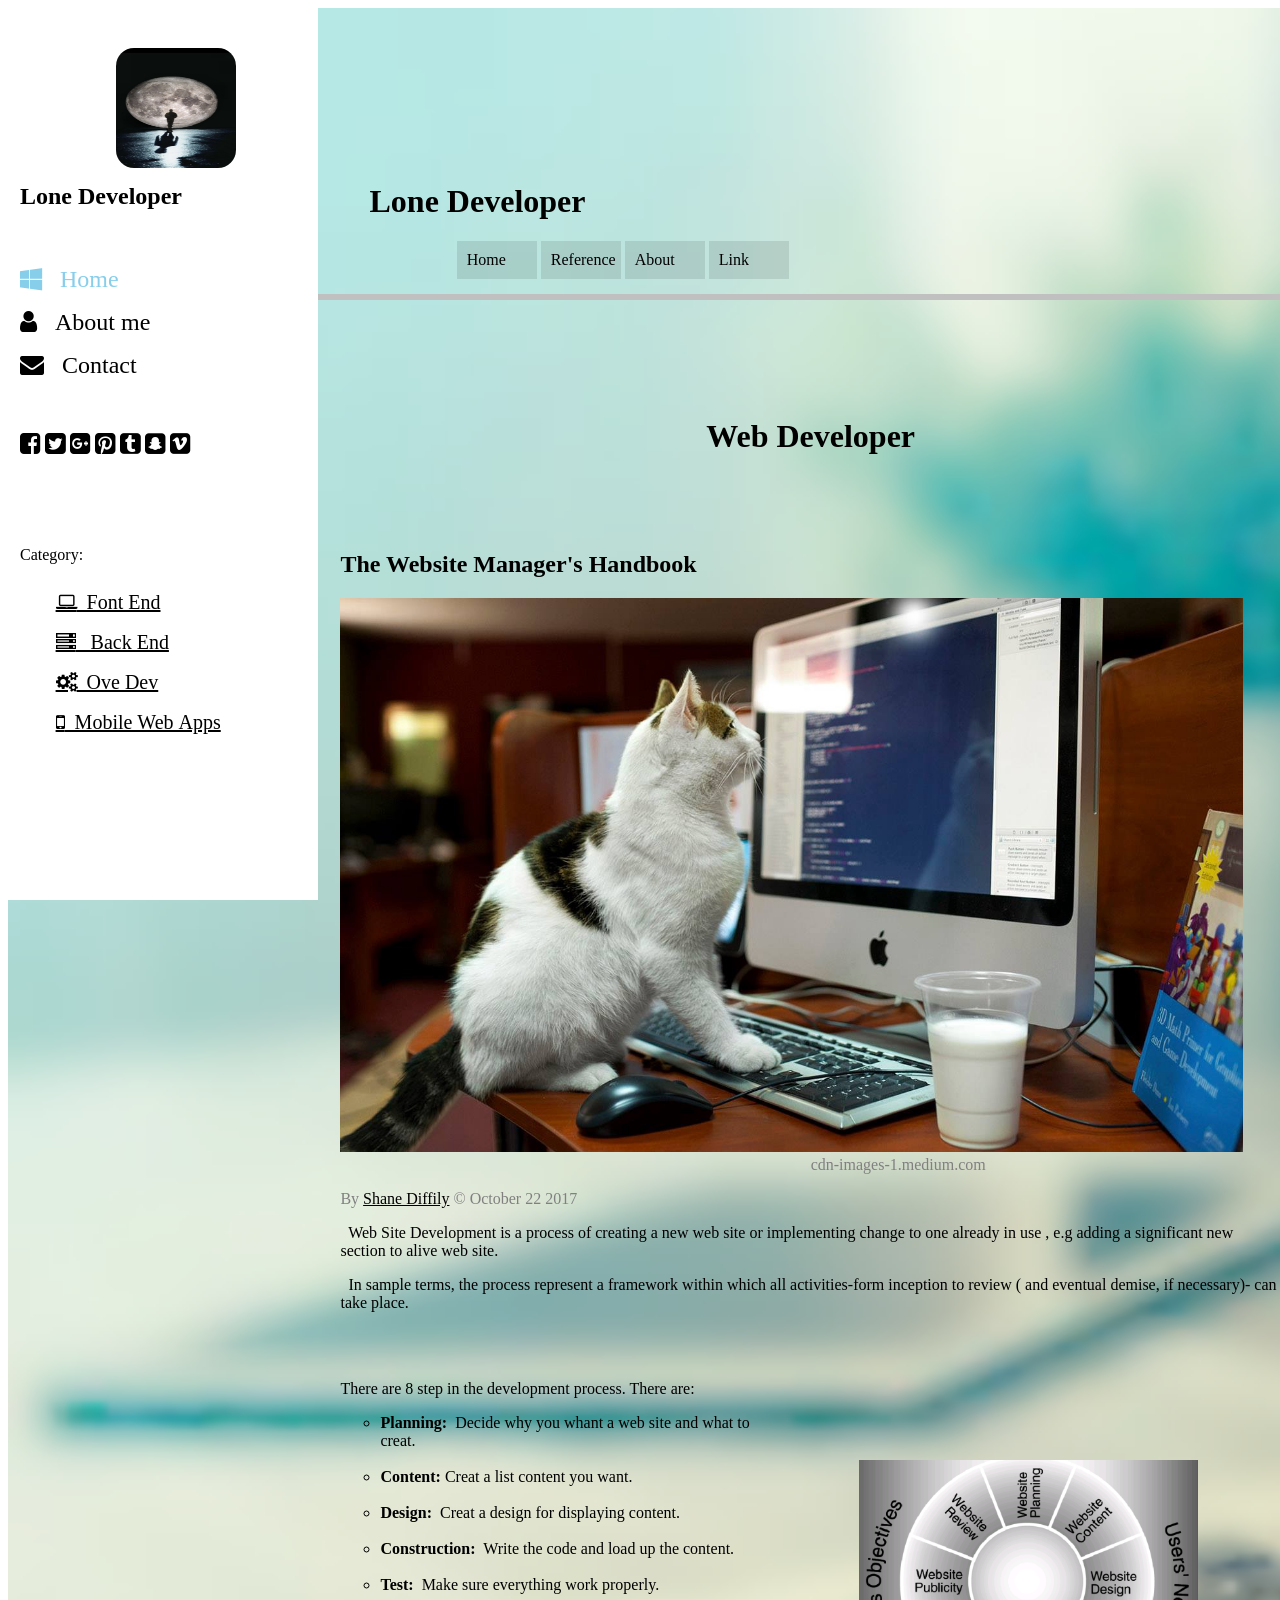
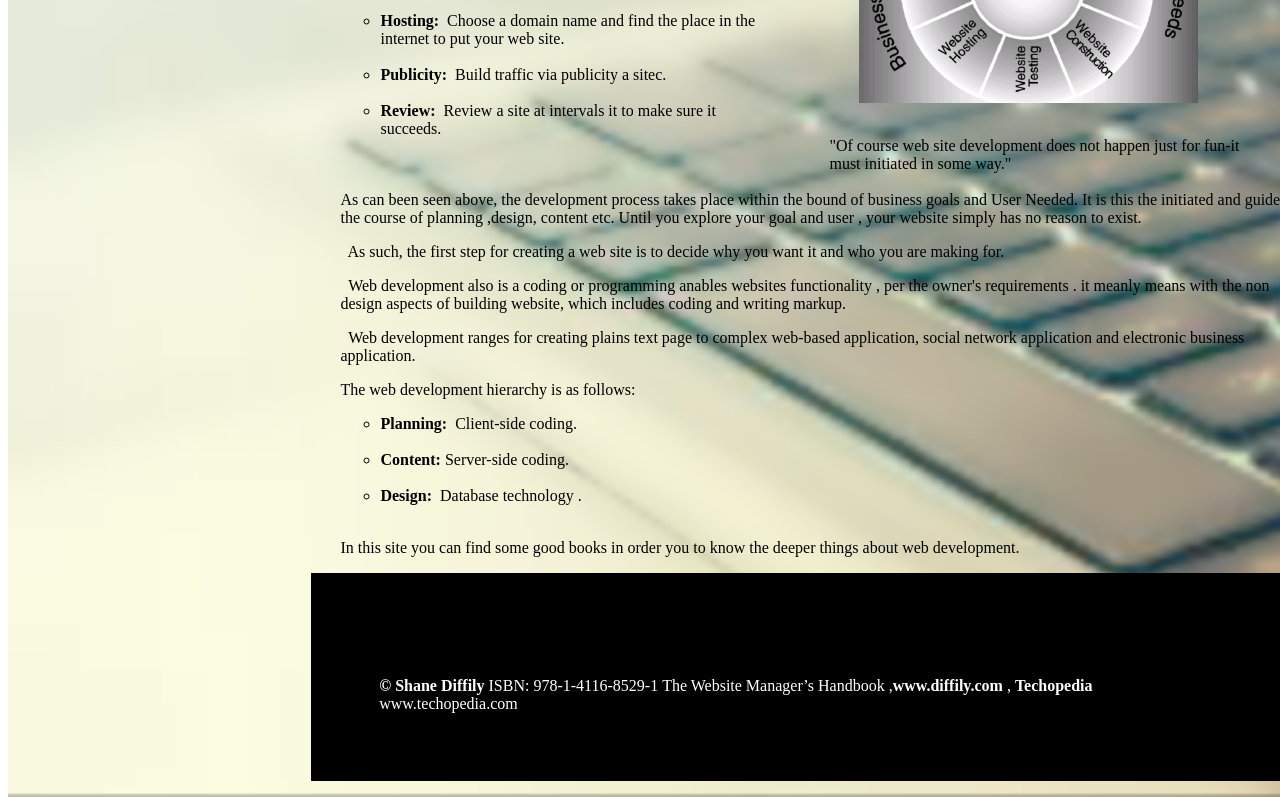
<file: index.html>
<!DOCTYPE html>
<html>
 <head>
  <title>Page Title</title>
  <meta charset="utf-8">
  <meta http-equiv="X-UA-Compatible" content="IE=edge">
  <meta name="viewport" content="width=device-width, initial-scale=1">
  <meta name="description" content="">
  <meta name="author" content=""> 
  <link href="css/styles.css" rel="stylesheet">
  <link href="https://cdnjs.cloudflare.com/ajax/libs/font-awesome/4.7.0/css/font-awesome.min.css" rel="stylesheet" >
 </head>


 <body>
  <div id="partOne" scroll="no" style="overflow: hidden"  >
   <div id="onefirstNav">
    <div>
     <img class="onepic1" src="picture/1.png">

    </div>
    <div class="oneslidelink">
     <h2 class="onetitleNav">Lone Developer</h2>
     <br>
     <br>
     <a href="#" class=" fa fa-windows onehomeicon" style="font-size:24px; margin-left:10%;" >  &nbsp; Home </a>
     <br>
     <br>
     <a href="#" class="fa fa-user oneicon" style="font-size:24px; margin-left:10%;">    &nbsp; About me </a>
     <br>
     <br>
     <a href="#" class="fa fa-envelope oneicon" style="font-size:24px; margin-left:10%;">  &nbsp; Contact </a>
     <br>
     <br>
     <br>
     <br>
     <i class="fa fa-facebook-square" style="font-size:24px; margin-left:10%;"></i>
     <i class="fa fa-twitter-square" style="font-size:24px"></i>
     <i class="fa fa-google-plus-square" style="font-size:24px"></i>
     <i class="fa fa-pinterest-square" style="font-size:24px"></i>
     <i class="fa fa-tumblr-square" style="font-size:24px"></i>
     <i class="fa fa-snapchat-square" style="font-size:24px"></i>
     <i class="fa fa-vimeo-square" style="font-size:24px"></i>    <br>

     <br>
     <br>
     <br>
     <br>
     <br>
     <h7>Category:</h7>
     <br>
     <br>
     <div class="onecategory">
      <a class="fa fa-laptop" href="fontend.html">&nbsp; Font End</a>
      <a href="backend.html" class="fa fa-server  " id="decoration" > &nbsp; Back End</a>
      <a id="decoration" class="fa fa-cogs" href="ov.html">&nbsp; Ove Dev</a>
      <a id="decoration" class="fa fa-mobile-phone" href="mobilewebapps.html">&nbsp; Mobile Web Apps</a>
     </div>

    </div>
   </div>
  </div>
  <div id="partTwo" scroll="no" style="overflow: hidden; background-image:url(/picture/background.png); background-size:cover;" >
       <!--Container-->
  <div class="rigth">
   <div class="container">
    
    
    
    
    
    
    
    
    
    
    
    
    
    
    
    
    <!--/*  ///////////////////////////////////////////////////////
    /////////////////////////////////////////////////////
    ////////////////////////////////////////////////////
    ///////////////////////////////////////////////// /////////////////
    ///////////////////////////////////////////////////////////
    /////.            Small Device Content            ////////////////////////
    ////////////////////////////////////////////////////
    ///////////////////////////////////////////////////////////
    ////////////////////////////////////////////
    //////////////////////////////////////////////////
    ////////////////////////////////////////////////////
    ///////////////////////////////////////////////////////*/-->
    
    
    
    
    
    
    <div class="smMainNav" id="smMainNav">
     </div>
    <div id="firstNav" >
    <div>
    <button href="#" class="times" onclick="closeNav()">&times;</button>
    <img class="pic1" src="picture/1.png">
    
    </div>
   <div class="slidelink">
    <h2 class="titleNav">Lone Developer</h2>
    <br>
    <br>
    <a href="#" class=" fa fa-windows homeicon" style="font-size:24px; margin-left:10%;" >  &nbsp; Home </a>
    <br>
    <br>
    <a href="#" class="fa fa-user icon" style="font-size:24px; margin-left:10%;">    &nbsp; About me </a>
    <br>
    <br>
    <a href="#" class="fa fa-envelope icon" style="font-size:24px; margin-left:10%;">  &nbsp; Contact </a>
    <br>
    <br>
    <br>
    <br>
    <i class="fa fa-facebook-square" style="font-size:24px; margin-left:10%;"></i>
    <i class="fa fa-twitter-square" style="font-size:24px"></i>
    <i class="fa fa-google-plus-square" style="font-size:24px"></i>
    <i class="fa fa-pinterest-square" style="font-size:24px"></i>
    <i class="fa fa-tumblr-square" style="font-size:24px"></i>
    <i class="fa fa-snapchat-square" style="font-size:24px"></i>
    <i class="fa fa-vimeo-square" style="font-size:24px"></i>    <br>
    
    <br>
    <br>
    <br>
    <br>
    <br>
    <h7>Category:</h7>
    <br>
    <br>
      <div class="category">
      <a class="fa fa-laptop" href="fontend.html">&nbsp; Font End</a>
       <a href="backend.html" class="fa fa-server  " id="decoration" > &nbsp; Back End</a>
       <a id="decoration" class="fa fa-cogs" href="ov.html">&nbsp; Ove Dev</a>
       <a id="decoration" class="fa fa-mobile-phone" href="mobilewebapps.html">&nbsp; Mobile Web Apps</a>
      </div>
    
   </div>
    </div>
    <!--
    <div class="slidePut" id="slidePut">
     <button class="button1" onclick="slideNav()">&#9776;</button>
    </div>
    -->
    <div class="slidePutSm" id="slidePutSm" style="padding-bottom:30%;">
     <button class="button1" id="butSm" onclick="slideSm()">&#9776;</button>
     <!--
     <span class="pic"> <img src="picture/1.png" alt="Norway" style="margin-top:3%; margin-right:10%; float:right; height :70px; width:70px; border-radius:50%;"></span>
     -->
    </div>

    <div class="slidePutMd" id="slidePutMd" style="padding-bottom:25%;" >
     <button class="button1" id="butMd" onclick="slideMd()">&#9776;</button>
     <!--
     <span class="pic"> <img src="picture/1.png" alt="Norway" style="margin-top:3%; margin-right:10%; float:right; height :70px; width:70px; border-radius:50%;"></span>
     -->
    </div>


    <div class="slidePutLs" id="slidePutLs"  style="padding-bottom:25%;" >
     <button class="button1" id="butMd" onclick="slideLs()">&#9776;</button>
     <!--
     <span class="pic"> <img src="picture/1.png" alt="Norway" style="margin-top:3%; margin-right:10%; float:right; height :70px; width:70px; border-radius:50%;"></span>
     -->
    </div>
   
    <header><h1 class="title">Lone Developer</h1></header>

    <!--Slide Nav for sm xm-->
    <!-- Drop Down-->
    <div class="dropdown" >
    
     <span class="spanBlack"><a class="black">All</a></span>
     <span class="spanHome">  <a href="#" class="noneHide" class="activeBut" onclick="openCont(event,'home')">Home</a></span>
    <div class="dropdown-content">
     <a href="#" class="activeBut" onclick="openCont(event,'mission')" >Reference</a>
     <a href="#" class="activeBut" onclick="openCont(event,'vision')">About</a>
     <a href="#" class="activeBut" onclick="openCont(event,'about')">Link</a>
     
    </div>
    
    
    </div>
 
    
    
    
    
    
    
    
    
    
    
    
    
    
    
    
    
    
    

    <nav class="homeNav">
     
     <a href="#" class="noneHide activeBot1" id="bot1 home" onclick="openCont(event,'home' )">Home</a>
     <a href="#" class="activeBot2" id="bot2 mission " onclick="openCont(event,'mission')" >Reference </a>
     <a href="#" class="activeBot3" id="bot3 vision" onclick="openCont(event,'vision')">About</a>
     <a href="#" class="activeBot4" id="bot4 about " onclick="openCont(event,'about')">Link</a>
     
    </nav>
    <span class="lineDiv" style="color:rgba(0,0,0,0);">g </span>
  <!--  <div class="smcont">
     &nbsp;Don't be too confident when someone tells you they like you.The real question is,until when? Because just like seasons,people changeDon't be too confident when someone tells you they like you.The real question is,until when? Because just like seasons,people change.Don't be too confident when someone tells you they like you.The real question is,until when? Because just like seasons,people change.Don't be too confident when someone tells you they like you.The real question is,until when? Because just like seasons,people changeDon't be too confident when someone tells you they like you.The real question is,until when? Because just like seasons,people change.Don't be too confident when someone tells you they like you.The real question is,until when? Because just like seasons,people change.

    </div>-->

    
    
    
   <div class="lgconts">


    <!--/*  ///////////////////////////////////////////////////////
    /////////////////////////////////////////////////////
    ////////////////////////////////////////////////////
    ///////////////////////////////////////////////// /////////////////
    ///////////////////////////////////////////////////////////
    /////.            Home Content           ////////////////////////
    ////////////////////////////////////////////////////
    ///////////////////////////////////////////////////////////
    ////////////////////////////////////////////
    //////////////////////////////////////////////////
    ////////////////////////////////////////////////////
    ///////////////////////////////////////////////////////*/-->

    
    <div class="tabCont contHome" id="home" style="padding-top:10%; padding-left:3%;">
     <h1 style="text-align:center;">Web Developer</h1>
     <br>
     <br>
     <br>
     
     <h2 style="margin-left:;">
      The Website Manager's Handbook
     </h2>
     <img src="/picture/webdeveloper.jpeg" style="width:96%; height:65%;">
     <span style="color:gray; padding-left:50%;"> cdn-images-1.medium.com</span>
     <p style="color:gray;">By <a href="http://www.diffily.com/about/index.htm" style="color:black;">Shane Diffily</a>
      &copy; October 22 2017
     </p>
      <p>
       &nbsp; Web Site Development is a process of creating a new web site
       or implementing change to one already in use , e.g 
       adding a significant new section to alive web site. 
      </p>
       <p>
        &nbsp; In sample terms, the process represent a framework 
        within which all activities-form inception to review 
        ( and eventual demise, if necessary)- can take place.
       </p>
       <br>
       <br>
        <div class="divcontent1">
       <p>
        There are 8 step in the development process. There are:
        <ul>
         <li style="list-style-type:circle;"   ><span style="list-style-type:circle; font-weight:bold;">Planning:</span>&nbsp; Decide why you whant a web site and what to creat. </li>
         <br>
         <li style="list-style-type:circle;"   ><span style="list-style-type:circle; font-weight:bold;">Content:</span>&nbsp;Creat a list content you want. </li>
         <br>
         <li style="list-style-type:circle;"   ><span style="list-style-type:circle; font-weight:bold;">Design:</span>&nbsp; Creat a design for displaying content.</li>
         <br>
         <li style="list-style-type:circle;"   ><span style="list-style-type:circle; font-weight:bold;">Construction:</span>&nbsp; Write the code and load up the content.</li>
         <br>
         <li style="list-style-type:circle;"   ><span style="list-style-type:circle; font-weight:bold;">Test:</span>&nbsp; Make sure everything work properly.</li>
         <br>
         <li style="list-style-type:circle;"   ><span style="list-style-type:circle; font-weight:bold;">Hosting:</span>&nbsp; Choose a domain name and find the place in the internet to put your web site. </li>
         <br>
         <li style="list-style-type:circle;"   ><span style="list-style-type:circle; font-weight:bold;">Publicity:</span>&nbsp; Build traffic via publicity a sitec.</li>
         <br>
         <li style="list-style-type:circle;"   ><span style="list-style-type:circle; font-weight:bold;">Review:</span>&nbsp; Review a site at intervals it to make sure it succeeds.</li>
         
        </ul>
         </p>
        </div>
        <div class="divcontent2">
         <img src="/picture/h1.png" class="indeximg2" style="width:80%; height:50%; margin:7%;">
         <span style="font-family:serif;">"Of course web site development does not happen just for fun-it must initiated in some way." </span>

         
        </div>
        
     <p style="clear:both;">
           <br> As can been seen above,
      the development process takes place within the bound of 
      business goals and User Needed. It is this the initiated and guide
      the course of planning ,design, content etc.  
      Until you explore your goal and user , your website simply has no reason
      to exist. 
     </p>
     <p>
      &nbsp; As such, the first step for creating a web site 
      is to decide why you want it and who you are making for. 
     </p>
       <p>
        &nbsp; Web development also is a coding or programming anables websites functionality , per the owner's requirements .
        it meanly means with the non design aspects of building website, which includes coding and writing markup. 
       </p>
       <p>
        &nbsp; Web development ranges for creating plains text page to complex web-based application,
        social network application and electronic business application. 
        
       </p>
       <p>
        The web development hierarchy is as follows:
           <ul>
            <li style="list-style-type:circle;"   ><span style="list-style-type:circle; font-weight:bold;">Planning:</span>&nbsp; Client-side coding. </li>
            <br>
            <li style="list-style-type:circle;"   ><span style="list-style-type:circle; font-weight:bold;">Content:</span>&nbsp;Server-side coding. </li>
            <br>
            <li style="list-style-type:circle;"   ><span style="list-style-type:circle; font-weight:bold;">Design:</span>&nbsp; Database technology .</li>
            <br>
            
           </ul>
       </p>
       <p>
        In this site you can find some good books in order you to know the deeper things about web development. 
       </p>
     
    </div>


    <!--/*  ///////////////////////////////////////////////////////
    /////////////////////////////////////////////////////
    ////////////////////////////////////////////////////
    ///////////////////////////////////////////////// /////////////////
    ///////////////////////////////////////////////////////////
    /////.            Reference            ////////////////////////
    ////////////////////////////////////////////////////
    ///////////////////////////////////////////////////////////
    ////////////////////////////////////////////
    //////////////////////////////////////////////////
    ////////////////////////////////////////////////////
    ///////////////////////////////////////////////////////*/-->

    
    <div class="tabCont" id="mission" style="padding-top:10%; padding-left:3%;">
     <h1 style="text-align:center">Reference</h1>
     <br>
     <br>
     <h4>The Website Manager's Hand Book</h4>
     <span style="font-weight:bold;">This document contains abredge extract from "Chapter 3: Website Development  " of 
     'The Website Managerna's Hand Book' by Shane Diffily.</span>
     <div style="float:left; width:45%; height:60%; padding-top:12%; margin-left:5%;"><p>
      This Website Manager Hand book gives you a model management  and maintenance of your website
      or internet. Through it you can learn all the process people technology 
      and other resources you need to manages your website successfully. 
     </p>
     </div>
     <div style="float:left; width:40%; height:5%; padding-top:7%; padding-bottom:7%;">
      <img src="/picture/reference.png" style="width:60%; height:5%; padding-left:30%;">
     </div>
     <p style="clear:both; font-weight :bold;">
      &nbsp;&nbsp;&nbsp;&nbsp;Join the hundred of web professional  and university who realy on <span style="font-family:cursive; font-weight :bold;">The Website Manager Hand Book</span>
      for advice about online operation.
     </p>
     <p>Visit <a href="http://www.diffily.com/book" style=" color:black;">www.deffily/book.com</a>  for more. </p>
     <p><span  style="font-family:cursive;" >The Website Manager's Hand book</span><br>
     ISBN: 978-1-4116-8529-1<br>
     &copy; Copyright: Shane Diffily </p>
     <br>
     <p style="font-weight:bold;">
      Praise The Website Manager Handbook
     </p>
     <p>
      "Very clear and well written…a lot of practical depth…I'm sure that
      someone managing—particularly a large website—would find it
      genuinely useful to help them think through the key issues in website
      management."
     </p>
     <p style="font-weight:bold;">
      Gerry McGovern. Author of Content Critical.
     </p>
     </div>
    <!--/*  ///////////////////////////////////////////////////////
    /////////////////////////////////////////////////////
    ////////////////////////////////////////////////////
    ///////////////////////////////////////////////// /////////////////
    ///////////////////////////////////////////////////////////
    /////.               About.                   ////////////////////////
    ////////////////////////////////////////////////////
    ///////////////////////////////////////////////////////////
    ////////////////////////////////////////////
    //////////////////////////////////////////////////
    ////////////////////////////////////////////////////
    ///////////////////////////////////////////////////////*/-->

    
    <div class="tabCont" id="vision" style="padding-top:10%; padding-left:3%;">
  
     <h1 style="text-align:center;">About</h1>
     <br>
    <br>
     <p>
      <span style="font-weight:bold">
       Web Site Manager's Handbook
      </span>
      
      <br>
      ISBN 978-1-4116-8529-1
      <br>
       392 pages. 
       <br>
        9 inches x 6 inches 
       <br>
        Copyright &copy; 2016;
       <br>
        *Lulu.com is a highly reputable and fully source of online bookstore. 
        <br>
      <a href="http://www.diffily.com/about/index.htm" style=" color:black;">read the biography about the author, Shane Diffily. </a>
       
     </p>
     <p>
      <span style="font-weight:bold;">3 most resent sales</span>
      <ul>
       <li style="list-style-type:circle;"   >&nbsp; Sean in UK, 14-Oct </li>
      
       <li style="list-style-type:circle;"   >&nbsp;Jeanne in USA, 6-Oct </li>
      
       <li style="list-style-type:circle;"   >&nbsp;Viktor in France, 5-Jul </li>
      <br>
     </ul>
     </p>
     <div style="padding-left:7%;">
    <p >
     <h4>
      Review and comment
     </h4>
     <i> "Very clear and and well written ... a lot practical depth. "</i> <br>
     <a href="http://www.gerrymcgovern.com/" style="color:black;">-Gerry McGovern (Author)</a><br><br>
     <i>"A sound of many framework that help many organisation... to establish a better structure. "</i><br>
     <a href="http://www.ikmagazine.com/" style="color:black;">Inside Knowledge Magazine</a><br><br>
     <i>"A very useful book... does address the serious gap in the market. "</i><br>
     <a href="http://www.napier.ac.uk/" style="color:black">Les Morss (lecturer)</a>
     <br>
     <br>
      <i>"ExcellentE very comprehensive " </i><br>
     <a href="http://www.ncad.ie/" style="color:black;">Anthony Hobss(lecturer)</a>
    </p>
 
     </div>
     
     <p>
      <h4>PUBLISHED REFERENCE.. </h4>
      Research Challenge  in Management & Compliance in Policies in web.<br>
      <a href="http://adsabs.harvard.edu/abs/2008arXiv0807.4912K" style="color:black;">by Kienle & Muller, University of Victoria (Canada)</a><br><br>
      Global Website : Im Internationalen Umfeld<br>
      <a href="https://www.amazon.com/Global-Website-Webdesign-internationalen-Edition/dp/3658028661/ref=sr_1_4?ie=UTF8&qid=1393433641&sr=8-4&keywords=shane+diffily" style="color:black;"> Oliver Mield (Germany) </a>
     </p>
     <p>
      <h4>University Reading List</h4>
      <li style="list-style-type:circle;"   >&nbsp; University of Northampton</li>
      <br>
      <li style="list-style-type:circle;"   >&nbsp;  University of the West of England</li>
      <br>
      <li style="list-style-type:circle;"   >&nbsp; University College Cork </li>
      <br>
      <li style="list-style-type:circle;"   >&nbsp; Napier University (Edinburgh)  </li>
      <br>
      <li style="list-style-type:circle;"   >&nbsp; National College of Art & Design (Dublin)</li>
      <br>
      <li style="list-style-type:circle;"   >&nbsp; Dublin City University </li>
      
      <ul>
       
      </ul>
     </p>
     </div>
    <!--/*  ///////////////////////////////////////////////////////
    /////////////////////////////////////////////////////
    ////////////////////////////////////////////////////
    ///////////////////////////////////////////////// /////////////////
    ///////////////////////////////////////////////////////////
    /////.               LINK                   ////////////////////////
    ////////////////////////////////////////////////////
    ///////////////////////////////////////////////////////////
    ////////////////////////////////////////////
    //////////////////////////////////////////////////
    ////////////////////////////////////////////////////
    ///////////////////////////////////////////////////////*/-->
    
    <div class="tabCont" id="about" style="padding-left:3%;">
     <h1 style="padding-top:10%; text-align:center;">Link</h1>
    <br>
     <br>
     <p>
      <h4 style="padding-left:7%">Reference Link</h4>
     
      <li style="list-style-type:circle;"   >&nbsp; <a href="http://www.diffily.com/book" style=" color:black;">deffily.com</a>  </li>
      <br>
      <li style="list-style-type:circle;"   >&nbsp;  <a href="https://www.amazon.com/Global-Website-Webdesign-internationalen-Edition/dp/3658028661/ref=sr_1_4?ie=UTF8&qid=1393433641&sr=8-4&keywords=shane+diffily" style="color:black;"> Amazon.com </a>
      </li>
      <br>
      <li style="list-style-type:circle;"   >&nbsp; <a href="http://techopedia.com" style=" color:black;">techopedia.com</a>  </li>
     
     </p>
    </div>
   </div>
   </div>
  </div>
  <div>
  </div>
  <!--Footer-->
  <div class="footer">
   <p style="padding:7%;">
     <br>
   
   <br>
    <span style="font-weight :bold;">&copy; Shane Diffily </span>  ISBN: 978-1-4116-8529-1  <span style="font-family:cursive">The Website Manager’s Handbook</span> ,<span style="font-weight:bold;">www.diffily.com</span> , <span style="font-weight:bold;">Techopedia</span> <span style="font-family:cursive;">www.techopedia.com</span>
   <br>
    
   </p>
  </div>
 
  <!--Script-->
  <script type="text/javascript" src="js/scripts.js"></script>
 </div>
 </body>
</html>
</file>
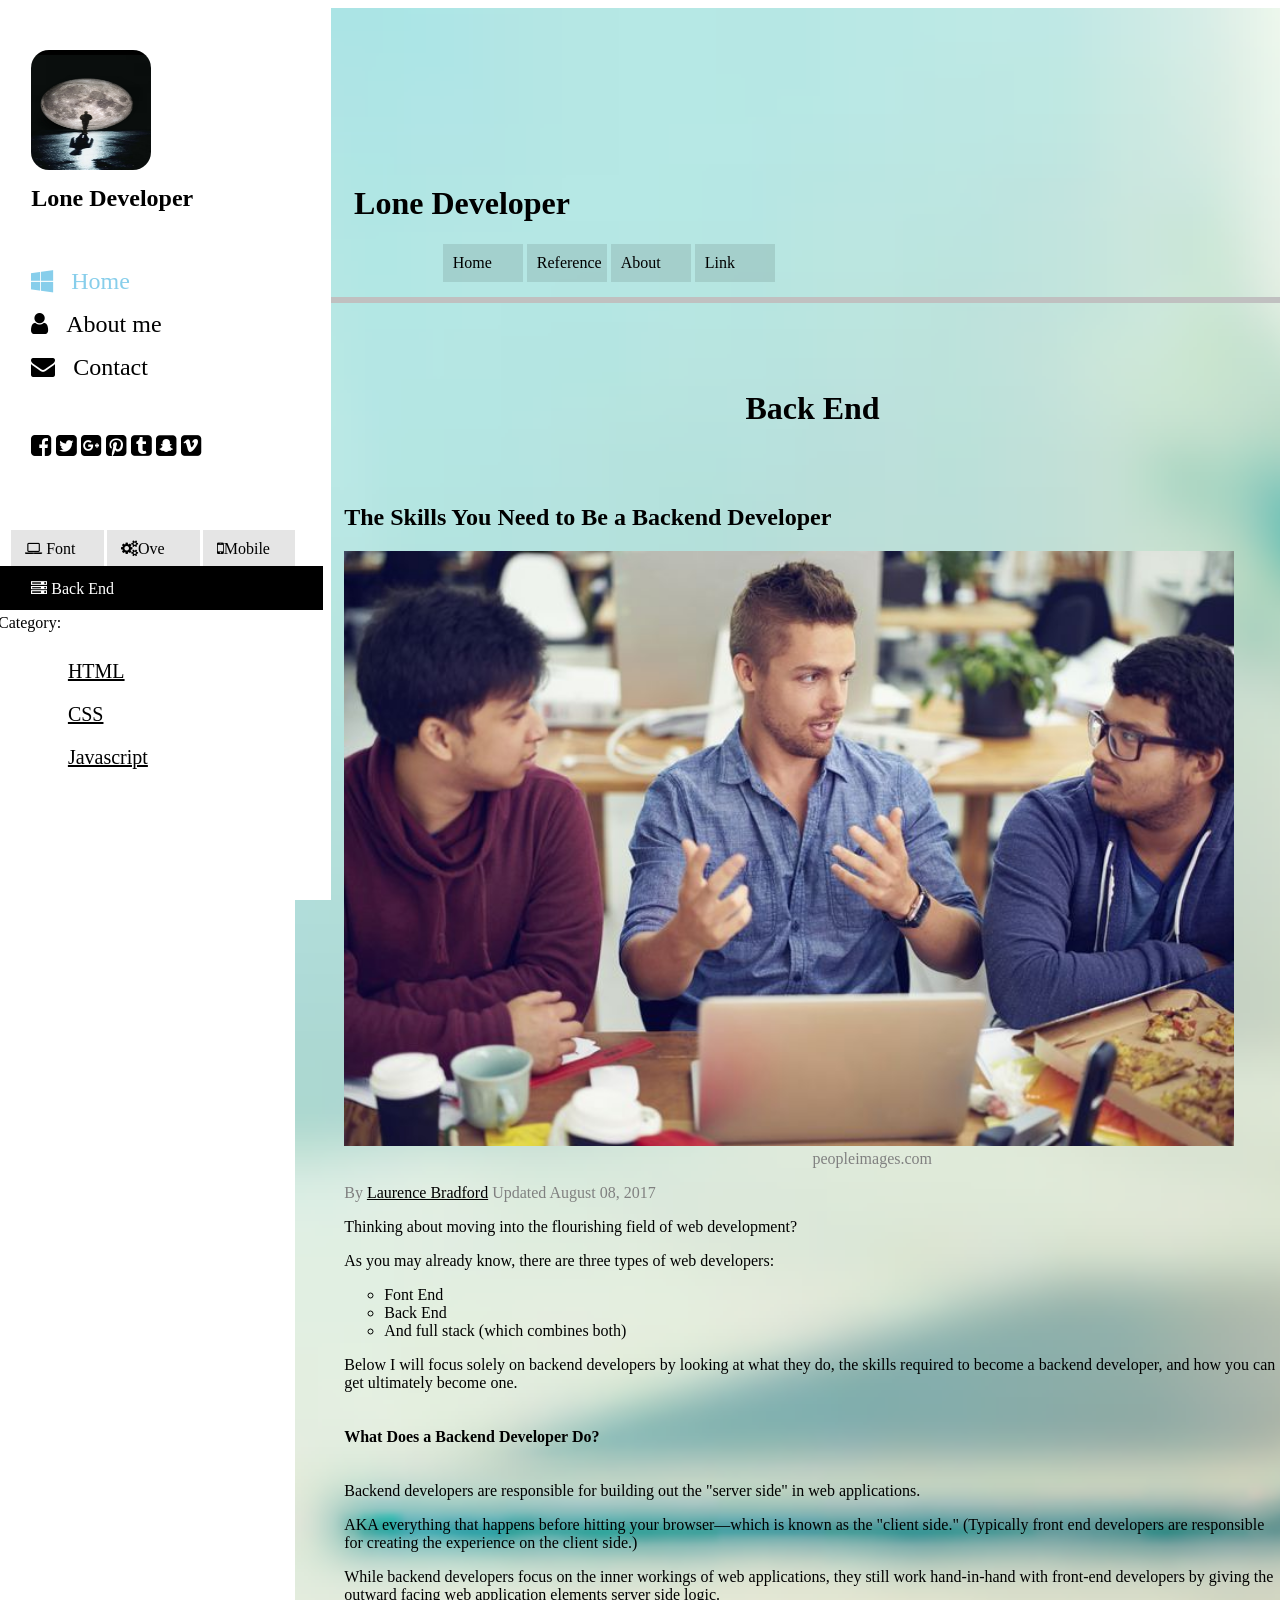
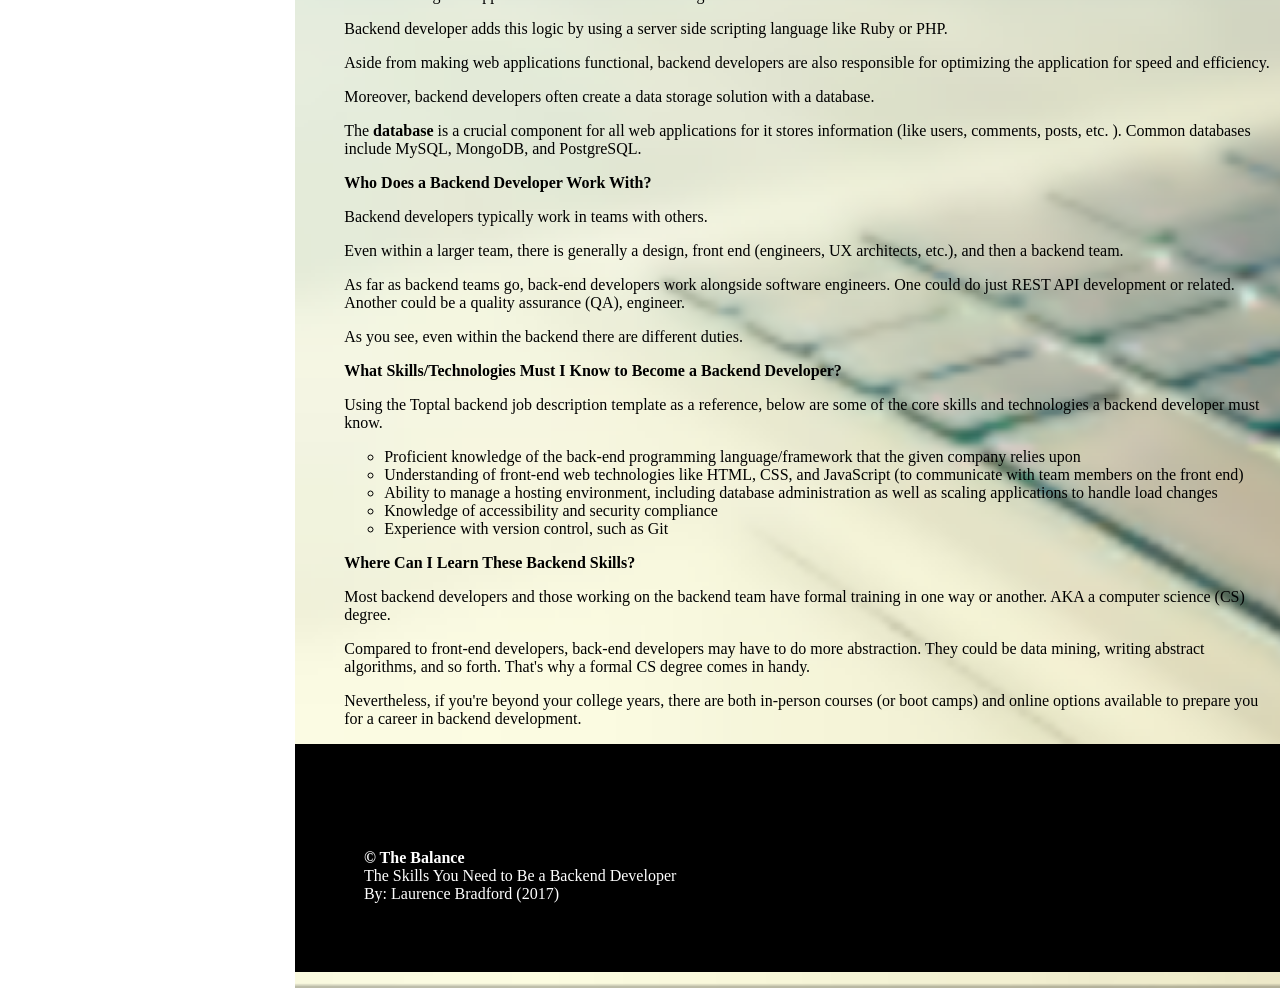
<file: backend.html>
<!DOCTYPE html>
<html>
 <head>
  <title>Page Title</title>
  
  <meta charset="utf-8">
  <meta http-equiv="X-UA-Compatible" content="IE=edge">
  <meta name="viewport" content="width=device-width, initial-scale=1">
  <meta name="description" content="">
  <meta name="author" content=""> 
 
  <link href="css/stylescategory.css" rel="stylesheet">

  <link href="https://cdnjs.cloudflare.com/ajax/libs/font-awesome/4.7.0/css/font-awesome.min.css" rel="stylesheet" >
 </head>


 <body>
  <div id="partOne">
   <div id="onefirstNav">
    <div>
       <img class="pic1" src="picture/1.png">

    </div>
    <div class="slidelink">
     <h2 class="titleNav">Lone Developer</h2>
     <br>
     <br>
     <a href="index.html" class=" fa fa-windows onehomeicon" style="font-size:24px; margin-left:10%;" >  &nbsp; Home </a>
     <br>
     <br>
     <a href="#" class="fa fa-user oneicon" style="font-size:24px; margin-left:10%;">    &nbsp; About me </a>
     <br>
     <br>
     <a href="#" class="fa fa-envelope oneicon" style="font-size:24px; margin-left:10%;">  &nbsp; Contact </a>
     <br>
     <br>
     <br>
     <br>
     <i class="fa fa-facebook-square" style="font-size:24px; margin-left:10%;"></i>
     <i class="fa fa-twitter-square" style="font-size:24px"></i>
     <i class="fa fa-google-plus-square" style="font-size:24px"></i>
     <i class="fa fa-pinterest-square" style="font-size:24px"></i>
     <i class="fa fa-tumblr-square" style="font-size:24px"></i>
     <i class="fa fa-snapchat-square" style="font-size:24px"></i>
     <i class="fa fa-vimeo-square" style="font-size:24px"></i>    <br>

     <br>
     <br>
     <br>
     <br>
     <div id="buttoncat">
      <a href="fontend.html" class="fa fa-laptop   " id="decoration" > Font</a>
      <a id="decoration" class="fa fa-cogs" href="ov.html">Ove</a>
      <a id="decoration" class="fa fa-mobile-phone" href="mobilewebapps.html">Mobile</a>
     </div>
     <div class="onecategory">
      <div class="selectedcat fa fa-server  "> Back End </div>
      <br>
      <h7>Category:</h7>
      <br>
      <br>
      <a href="fontend.html">HTML</a>
      <a href="lonedeveloper/backend.html">CSS</a>
      <a href="ov.html">Javascript</a>



     </div>
    </div>
    </div>
  </div>
  <div id="partTwo" style="background-image:url(/picture/background.png); background-size:cover; ">
       <!--Container-->
  <div class="rigth">
   <div class="container">
    
    
    
    
    
    
    
    
    
    
    
    
    
    
    
    
    <!--/*  ///////////////////////////////////////////////////////
    /////////////////////////////////////////////////////
    ////////////////////////////////////////////////////
    ///////////////////////////////////////////////// /////////////////
    ///////////////////////////////////////////////////////////
    /////.            Small Device Content            ////////////////////////
    ////////////////////////////////////////////////////
    ///////////////////////////////////////////////////////////
    ////////////////////////////////////////////
    //////////////////////////////////////////////////
    ////////////////////////////////////////////////////
    ///////////////////////////////////////////////////////*/-->
    
    
    
    
    
    
    <div class="smMainNav" id="smMainNav">
     </div>
   <div id="firstNav">
    <div>
    <button href="#" class="times" onclick="closeNav()">&times;</button>
    <img class="pic1" src="picture/1.png">
    
    </div>
   <div class="slidelink">
    <h2 class="titleNav">Lone Developer</h2>
    <br>
    <br>
    <a href="index.html" class=" fa fa-windows homeicon" style="font-size:24px; margin-left:10%;" >  &nbsp; Home </a>
    <br>
    <br>
    <a href="#" class="fa fa-user icon" style="font-size:24px; margin-left:10%;">    &nbsp; About me </a>
    <br>
    <br>
    <a href="#" class="fa fa-envelope icon" style="font-size:24px; margin-left:10%;">  &nbsp; Contact </a>
    <br>
    <br>
    <br>
    <br>
    <i class="fa fa-facebook-square" style="font-size:24px; margin-left:10%;"></i>
    <i class="fa fa-twitter-square" style="font-size:24px"></i>
    <i class="fa fa-google-plus-square" style="font-size:24px"></i>
    <i class="fa fa-pinterest-square" style="font-size:24px"></i>
    <i class="fa fa-tumblr-square" style="font-size:24px"></i>
    <i class="fa fa-snapchat-square" style="font-size:24px"></i>
    <i class="fa fa-vimeo-square" style="font-size:24px"></i>    <br>
    
    <br>
    <br>
    <br>
    <br>
    <div id="buttoncat">
     <a href="fontend.html" class="fa  fa-laptop " id="decoration" >Font</a>
     <a id="decoration" class="fa fa-cogs" href="ov.html">Ove</a>
     <a id="decoration" class="fa fa-mobile-phone" href="mobilewebapps.html">Mobile</a>
    </div>
      <div class="category">
       <div class="selectedcat fa fa-server  "> Back End </div>
       <br>
       <h7>Category:</h7>
       <br>
       <br>
      <a href="fontend.html">Server</a>
      <a href="lonedeveloper/backend.html">SQL</a>
      <a href="ov.html">Language</a>
     
     
      
      </div>
    
   </div>
    </div>
    <!--
    <div class="slidePut" id="slidePut">
     <button class="button1" onclick="slideNav()">&#9776;</button>
    </div>
    -->
    <div class="slidePutSm" id="slidePutSm" style="padding-bottom:30%;">
     <button class="button1" id="butSm" onclick="slideSm()">&#9776;</button>
     <!--
     <span class="pic"> <img src="picture/1.png" alt="Norway" style="margin-top:3%; margin-right:10%; float:right; height :70px; width:70px; border-radius:50%;"></span>
     -->
    </div>

    <div class="slidePutMd" id="slidePutMd" style="padding-bottom:25%;" >
     <button class="button1" id="butMd" onclick="slideMd()">&#9776;</button>
     <!--
     <span class="pic"> <img src="picture/1.png" alt="Norway" style="margin-top:3%; margin-right:10%; float:right; height :70px; width:70px; border-radius:50%;"></span>
     -->
    </div>


    <div class="slidePutLs" id="slidePutLs"  style="padding-bottom:25%;" >
     <button class="button1" id="butMd" onclick="slideLs()">&#9776;</button>
     <!--
     <span class="pic"> <img src="picture/1.png" alt="Norway" style="margin-top:3%; margin-right:10%; float:right; height :70px; width:70px; border-radius:50%;"></span>
     -->
    </div>
    
    <header><h1 class="title">Lone Developer</h1></header>

    <!--Slide Nav for sm xm-->
    <!-- Drop Down-->
    <div class="dropdown" >
    
     <span class="spanBlack"><a class="black">All</a></span>
     <span class="spanHome">  <a href="#" class="noneHide" onclick="openCont(event,'home')">Home</a></span>
    <div class="dropdown-content">
     <a href="#" onclick="openCont(event,'mission')" >Reference</a>
     <a href="#" onclick="openCont(event,'vision')">About</a>
     <a href="#" onclick="openCont(event,'about')">Link</a>
     
    </div>
    
    
    </div>
 
    
    
    
    
    
    
    
    
    
    
    
    
    
    
    
    
    
    

    <nav class="homeNav">
     
     <a href="#" class="noneHide activeBot" id="bot1" onclick="openCont(event,'home')">Home</a>
     <a href="#" class="activeBot" id="bot2" onclick="openCont(event,'mission')" >Reference</a>
     <a href="#" class="activeBot" id="bot3" onclick="openCont(event,'vision')">About</a>
     <a href="#" class="activeBot" id="bot4" onclick="openCont(event,'about')">Link</a>
     
    </nav>
    <span class="lineDiv" style="color:rgba(0,0,0,0);">g </span>
  <!--  <div class="smcont">
     &nbsp;Don't be too confident when someone tells you they like you.The real question is,until when? Because just like seasons,people changeDon't be too confident when someone tells you they like you.The real question is,until when? Because just like seasons,people change.Don't be too confident when someone tells you they like you.The real question is,until when? Because just like seasons,people change.Don't be too confident when someone tells you they like you.The real question is,until when? Because just like seasons,people changeDon't be too confident when someone tells you they like you.The real question is,until when? Because just like seasons,people change.Don't be too confident when someone tells you they like you.The real question is,until when? Because just like seasons,people change.

    </div>-->

    
    
    
   <div class="lgconts">
    <div class="tabCont contHome" id="home" style="padding-left:5%;">
     <h1 style="padding-top:7%; text-align:center;"> Back End </h1>
     <br>
     <br>
     <h2> The Skills You Need to Be a Backend Developer</h2>
     <img src="/picture/bimg.jpg" style="width:95%; height:65%;">
     <span style="color:gray; padding-left:50%;"> peopleimages.com</span>
     <p style="color:gray;">By <a href="https://www.thebalance.com/laurence-bradford-2070890" style="color:black;">Laurence Bradford</a>
     Updated August 08, 2017
     </p>
     <p> Thinking about moving into the flourishing field of web development? </p>

     <p>As you may already know, there are three types of web developers: </p>
     <ul>
      <li style="list-style-type:circle; "  > Font End</li>
      <li style="list-style-type:circle;"   >Back End</li>
      <li style="list-style-type:circle;"   >And full stack (which combines both)</li>
     
     </ul>
     
    
     
     <p>
     Below I will focus solely on backend developers by looking at what they do, the skills required to become a backend developer, and how you can get ultimately become one.
     <br>
      <br>
       <br>
      <span style="font-weight :bold;"> What Does a Backend Developer Do?</span>
      <br>
       <br>
        <br>
     Backend developers are responsible for building out the "server side" in web applications.
     </p>
<p>
     AKA everything that happens before hitting your browser—which is known as the "client side." (Typically front end developers are responsible for creating the experience on the client side.) 
</p>
<p>
     While backend developers focus on the inner workings of web applications, they still work hand-in-hand with front-end developers by giving the outward facing web application elements server side logic.
</p>
<p>
     Backend developer adds this logic by using a server side scripting language like Ruby or PHP.
</p>
<p>
     Aside from making web applications functional, backend developers are also responsible for optimizing the application for speed and efficiency.
</p>
<p>
     Moreover, backend developers often create a data storage solution with a database. 
</p>
<p>
The <span style="font-weight :bold;">database</span> is a crucial component for all web applications for it stores information (like users, comments, posts, etc. ). Common databases include MySQL,  MongoDB, and PostgreSQL.
</p>
     <span style="font-weight :bold;">  Who Does a Backend Developer Work With?</span>
    <p>
     Backend developers typically work in teams with others.
    </p>
    <p>
     Even within a larger team, there is generally a design, front end (engineers, UX architects, etc.), and then a backend team.   
    </p>
    <p>
     As far as backend teams go, back-end developers work alongside software engineers. One could do just REST API development or related. Another could be a quality assurance (QA), engineer.
    </p>
    <p>

     As you see, even within the backend there are different duties. 
    </p>
     <span style="font-weight :bold;">
     What Skills/Technologies Must I Know to Become a Backend Developer? 
     </span>
     <p>
     Using the Toptal backend job description template as a reference, below are some of the core skills and technologies a backend developer must know.  
     </p>
     <p>
      <ul>
       
       <li style="list-style-type:circle; "  >    Proficient knowledge of the back-end programming language/framework that the given company relies upon</li>
       <li style="list-style-type:circle; "  >   Understanding of front-end web technologies like HTML, CSS, and JavaScript (to communicate with team members on the front end) </li>
       <li style="list-style-type:circle; "  >   Ability to manage a hosting environment, including database administration as well as scaling applications to handle load changes</li>
       <li style="list-style-type:circle; "  >   Knowledge of accessibility and security compliance </li>
       <li style="list-style-type:circle; "  >  Experience with version control, such as Git</li>
      </ul>
     </p>
     <span style="font-weight :bold;">
     Where Can I Learn These Backend Skills?
     </span>
     <p>
     Most backend developers and those working on the backend team have formal training in one way or another. AKA a computer science (CS) degree. 
     </p>
     <p>
     Compared to front-end developers, back-end developers may have to do more abstraction. They could be data mining, writing abstract algorithms, and so forth. That's why a formal CS degree comes in handy. 
     </p>
     <p>
     Nevertheless, if you're beyond your college years, there are both in-person courses (or boot camps) and online options available to prepare you for a career in backend development.
     </p>
     
     </div>
    <div class="tabCont" id="mission" style="padding-left:5%;"  >
     <h1 style="padding-top:7%; text-align:center;">Reference</h1>
     <br>
     <br>
     <div class="fr1">
      <img class="fimg1" src="/picture/breference1.jpg" style="width:75%; height:85%;">
     </div>
     <div class="fr2">
      <p>
       <h5 style="text-align:center;"> The Skills You Need to Be a Backend Developer  <br>By:Laurence Bradford (2017) </h5>

      </p>
      <br>
      <p>
       <h5 style="text-align:center;"> Copyright &copy; : thebalance.com<br> </h5>

      </p>
     </div>
       </div>
    
    <div class="tabCont" id="vision" style="padding-left:5%;" >
     <h1 style="padding-top:7%; text-align:center;">About</h1>
     <br>
     <br>
     <p>
      <span style="font-weight :bold;">About 
       <a href="https://www.thebalance.com/" style="color:black;">  The Balance</a>
      </span>
      <br>
      <br>
      <img src="/picture/babout.png" style="width:2%; height:2%; padding-left:35%;">&nbsp;<span style="font-size:200%; color:blue;">The Balance</span>
      
      <br>
      <br>
     &nbsp;&nbsp;&nbsp;&nbsp; Financial empowerment doesn’t have to be complicated or scary.
      It can help you achieve amazing things.
      The Balance is home to experts who know what they’re talking about, but don’t assume that you know your dividends from your distributions. 
      They’re here to deliver clear, practical advice that will strengthen your lifelong relationship with money so you can earn more, spend smarter, invest well, and build a more secure future.
     </p>
     <p>
      The Balance. Make money personal.
     </p>
    </div>
    <div class="tabCont" id="about" style="padding-left:5%;"  >
     
     <h1>
      Link
     </h1>
     <br>
     <br>



     <p>
      <h4 style="padding-left:7%">Reference Link</h4>

      <li style="list-style-type:circle;"   >&nbsp; <a href="http://www.thebalance.com" style=" color:black;">thebalance.com</a>  </li>
      <br>
      <li style="list-style-type:circle;"   >&nbsp;  <a href="https://www.thebalance.com/about-us" style="color:black;"> About: The Balance</a>
      </li>
      <br>
      <li style="list-style-type:circle;"   >&nbsp; <a href=" https://www.thebalance.com/laurence-bradford-2070890  " style=" color:black;"> About: Laurence Bradford    </a>  </li>

     </p>
    </div>
   </div>
   </div>
  </div>
  <div>
  </div>
  <!--Footer-->
   <div class="footer">
    <p style="padding:7%;">
     <br>

     <br>
     <span style="font-weight :bold;">&copy; The Balance</span>     <br><span style="font-family:cursive">The Skills You Need to Be a Backend Developer   </span> <br>By: Laurence Bradford (2017)
     <br>

    </p>
   </div>
   
 
  <!--Script-->
  <script type="text/javascript" src="js/scripts.js"></script>
 </div>
 </body>
</html>
</file>
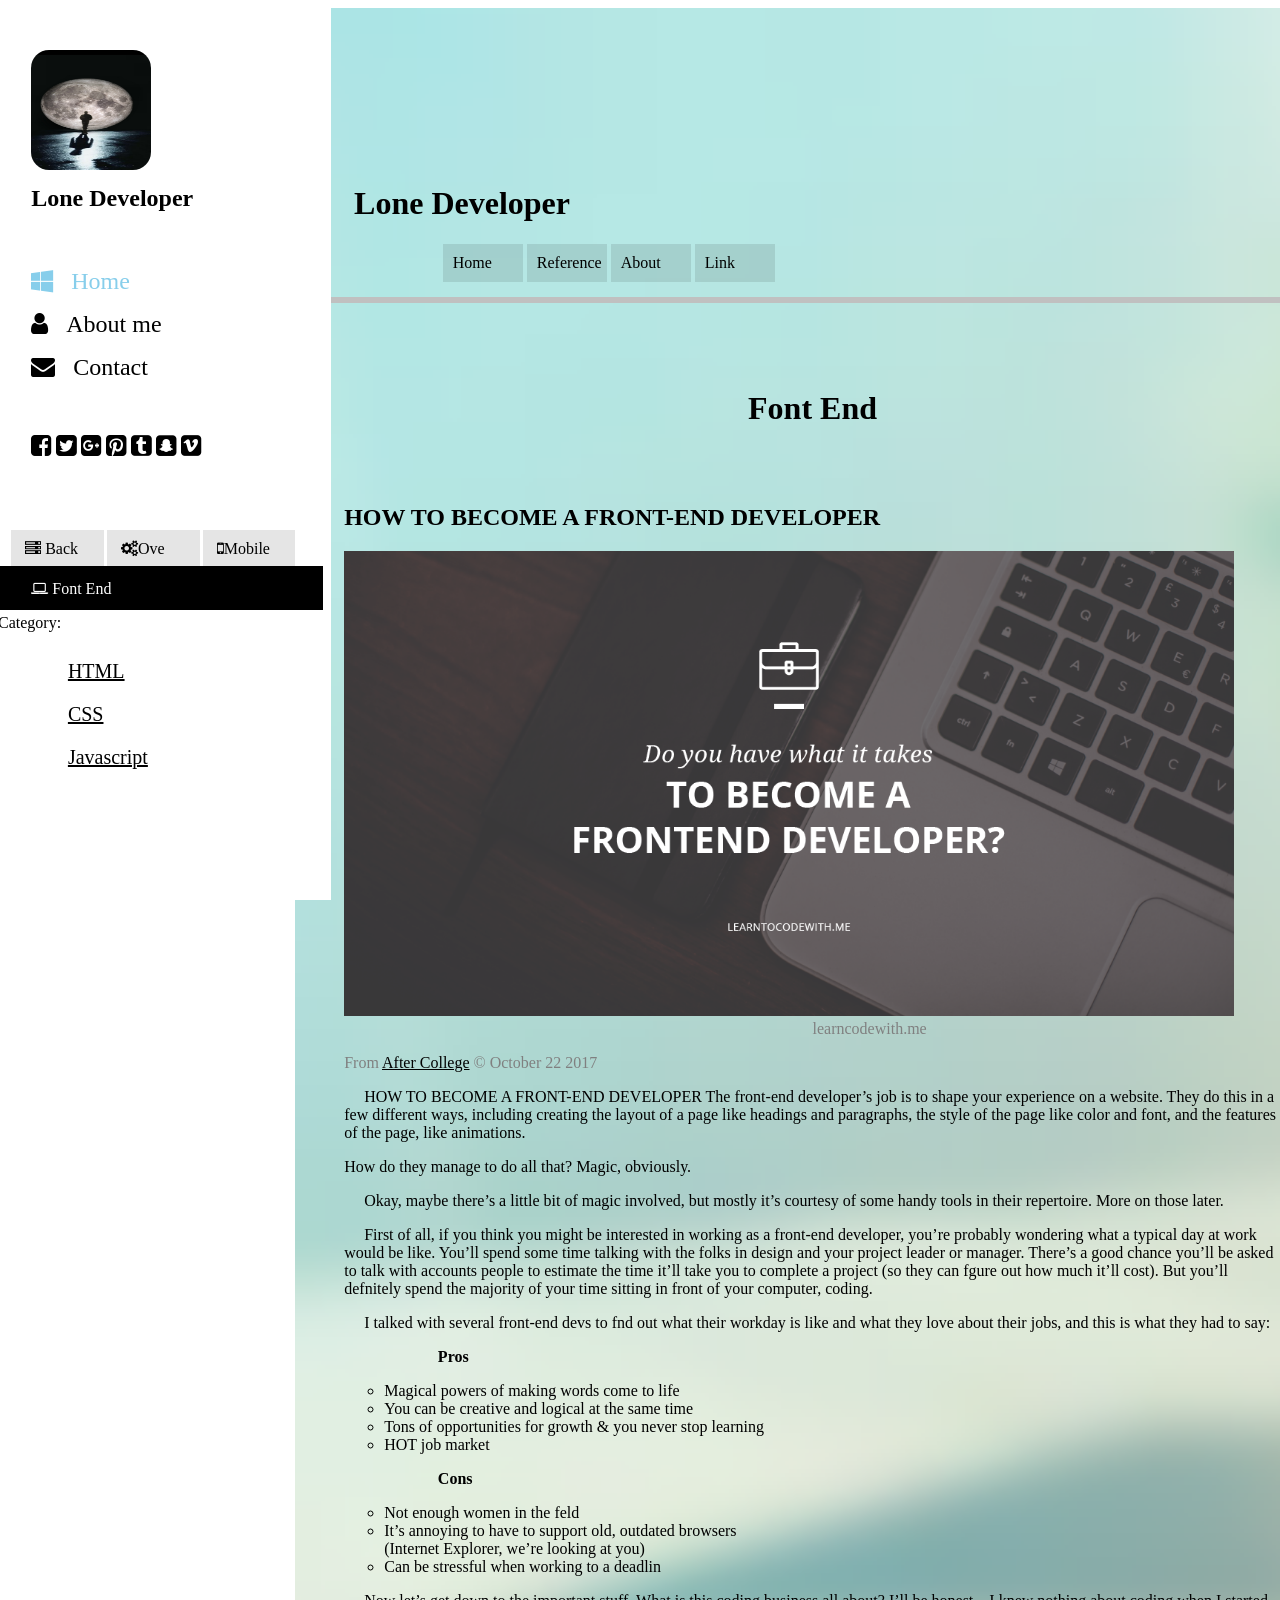
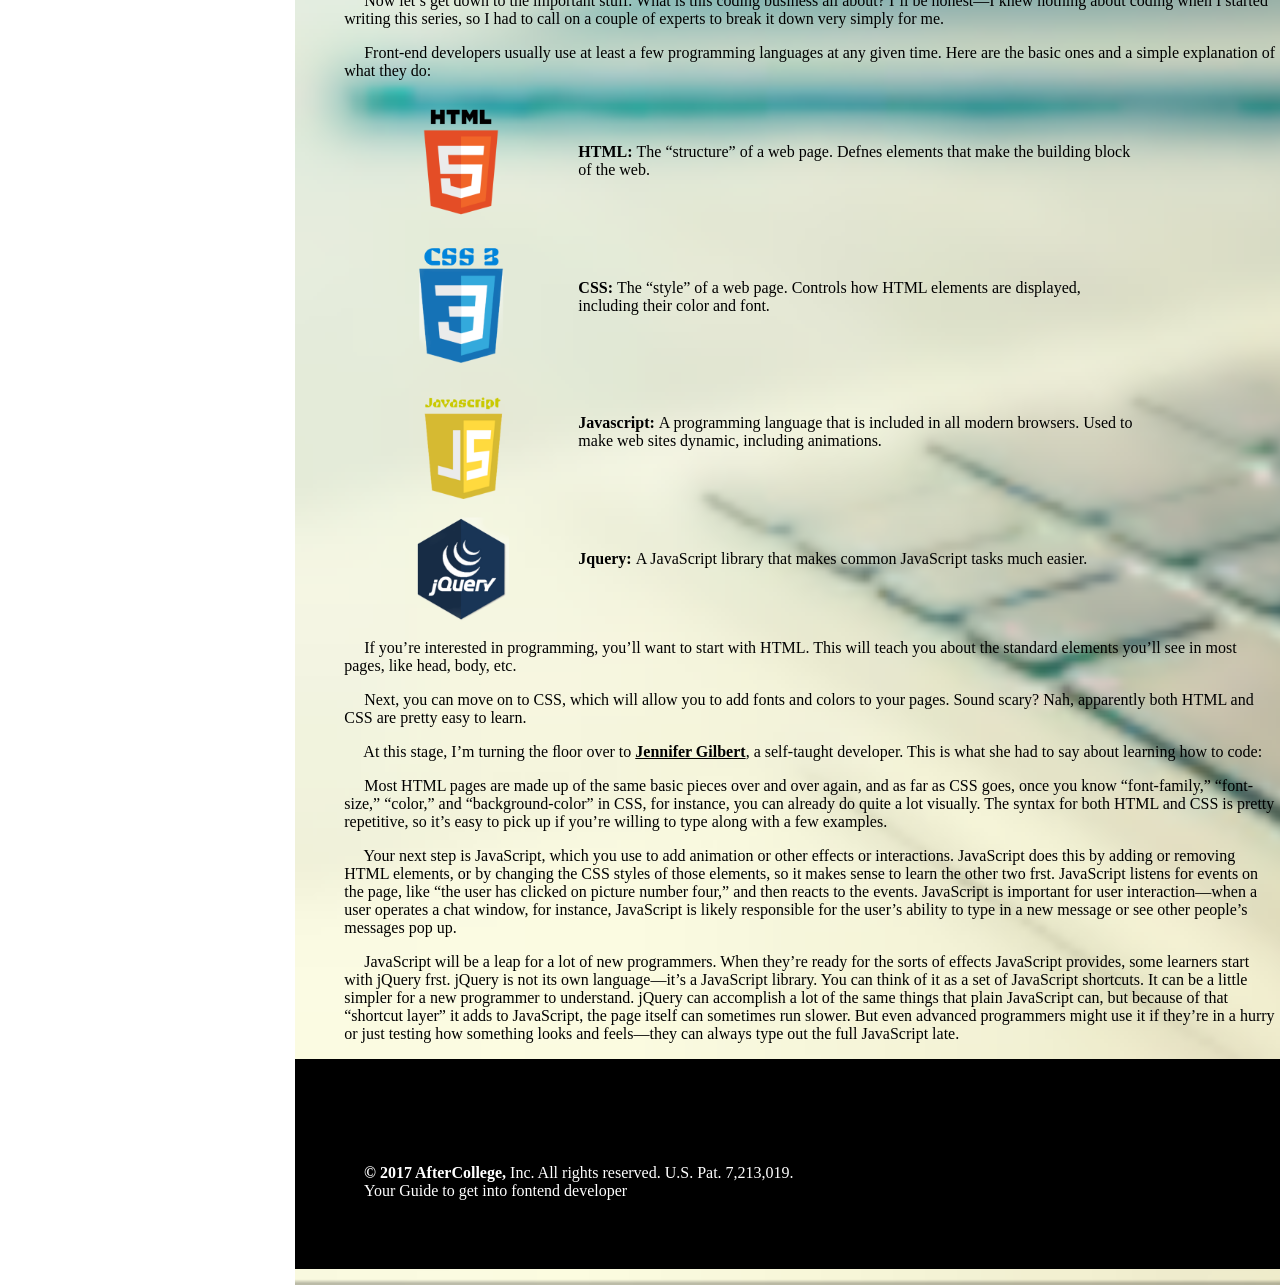
<file: fontend.html>
<!DOCTYPE html>
<html>
 <head>
  <title>Page Title</title>
  
  <meta charset="utf-8">
  <meta http-equiv="X-UA-Compatible" content="IE=edge">
  <meta name="viewport" content="width=device-width, initial-scale=1">
  <meta name="description" content="">
  <meta name="author" content=""> 
 
  <link href="css/stylescategory.css" rel="stylesheet">
 
  <link href="https://cdnjs.cloudflare.com/ajax/libs/font-awesome/4.7.0/css/font-awesome.min.css" rel="stylesheet" >
 </head>


 <body>
  <div id="partOne">
   <div id="onefirstNav">
    <div>
       <img class="pic1" src="picture/1.png">

    </div>
    <div class="slidelink">
     <h2 class="titleNav">Lone Developer</h2>
     <br>
     <br>
     <a href="index.html" class=" fa fa-windows onehomeicon" style="font-size:24px; margin-left:10%;" >  &nbsp; Home </a>
     <br>
     <br>
     <a href="#" class="fa fa-user oneicon" style="font-size:24px; margin-left:10%;">    &nbsp; About me </a>
     <br>
     <br>
     <a href="#" class="fa fa-envelope oneicon" style="font-size:24px; margin-left:10%;">  &nbsp; Contact </a>
     <br>
     <br>
     <br>
     <br>
     <i class="fa fa-facebook-square" style="font-size:24px; margin-left:10%;"></i>
     <i class="fa fa-twitter-square" style="font-size:24px"></i>
     <i class="fa fa-google-plus-square" style="font-size:24px"></i>
     <i class="fa fa-pinterest-square" style="font-size:24px"></i>
     <i class="fa fa-tumblr-square" style="font-size:24px"></i>
     <i class="fa fa-snapchat-square" style="font-size:24px"></i>
     <i class="fa fa-vimeo-square" style="font-size:24px"></i>    <br>

     <br>
     <br>
     <br>
     <br>
     <div id="buttoncat">
      <a href="backend.html" class="fa fa-server  " id="decoration" > Back</a>
      <a id="decoration" class="fa fa-cogs" href="ov.html">Ove</a>
      <a id="decoration" class="fa fa-mobile-phone" href="mobilewebapps.html">Mobile</a>
     </div>
     <div class="onecategory">
      <div class="selectedcat fa fa-laptop "> Font End </div>
      <br>
      <h7>Category:</h7>
      <br>
      <br>
      <a href="fontend.html">HTML</a>
      <a href="lonedeveloper/backend.html">CSS</a>
      <a href="ov.html">Javascript</a>



     </div>
    </div>
    </div>
  </div>
  <div id="partTwo" style="background-image:url(/picture/background.png); background-size:cover; ">
       <!--Container-->
  <div class="rigth">
   <div class="container">
    
    
    
    
    
    
    
    
    
    
    
    
    
    
    
    
    <!--/*  ///////////////////////////////////////////////////////
    /////////////////////////////////////////////////////
    ////////////////////////////////////////////////////
    ///////////////////////////////////////////////// /////////////////
    ///////////////////////////////////////////////////////////
    /////.            Small Device Content            ////////////////////////
    ////////////////////////////////////////////////////
    ///////////////////////////////////////////////////////////
    ////////////////////////////////////////////
    //////////////////////////////////////////////////
    ////////////////////////////////////////////////////
    ///////////////////////////////////////////////////////*/-->
    
    
    
    
    
    
    <div class="smMainNav" id="smMainNav">
     </div>
   <div id="firstNav">
    <div>
    <button href="#" class="times" onclick="closeNav()">&times;</button>
    <img class="pic1" src="picture/1.png">
    
    </div>
   <div class="slidelink">
    <h2 class="titleNav">Lone Developer</h2>
    <br>
    <br>
    <a href="index.html" class=" fa fa-windows homeicon" style="font-size:24px; margin-left:10%;" >  &nbsp; Home </a>
    <br>
    <br>
    <a href="#" class="fa fa-user icon" style="font-size:24px; margin-left:10%;">    &nbsp; About me </a>
    <br>
    <br>
    <a href="#" class="fa fa-envelope icon" style="font-size:24px; margin-left:10%;">  &nbsp; Contact </a>
    <br>
    <br>
    <br>
    <br>
    <i class="fa fa-facebook-square" style="font-size:24px; margin-left:10%;"></i>
    <i class="fa fa-twitter-square" style="font-size:24px"></i>
    <i class="fa fa-google-plus-square" style="font-size:24px"></i>
    <i class="fa fa-pinterest-square" style="font-size:24px"></i>
    <i class="fa fa-tumblr-square" style="font-size:24px"></i>
    <i class="fa fa-snapchat-square" style="font-size:24px"></i>
    <i class="fa fa-vimeo-square" style="font-size:24px"></i>    <br>
    
    <br>
    <br>
    <br>
    <br>
    <div id="buttoncat">
     <a href="backend.html" class="fa fa-server  " id="decoration" >Back</a>
     <a id="decoration" class="fa fa-cogs" href="ov.html">Ove</a>
     <a id="decoration" class="fa fa-mobile-phone" href="mobilewebapps.html">Mobile</a>
    </div>
      <div class="category">
       <div class="selectedcat fa fa-laptop "> Font End </div>
       <br>
       <h7>Category:</h7>
       <br>
       <br>
      <a href="fontend.html">HTML</a>
      <a href="lonedeveloper/backend.html">CSS</a>
      <a href="ov.html">Javascript</a>
     
     
      
      </div>
    
   </div>
    </div>
    <!--
    <div class="slidePut" id="slidePut">
     <button class="button1" onclick="slideNav()">&#9776;</button>
    </div>
    -->
    <div class="slidePutSm" id="slidePutSm" style="padding-bottom:30%;">
     <button class="button1" id="butSm" onclick="slideSm()">&#9776;</button>
     <!--
     <span class="pic"> <img src="picture/1.png" alt="Norway" style="margin-top:3%; margin-right:10%; float:right; height :70px; width:70px; border-radius:50%;"></span>
     -->
    </div>

    <div class="slidePutMd" id="slidePutMd" style="padding-bottom:25%;" >
     <button class="button1" id="butMd" onclick="slideMd()">&#9776;</button>
     <!--
     <span class="pic"> <img src="picture/1.png" alt="Norway" style="margin-top:3%; margin-right:10%; float:right; height :70px; width:70px; border-radius:50%;"></span>
     -->
    </div>


    <div class="slidePutLs" id="slidePutLs"  style="padding-bottom:25%;" >
     <button class="button1" id="butMd" onclick="slideLs()">&#9776;</button>
     <!--
     <span class="pic"> <img src="picture/1.png" alt="Norway" style="margin-top:3%; margin-right:10%; float:right; height :70px; width:70px; border-radius:50%;"></span>
     -->
    </div>
    
    <header><h1 class="title">Lone Developer</h1></header>

    <!--Slide Nav for sm xm-->
    <!-- Drop Down-->
    <div class="dropdown" >
    
     <span class="spanBlack"><a class="black">All</a></span>
     <span class="spanHome">  <a href="#" class="noneHide" onclick="openCont(event,'home')">Home</a></span>
    <div class="dropdown-content">
     <a href="#" onclick="openCont(event,'mission')" >Reference</a>
     <a href="#" onclick="openCont(event,'vision')">About</a>
     <a href="#" onclick="openCont(event,'about')">Link</a>
     
    </div>
    
    
    </div>
 
    
    
    
    
    
    
    
    
    
    
    
    
    
    
    
    
    
    

    <nav class="homeNav">
     
     <a href="#" class="noneHide activeBot" id="bot1" onclick="openCont(event,'home')">Home</a>
     <a href="#" class="activeBot" id="bot2" onclick="openCont(event,'mission')" >Reference</a>
     <a href="#" class="activeBot" id="bot3" onclick="openCont(event,'vision')">About</a>
     <a href="#" class="activeBot" id="bot4" onclick="openCont(event,'about')">Link</a>
     
    </nav>
    <span class="lineDiv" style="color:rgba(0,0,0,0);">g </span>
  <!--  <div class="smcont">
     &nbsp;Don't be too confident when someone tells you they like you.The real question is,until when? Because just like seasons,people changeDon't be too confident when someone tells you they like you.The real question is,until when? Because just like seasons,people change.Don't be too confident when someone tells you they like you.The real question is,until when? Because just like seasons,people change.Don't be too confident when someone tells you they like you.The real question is,until when? Because just like seasons,people changeDon't be too confident when someone tells you they like you.The real question is,until when? Because just like seasons,people change.Don't be too confident when someone tells you they like you.The real question is,until when? Because just like seasons,people change.

    </div>-->

    
    
    
   <div class="lgconts">
    <div class="tabCont contHome" id="home"  style="padding-left:5%;" >
     <h1 style="padding-top:7%; text-align:center;"> Font End </h1>
     <br>
     <br>
     <h2>HOW TO BECOME A FRONT-END DEVELOPER</h2>
     <img src="/picture/frontend-dev-1.png"style="width:95%; height:65%;" >
     <span style="color:gray; padding-left:50%;"> learncodewith.me</span>
     <p style="color:gray;">From <a href="https://www.aftercollege.com" style="color:black;">After College</a>
       &copy; October 22 2017
     </p>
     
     <p>
    &nbsp;&nbsp;&nbsp;&nbsp; HOW TO BECOME A FRONT-END DEVELOPER
     The front-end developer’s job is to shape your experience on a website. They
     do this in a few different ways, including creating the layout of a page like
     headings and paragraphs, the style of the page like color and font, and the
     features of the page, like animations.
     </p>
     <p>
     How do they manage to do all that? Magic, obviously.
     </p>
     <p>
      &nbsp;&nbsp;&nbsp;&nbsp;  Okay, maybe there’s a little bit of magic involved, but mostly it’s courtesy of
     some handy tools in their repertoire. More on those later.
     </p>
     <p>
      
      &nbsp;&nbsp;&nbsp;&nbsp;  First of all, if you think you might be interested in working as a front-end
     developer, you’re probably wondering what a typical day at work would be like.
     You’ll spend some time talking with the folks in design and your project leader
     or manager. There’s a good chance you’ll be asked to talk with accounts people
     to estimate the time it’ll take you to complete a project (so they can fgure out
     how much it’ll cost). But you’ll defnitely spend the majority of your time sitting
     in front of your computer, coding.
     </p>
     <p>
      &nbsp;&nbsp;&nbsp;&nbsp;  I talked with several front-end devs to fnd out what their workday is like and
     what they love about their jobs, and this is what they had to say:
     </p>
     
     <span style="padding-left:10%; font-weight:bold;">Pros</span>
     <ul>
      <li style="list-style-type:circle; "  > Magical powers of making words come to life</li>
      <li style="list-style-type:circle;"   >You can be creative and logical at the same time</li>
      <li style="list-style-type:circle;"   >Tons of opportunities for growth & you never stop learning</li>
      <li style="list-style-type:circle;"   > HOT job market</li>
     </ul>
     <span style="padding-left:10%; font-weight:bold;"> Cons </span>
     <ul>
      <li style="list-style-type:circle;"   >Not enough women in the feld</li>
      <li style="list-style-type:circle;"   >It’s annoying to have to support old, outdated browsers</li>
      (Internet Explorer, we’re looking at you)
      <li style="list-style-type:circle;"   > Can be stressful when working to a deadlin </li>
      
    </ul>
    <p>
     &nbsp;&nbsp;&nbsp;&nbsp;    Now let’s get down to the important stuff. What is this coding business all
     about? I’ll be honest—I knew nothing about coding when I started writing this
     series, so I had to call on a couple of experts to break it down very simply for
     me.
    </p>
    <p>
     &nbsp;&nbsp;&nbsp;&nbsp;  Front-end developers usually use at least a few programming languages at any
     given time. Here are the basic ones and a simple explanation of what they do:
    </p>
    <p style="clear:both;">
    <div style="width:25%; height:25%; float:left; ">
     <img src="/picture/Html5.png" class="fontcontimg"style="width:100%; height:100%;"> 
    </div>
     <div style="width:60%; height:35%; float:left;  margin-top:5%;">
    <span style="font-weight :bold;"> HTML: </span>The “structure” of a web page. Defnes elements that make the building
     block of the web.
    </div>
    </p>
    
    
     <p style="clear:both;">
      <div style="width:25%; height:25%; float:left; ">
       <img src="/picture/CSS3.png" class="fontcontimg" style="width:100%; height:100%;"> 
      </div>
      <div style="width:60%; height:35%; float:left;  margin-top:5%;">
       <span style="font-weight :bold;"> CSS: </span>The “style” of a web page. Controls how HTML elements are displayed,
       including their color and font.
       
      </div>
     </p>
     
     
     
     
     <p style="clear:both;">
      <div style="width:25%; height:25%; float:left; ">
       <img src="/picture/Javascript.png" class="fontcontimg"  style="width:100%; height:100%;"> 
      </div>
      <div style="width:60%; height:35%; float:left;  margin-top:5%;">
       <span style="font-weight :bold;"> Javascript: </span>A programming language that is included in all modern browsers.
       Used to make web sites dynamic, including animations.
      
      </div>
     </p>
     
     
     
     
     <p style="clear:both;">
      <div style="width:25%; height:25%; float:left; ">
       <img src="/picture/JQEURY.png" class="fontcontimg"  style="width:100%; height:100%;"> 
      </div>
      <div style="width:60%; height:35%; float:left;  margin-top:5%;">
       <span style="font-weight :bold;"> Jquery: </span> A JavaScript library that makes common JavaScript tasks much easier.
      </div>
     </p>
     
     
    
     
    <p style="clear:both;">
     &nbsp;&nbsp;&nbsp;&nbsp;  If you’re interested in programming, you’ll want to start with HTML. This will
     teach you about the standard elements you’ll see in most pages, like head,
     body, etc.
    </p>
    <p>
     &nbsp;&nbsp;&nbsp;&nbsp;   Next, you can move on to CSS, which will allow you to add fonts and colors to
     your pages. Sound scary? Nah, apparently both HTML and CSS are pretty easy
     to learn.
    </p>
    <p>
     &nbsp;&nbsp;&nbsp;&nbsp;   At this stage, I’m turning the ﬂoor over to <a href="https://www.linkedin.com/in/jenniferhgilbert" style="color:black; font-weight:bold;">Jennifer Gilbert</a>, a self-taught
     developer. This is what she had to say about learning how to code:
    </p>
    <p>
     &nbsp;&nbsp;&nbsp;&nbsp;  Most HTML pages are made up of the same basic pieces over and over again,
     and as far as CSS goes, once you know “font-family,” “font-size,” “color,” and
     “background-color” in CSS, for instance, you can already do quite a lot visually.
     The syntax for both HTML and CSS is pretty repetitive, so it’s easy to pick up if
     you’re willing to type along with a few examples.
    </p>
    <p>
     &nbsp;&nbsp;&nbsp;&nbsp;  Your next step is JavaScript, which you use to add animation or other effects or
     interactions. JavaScript does this by adding or removing HTML elements, or by changing the CSS styles of those elements, so it makes sense to learn the other
     two frst. JavaScript listens for events on the page, like “the user has clicked on
     picture number four,” and then reacts to the events. JavaScript is important for
     user interaction—when a user operates a chat window, for instance, JavaScript
     is likely responsible for the user’s ability to type in a new message or see other
     people’s messages pop up.
    </p>
    <p>
     &nbsp;&nbsp;&nbsp;&nbsp;    JavaScript will be a leap for a lot of new programmers. When they’re ready for
     the sorts of effects JavaScript provides, some learners start with jQuery frst.
     jQuery is not its own language—it’s a JavaScript library. You can think of it as
     a set of JavaScript shortcuts. It can be a little simpler for a new programmer
     to understand. jQuery can accomplish a lot of the same things that plain
     JavaScript can, but because of that “shortcut layer” it adds to JavaScript, the
     page itself can sometimes run slower. But even advanced programmers might
     use it if they’re in a hurry or just testing how something looks and feels—they
     can always type out the full JavaScript late.
    </p>
    
     </div>
    <div class="tabCont" id="mission"  style="padding-left:5%;" >
     <h1 style="padding-top:7%; text-align:center;">Reference</h1>
     <br>
     <br>
     
      <div class="fr1">
     <img class="fimg1" src="/picture/freference.png" style="width:75%; height:85%;">
      </div>
    <div class="fr2">
     <img src="/picture/freference2.png" class="fimg2" >
       <p>
        <h5 style="text-align:center;"> All content in this ebook originally <br> appeared on the AfterCollege Blog.</h5>
  
       </p>
       <br>
       <br>
       <br>
       <p>
        <h5 style="text-align:center;"> Copyright &copy; 2014 AfterCollege <br> All Rights Reserved </h5>
  
       </p>
    </div>
    </div>
    
    <div class="tabCont" id="vision"    style="padding-left:5%;">
     <h1 style="padding-top:7%; text-align:center;">About</h1>
     <br>
     <br>
     <h3>About AfterCollege</h3>

    <p> We have a lofty vision: to help every college student and recent graduate discover their career path. In our 15 year history, AfterCollege has become the largest career network for college students and recent graduates. Featuring 400,000 entry-level jobs and internships from 25,000+ employers, AfterCollege reaches more than 5,000,000 students each year, including 18,000 faculty, student group and administrative contacts at over 2,000 colleges and universities. Our patented job-matching algorithm pairs new job seekers with opportunities that fit their degree, school, skills and interests making the job search and the candidate search more efficient for everyone.</p>

     <span style="font-weight:bold;"> Our values</span>
     <p> 
      <span style="font-weight:bold;"> Students First:</span> We make every decision with students in mind, first. We believe what’s good for students is good for all: schools, employers, community, and society. We focus on the student because all good things will come from that.</p>

     <p> <span style="font-weight:bold;">    Success:</span> We are successful when a student finds a job or an employer hires a student.</p>

     <p> <span style="font-weight:bold;">  Ease-of-use and easy to engage with:</span> We strive to make our products easy to use and our customer service top-notch.</p>

     <p> <span style="font-weight:bold;">  Use student data for student's benefit only:</span> We value students’ data, using it only for the benefit of the student, never giving it to a third party without the student’s consent.</p>

     <p>  <span style="font-weight:bold;">     Growth & Development: </span>We consistently strive to promote growth and development. We help job seekers successfully navigate the challenges of the job search and give employers the tools they need to meet and exceed their recruitment goals.</p>
     
    </div>
    <div class="tabCont" id="about"    style="padding-left:5%;">
   <h1>
    Link
   </h1>
   <br>
   <br>
   
    
    
    <p>
      <h4 style="padding-left:7%">Reference Link</h4>

      <li style="list-style-type:circle;"   >&nbsp; <a href="http://www.aftercollege.com" style=" color:black;">aftercollege.com</a>  </li>
      <br>
     <li style="list-style-type:circle;"   >&nbsp;  <a href="http://blog.aftercollege.com/wp-content/uploads/2014/10/AC_FEDevelopers-ebook-6.pdf" style="color:black;"> After College PDF</a>
      </li>
      <br>
     <li style="list-style-type:circle;"   >&nbsp; <a href="https://www.aftercollege.com/about/" style=" color:black;">about aftercollege</a>  </li>

     </p>
 </div>
   </div>
   </div>
  </div>
  <div>
  </div>
  <!--Footer-->
   <div class="footer">
    <p style="padding:7%;">
     <br>

     <br>
     <span style="font-weight :bold;">&copy; 2017 AfterCollege,</span>      Inc. All rights reserved. U.S. Pat. 7,213,019.<br><span style="font-family:cursive">Your Guide to get into fontend developer</span> 
     <br>
    
    </p>
   </div>
   
 
  <!--Script-->
  <script type="text/javascript" src="js/scripts.js"></script>
 </div>
 </body>
</html>
</file>
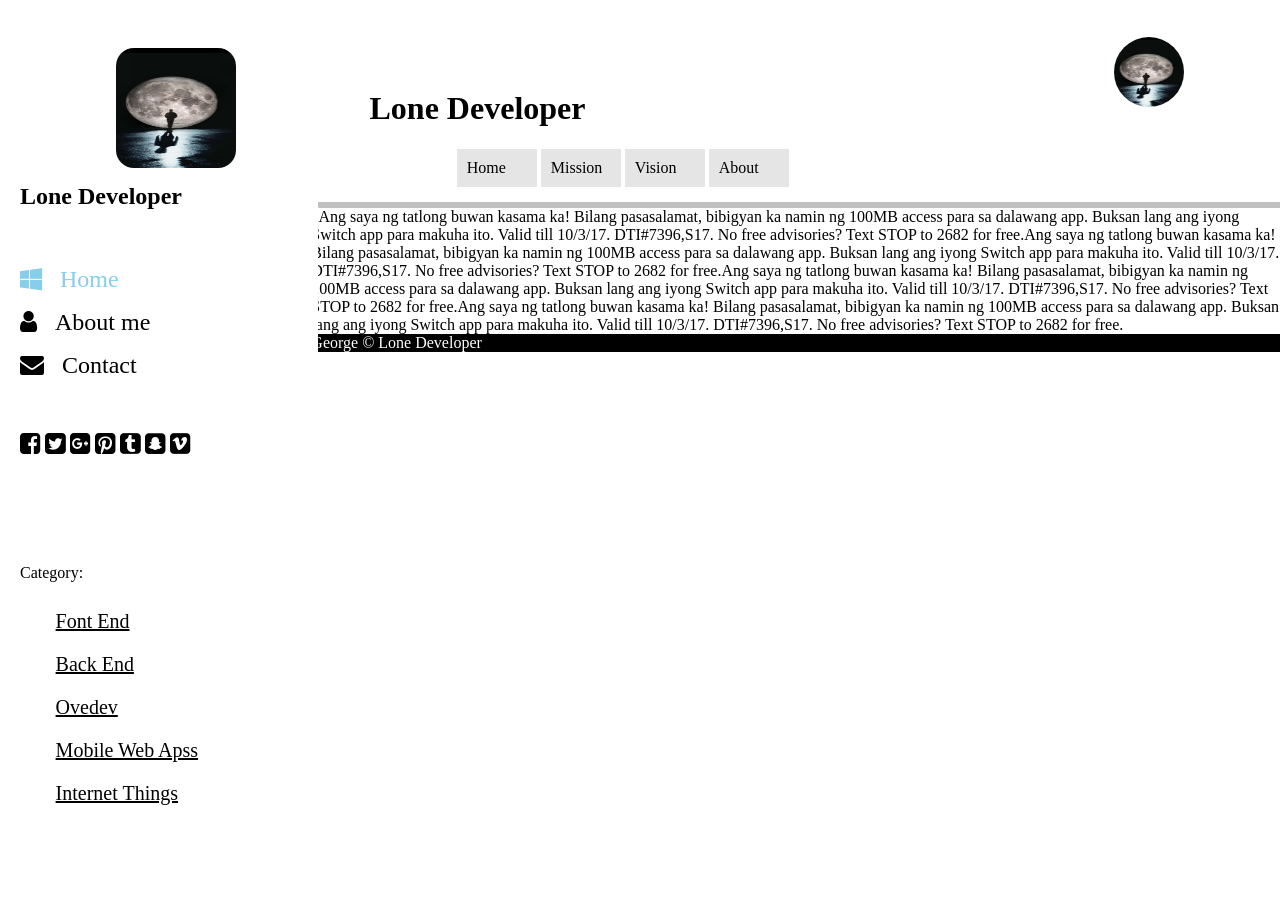
<file: lonedeveloper.html>
<!DOCTYPE html>
<html>
 <head>
  <title>Page Title</title>

  <meta charset="utf-8">
  <meta http-equiv="X-UA-Compatible" content="IE=edge">
  <meta name="viewport" content="width=device-width, initial-scale=1">
  <meta name="description" content="">
  <meta name="author" content=""> 

  <link href="css/styles.css" rel="stylesheet">
  <link href="https://cdnjs.cloudflare.com/ajax/libs/font-awesome/4.7.0/css/font-awesome.min.css" rel="stylesheet" >
 </head>

 <body>
  <div id="partOne">
   <div id="onefirstNav">
    <div>
     <button href="#" class="onetimes" onclick="closeNav()">&times;</button>
     <img class="onepic1" src="picture/1.png">

    </div>
    <div class="oneslidelink">
     <h2 class="onetitleNav">Lone Developer</h2>
     <br>
     <br>
     <i class=" fa fa-windows homeicon" style="font-size:24px; margin-left:10%;" >  &nbsp; Home </i>
     <br>
     <br>
     <i class="fa fa-user" style="font-size:24px; margin-left:10%;">    &nbsp; About me </i>
     <br>
     <br>
     <i class="fa fa-envelope" style="font-size:24px; margin-left:10%;">  &nbsp; Contact </i>
     <br>
     <br>
     <br>
     <br>
     <i class="fa fa-facebook-square" style="font-size:24px; margin-left:10%;"></i>
     <i class="fa fa-twitter-square" style="font-size:24px"></i>
     <i class="fa fa-google-plus-square" style="font-size:24px"></i>
     <i class="fa fa-pinterest-square" style="font-size:24px"></i>
     <i class="fa fa-tumblr-square" style="font-size:24px"></i>
     <i class="fa fa-snapchat-square" style="font-size:24px"></i>
     <i class="fa fa-vimeo-square" style="font-size:24px"></i>    <br>

     <br>
     <br>
     <br>
     <br>
     <br>
     <br>
     <h7>Category:</h7>
     <br>
     <br>
     <div class="onecategory">
      <a href="#">Font End</a>
      <a href="#">Back End</a>
      <a href="#">Ovedev</a>
      <a href="#">Mobile Web Apss</a>
      <a href="#">Internet Things</a>
     </div>

    </div>
   </div>
  </div>
  <div id="partTwo">
   <!--Container-->
   <div class="rigth">
    <div class="container">
















     <!--/*  ///////////////////////////////////////////////////////
     /////////////////////////////////////////////////////
     ////////////////////////////////////////////////////
     ///////////////////////////////////////////////// /////////////////
     ///////////////////////////////////////////////////////////
     /////.            Small Device Content            ////////////////////////
     ////////////////////////////////////////////////////
     ///////////////////////////////////////////////////////////
     ////////////////////////////////////////////
     //////////////////////////////////////////////////
     ////////////////////////////////////////////////////
     ///////////////////////////////////////////////////////*/-->






     <div class="smMainNav" id="smMainNav">
     </div>
     <div id="firstNav">
      <div>
       <button href="#" class="times" onclick="closeNav()">&times;</button>
       <img class="pic1" src="picture/1.png">

      </div>
      <div class="slidelink">
       <h2 class="titleNav">Lone Developer</h2>
       <br>
       <br>
       <a href="#" class=" fa fa-windows homeicon" style="font-size:24px; margin-left:10%;" >  &nbsp; Home </a>
       <br>
       <br>
       <a href="#" class="fa fa-user icon" style="font-size:24px; margin-left:10%;">    &nbsp; About me </a>
       <br>
       <br>
       <a href="#" class="fa fa-envelope icon" style="font-size:24px; margin-left:10%;">  &nbsp; Contact </a>
       <br>
       <br>
       <br>
       <br>
       <i class="fa fa-facebook-square" style="font-size:24px; margin-left:10%;"></i>
       <i class="fa fa-twitter-square" style="font-size:24px"></i>
       <i class="fa fa-google-plus-square" style="font-size:24px"></i>
       <i class="fa fa-pinterest-square" style="font-size:24px"></i>
       <i class="fa fa-tumblr-square" style="font-size:24px"></i>
       <i class="fa fa-snapchat-square" style="font-size:24px"></i>
       <i class="fa fa-vimeo-square" style="font-size:24px"></i>    <br>

       <br>
       <br>
       <br>
       <br>
       <br>
       <h7>Category:</h7>
       <br>
       <br>
       <div class="category">
        <a class="fa fa-laptop" href="fontend.html">&nbsp; Font End</a>
        <a href="backend.html" class="fa fa-server  " id="decoration" > &nbsp; Back End</a>
        <a id="decoration" class="fa fa-cogs" href="ov.html">&nbsp; Ove Dev</a>
        <a id="decoration" class="fa fa-mobile-phone" href="mobilewebapps.html">&nbsp; Mobile Web Apps</a>
       </div>

      </div>
     </div>
     <div class="slidePut" id="slidePut">
      <button class="button1" onclick="slideNav()">&#9776;</button>
      <span class="pic"> <img src="picture/1.png" alt="Norway" style="margin-top:3%; margin-right:10%; float:right; height :70px; width:70px; border-radius:50%;"></span>
     </div>
     <header><h1 class="title">Lone Developer</h1></header>

     <!--Slide Nav for sm xm-->
     <!-- Drop Down-->
     <div class="dropdown" >

      <span class="spanBlack"><a class="black">All</a></span>
      <span class="spanHome">  <a href="#" class="noneHide" onclick="openCont(event,'home')">Home</a></span>
      <div class="dropdown-content">
       <a href="#" onclick="openCont(event,'mission')" >Mission</a>
       <a href="#" onclick="openCont(event,'vision')">Vision</a>
       <a href="#" onclick="openCont(event,'about')">About</a>

      </div>


     </div>




















     <nav class="homeNav">

      <a href="#" class="noneHide activeBot" id="bot1" onclick="openCont(event,'home')">Home</a>
      <a href="#" class="activeBot" id="bot2" onclick="openCont(event,'mission')" >Mission</a>
      <a href="#" class="activeBot" id="bot3" onclick="openCont(event,'vision')">Vision</a>
      <a href="#" class="activeBot" id="bot4" onclick="openCont(event,'about')">About</a>

     </nav>
     <span class="lineDiv">g </span>
     <!--  <div class="smcont">
     &nbsp;Don't be too confident when someone tells you they like you.The real question is,until when? Because just like seasons,people changeDon't be too confident when someone tells you they like you.The real question is,until when? Because just like seasons,people change.Don't be too confident when someone tells you they like you.The real question is,until when? Because just like seasons,people change.Don't be too confident when someone tells you they like you.The real question is,until when? Because just like seasons,people changeDon't be too confident when someone tells you they like you.The real question is,until when? Because just like seasons,people change.Don't be too confident when someone tells you they like you.The real question is,until when? Because just like seasons,people change.

     </div>-->




     <div class="lgconts">
      <div class="tabCont contHome" id="home">

       &nbsp; Ang saya ng tatlong buwan kasama ka! Bilang pasasalamat, bibigyan ka namin ng 100MB access para sa dalawang app. Buksan lang ang iyong Switch app para makuha ito. Valid till 10/3/17. DTI#7396,S17. No free advisories? Text STOP to 2682 for free.Ang saya ng tatlong buwan kasama ka! Bilang pasasalamat, bibigyan ka namin ng 100MB access para sa dalawang app. Buksan lang ang iyong Switch app para makuha ito. Valid till 10/3/17. DTI#7396,S17. No free advisories? Text STOP to 2682 for free.Ang saya ng tatlong buwan kasama ka! Bilang pasasalamat, bibigyan ka namin ng 100MB access para sa dalawang app. Buksan lang ang iyong Switch app para makuha ito. Valid till 10/3/17. DTI#7396,S17. No free advisories? Text STOP to 2682 for free.Ang saya ng tatlong buwan kasama ka! Bilang pasasalamat, bibigyan ka namin ng 100MB access para sa dalawang app. Buksan lang ang iyong Switch app para makuha ito. Valid till 10/3/17. DTI#7396,S17. No free advisories? Text STOP to 2682 for free.
      </div>
      <div class="tabCont" id="mission">
       &nbsp;Don't be too confident when someone tells you they like you.The real question is,until when? Because just like seasons,people changeDon't be too confident when someone tells you they like you.The real question is,until when? Because just like seasons,people change.Don't be too confident when someone tells you they like you.The real question is,until when? Because just like seasons,people change.Don't be too confident when someone tells you they like you.The real question is,until when? Because just like seasons,people changeDon't be too confident when someone tells you they like you.The real question is,until when? Because just like seasons,people change.Don't be too confident when someone tells you they like you.The real question is,until when? Because just like seasons,people change.

      </div>

      <div class="tabCont" id="vision">
       &nbsp;"faith does not make things easy it make them possible "

       good morning.
       #yey! way filipino dmeh ka oral. .
       #cmba unya! games napd .
       #text??

       gm  "faith does not make things easy it make them possible "

       good morning.
       #yey! way filipino dmeh ka oral. .
       #cmba unya! games napd .
       #text??

       gm  "faith does not make things easy it make them possible "

       good morning.
       #yey! way filipino dmeh ka oral. .
       #cmba unya! games napd .
       #text??

       gm  "faith does not make things easy it make them possible "

       good morning.
       #yey! way filipino dmeh ka oral. .
       #cmba unya! games napd .
       #text??

       gm  "faith does not make things easy it make them possible "

       good morning.
       #yey! way filipino dmeh ka oral. .
       #cmba unya! games napd .
       #text??

       gm  
      </div>
      <div class="tabCont" id="about">

       &nbsp;People say Follow your heart, but which way do you go when your heart, breaks into two....

       --te cecile.

       haahaha! inlove na cya. 

       gd evez!
       #jd ligo! kapiso kung mama dah. .agey!
       #text??

       gmPeople say Follow your heart, but which way do you go when your heart, breaks into two....

       --te cecile.

       haahaha! inlove na cya. 

       gd evez!
       #jd ligo! kapiso kung mama dah. .agey!
       #text??

       gmPeople say Follow your heart, but which way do you go when your heart, breaks into two....

       --te cecile.

       haahaha! inlove na cya. 

       gd evez!
       #jd ligo! kapiso kung mama dah. .agey!
       #text??

       gmPeople say Follow your heart, but which way do you go when your heart, breaks into two....

       --te cecile.

       haahaha! inlove na cya. 

       gd evez!
       #jd ligo! kapiso kung mama dah. .agey!
       #text??

       gm
      </div>
     </div>
    </div>
   </div>
   <div>
   </div>
   <!--Footer-->
   <div class="footer">
    George &copy; Lone Developer
   </div>

   <!--Script-->
   <script type="text/javascript" src="js/scripts.js"></script>
  </div>
 </body>
</html>
</file>
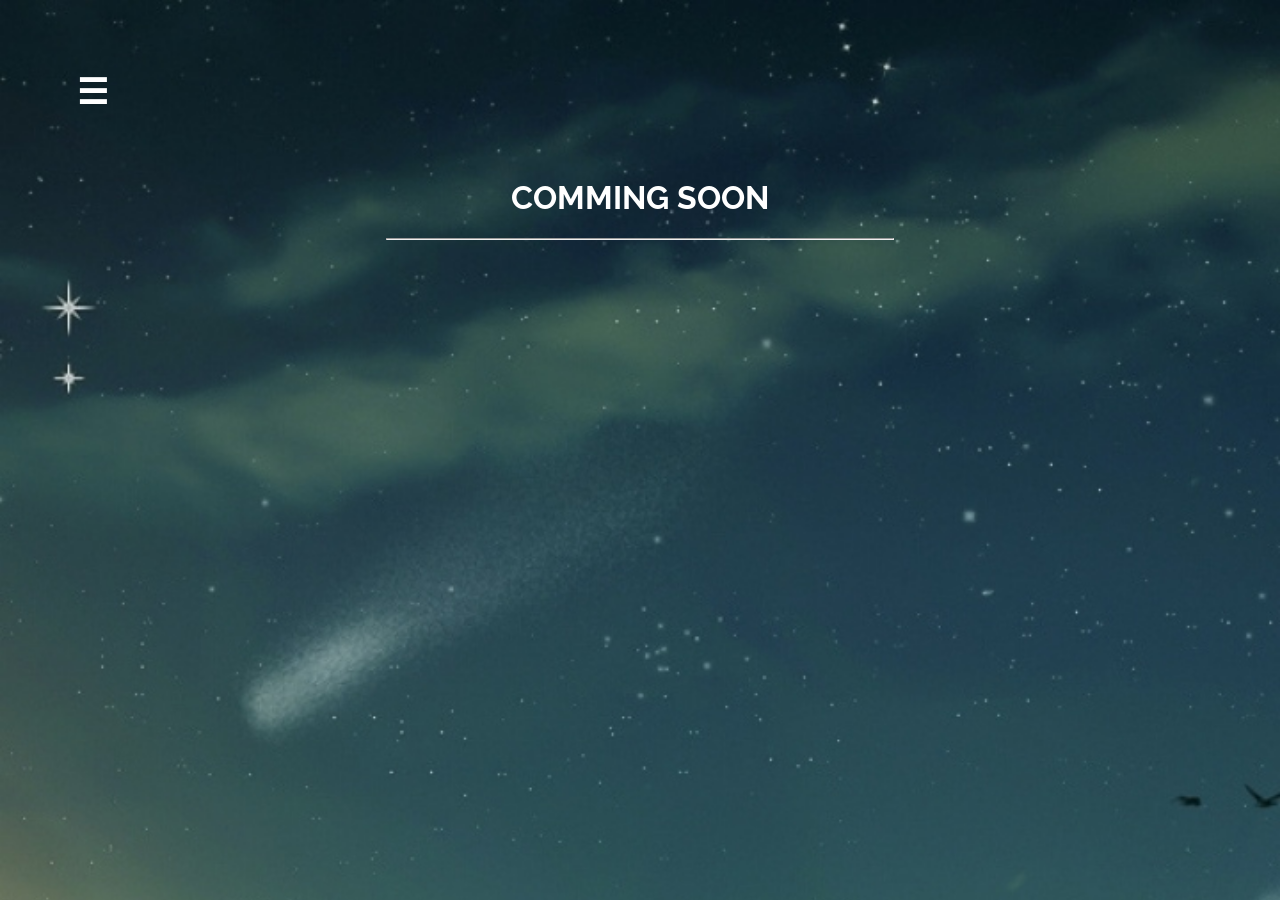
<file: mobilewebapps.html>
<!DOCTYPE html>
<html>
 <title>W3.CSS Template</title>
 <meta charset="UTF-8">
 <meta name="viewport" content="width=device-width, initial-scale=1">
 <link rel="stylesheet" href="css/comming.css">
 <link href="css/stylescategory.css" rel="stylesheet">
 <link rel="stylesheet" href="https://fonts.googleapis.com/css?family=Raleway">
 <link href="https://cdnjs.cloudflare.com/ajax/libs/font-awesome/4.7.0/css/font-awesome.min.css" rel="stylesheet" >
 
 <body>
  <div class="smMainNav" id="smMainNav">
  </div>
  <div id="firstNav">
   <div>
    <button href="#" class="times" onclick="closeNav()">&times;</button>
    <img class="pic1" src="picture/1.png">

   </div>
   <div class="slidelink">
    <h2 class="titleNav">Lone Developer</h2>
    <br>
    <br>
    <a href="index.html" class=" fa fa-windows homeicon" style="font-size:24px; margin-left:10%;" >  &nbsp; Home </a>
    <br>
    <br>
    <a href="#" class="fa fa-user icon" style="font-size:24px; margin-left:10%;">    &nbsp; About me </a>
    <br>
    <br>
    <a href="#" class="fa fa-envelope icon" style="font-size:24px; margin-left:10%;">  &nbsp; Contact </a>
    <br>
    <br>
    <br>
    <br>
    <i class="fa fa-facebook-square" style="font-size:24px; margin-left:10%;"></i>
    <i class="fa fa-twitter-square" style="font-size:24px"></i>
    <i class="fa fa-google-plus-square" style="font-size:24px"></i>
    <i class="fa fa-pinterest-square" style="font-size:24px"></i>
    <i class="fa fa-tumblr-square" style="font-size:24px"></i>
    <i class="fa fa-snapchat-square" style="font-size:24px"></i>
    <i class="fa fa-vimeo-square" style="font-size:24px"></i>    <br>

    <br>
    <br>
    <br>
    <br>
    <div id="buttoncat">
     <a href="fontend.html" class="fa fa-laptop  " id="decoration" >Font</a>
     <a id="decoration" class=" fa fa-server   " href="back.html">Back</a>
     <a id="decoration" class=" fa fa-cogs " href="ov.html">OveDev</a>
    </div>
    <div class="category">
     <div class="selectedcat  fa fa-mobile-phone  "> Mobile Web Pass </div>
     <br>
     <h7>Category:</h7>
     <br>
     <br>
     <span class="soon">Coming</span>
     <span class="soon">Soon</span>


    </div>

   </div>
  </div>
  
  
  <div class="slidePut" id="slidePut">
   <button class="button2" id="" onclick="slideNav()">&#9776;</button>
   <!--
    <span class="pic"> <img src="picture/1.png" alt="Norway" style="margin-top:3%; margin-right:10%; float:right; height :70px; width:70px; border-radius:50%;"></span>
   -->
  </div>
  
  
  
  <div class="">
   <div class="">
    <h1 class="comming">COMMING SOON</h1>
    <hr style="margin:auto;width:40%">
   </div>
  </div>
  <script type="text/javascript" src="js/scripts.js"></script>
  
 </body>
</html>
</file>
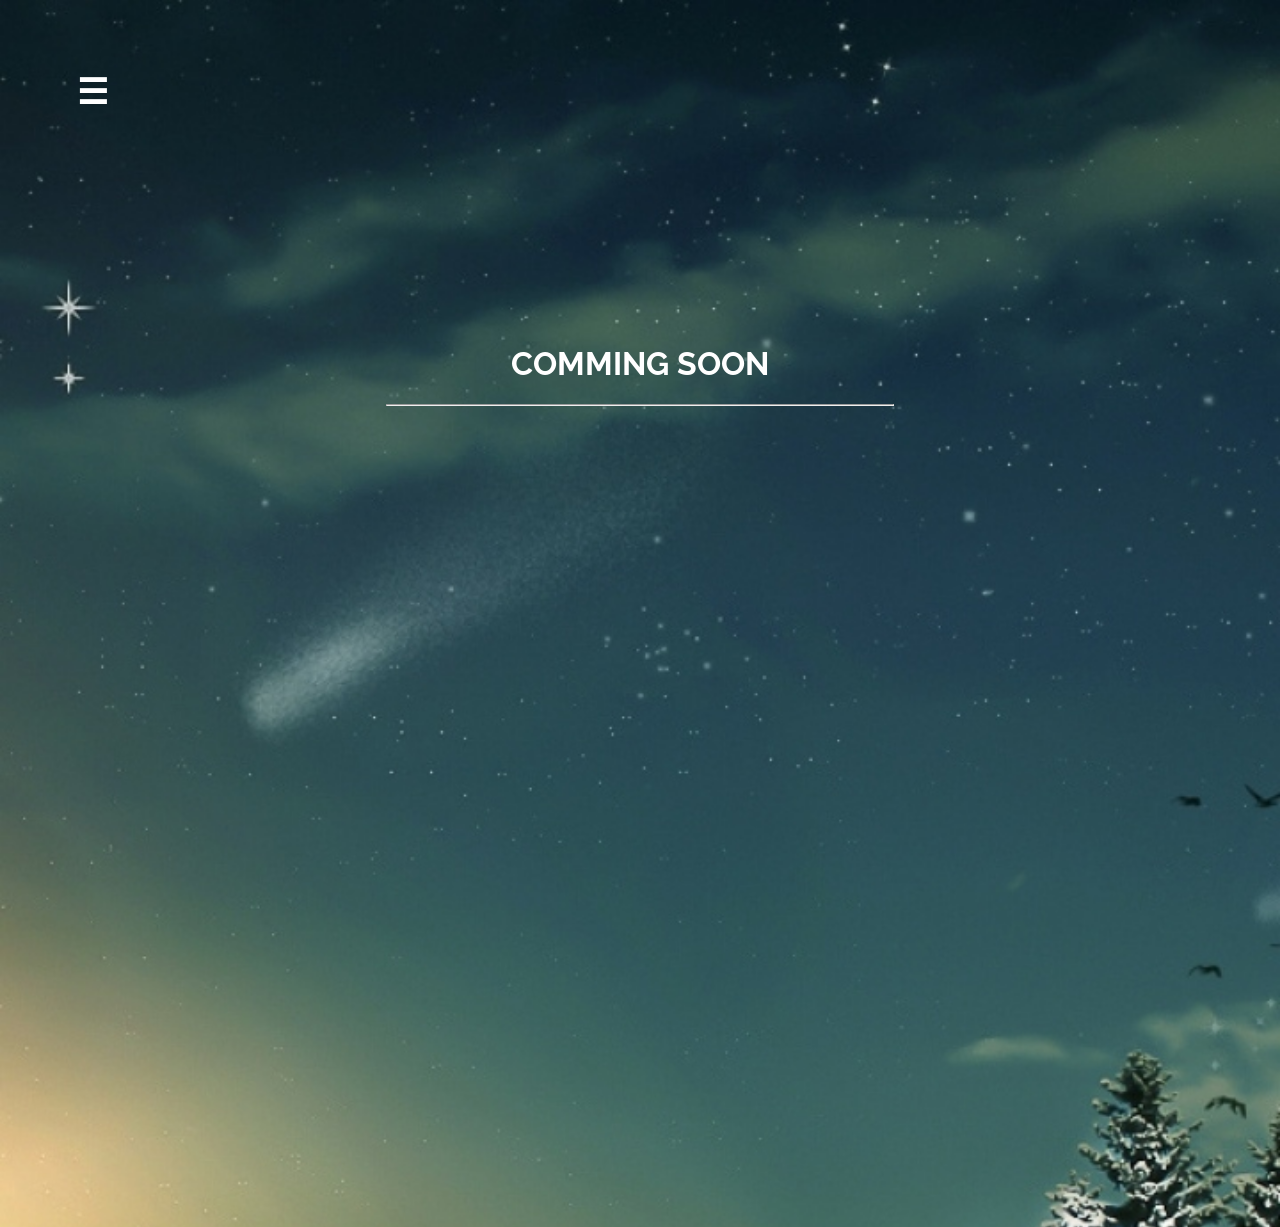
<file: ov.html>
<!DOCTYPE html>
<html>
 <title>W3.CSS Template</title>
 <meta charset="UTF-8">
 <meta name="viewport" content="width=device-width, initial-scale=1">
 <link rel="stylesheet" href="css/comming.css">
 <link rel="stylesheet" href="https://fonts.googleapis.com/css?family=Raleway">
 <link href="https://cdnjs.cloudflare.com/ajax/libs/font-awesome/4.7.0/css/font-awesome.min.css" rel="stylesheet" >

 <body scroll="no" style="overflow: hidden">
  <div class="smMainNav" id="smMainNav">
  </div>
  <div id="firstNav">
   <div>
    <button href="#" class="times" onclick="closeNav()">&times;</button>
    <img class="pic1" src="picture/1.png">

   </div>
   <div class="slidelink">
    <h2 class="titleNav">Lone Developer</h2>
    <br>
    <br>
    <a href="index.html" class=" fa fa-windows homeicon" style="font-size:24px; margin-left:10%;" >  &nbsp; Home </a>
    <br>
    <br>
    <a href="#" class="fa fa-user icon" style="font-size:24px; margin-left:10%;">    &nbsp; About me </a>
    <br>
    <br>
    <a href="#" class="fa fa-envelope icon" style="font-size:24px; margin-left:10%;">  &nbsp; Contact </a>
    <br>
    <br>
    <br>
    <br>
    <i class="fa fa-facebook-square" style="font-size:24px; margin-left:10%;"></i>
    <i class="fa fa-twitter-square" style="font-size:24px"></i>
    <i class="fa fa-google-plus-square" style="font-size:24px"></i>
    <i class="fa fa-pinterest-square" style="font-size:24px"></i>
    <i class="fa fa-tumblr-square" style="font-size:24px"></i>
    <i class="fa fa-snapchat-square" style="font-size:24px"></i>
    <i class="fa fa-vimeo-square" style="font-size:24px"></i>    <br>

    <br>
    <br>
    <br>
    <br>
    <div id="buttoncat">
     <a href="fontend.html" class="fa fa-laptop  " id="decoration" >Font</a>
     <a id="decoration" class=" fa fa-server   " href="backend.html">Back</a>
     <a id="decoration" class="fa fa-mobile-phone" href="mobilewebapps.html">Mobile</a>
    </div>
    <div class="category">
     <div class="selectedcat   fa fa-cogs "> Ove Dev </div>
     <br>
     <h7>Category:</h7>
     <br>
     <br>
     <span class="soon">Coming</span>
     <span class="soon">Soon</span>


    </div>

   </div>
  </div>
  
  

  <div class="slidePutSm" id="slidePutSm">
   <button class="button2" id="butSm" onclick="slideSm()">&#9776;</button>
   <!--
   <span class="pic"> <img src="picture/1.png" alt="Norway" style="margin-top:3%; margin-right:10%; float:right; height :70px; width:70px; border-radius:50%;"></span>
   -->
  </div>

  <div class="slidePutMd" id="slidePutMd">
   <button class="button2" id="butMd" onclick="slideMd()">&#9776;</button>
   <!--
   <span class="pic"> <img src="picture/1.png" alt="Norway" style="margin-top:3%; margin-right:10%; float:right; height :70px; width:70px; border-radius:50%;"></span>
   -->
  </div>


  <div class="slidePutLs" id="slidePutLs">
   <button class="button2" id="butMd" onclick="slideLs()">&#9776;</button>
   <!--
   <span class="pic"> <img src="picture/1.png" alt="Norway" style="margin-top:3%; margin-right:10%; float:right; height :70px; width:70px; border-radius:50%;"></span>
   -->
  </div>

  <div class="slidePutLg" id="slidePutLg">
   <button class="button2" id="butLg" onclick="slideLg()">&#9776;</button>
   <!--
   <span class="pic"> <img src="picture/1.png" alt="Norway" style="margin-top:3%; margin-right:10%; float:right; height :70px; width:70px; border-radius:50%;"></span>
   -->
  </div>
  <div class="slidePutXl" id="slidePutXl">
   <button class="button2" id="butXl" onclick="slideXl()">&#9776;</button>
   <!--
   <span class="pic"> <img src="picture/1.png" alt="Norway" style="margin-top:3%; margin-right:10%; float:right; height :70px; width:70px; border-radius:50%;"></span>
   -->
  </div>


  <div class="Com" style="padding-top:25%; padding-bottom:65%;">
   
   <div class="">
    <h1 class="comming">COMMING SOON</h1>
    <hr style="margin:auto;width:40%">
   </div>
  </div>
  <script type="text/javascript" src="js/scripts.js"></script>
  
 </body>
</html>
</file>
<file: css/styles.css>
/*  ////////////////////////////////////////////////////
////////////////////////////////////////////////////////
////////////=///////////////////////////////////////////
///////////////////////////////////////////////// //////
////////                                    ////////////
////////.            SCREEN 350.           /////////////
///////                                    /////////////
////////////////////////////////////////////////////////
////////////////////////////////////////////////////////
////////////////////////////////////////////////////////
////////////////////////////////////////////////////////
///////////////////////////////////////////////////////*/



@media screen and (max-width:400px){
 .icon{
    text-decoration:none;
    color:black;
  }
  .icon:hover{
    color:silver;
    text-decoration:none;
  }
  .homeicon{
    color:skyblue;
    text-decoration:none;
  }
  .homeicon:hover{
    color:silver;
  }
  
  
  
  #slidePutMd,  #slidePutLs {
  display:none;
}
  
#slidePutSm{
  display:block;
}

  
  







  
#buttoncat{
  margin-left:3%;
  background-color:white;
  
}
#buttoncat a{
  float:left;
  border:none;
  outline:none;
  background-color:rgba(0,0,0,0.1);
 padding:2% 3%;
 margin-left:1%;
 display:block;
 text-decoration:none;
 width:55px;
 height:14px;
 color:black;
}

#buttoncat a:hover{
  background-color:silver;
}
#buttoncat a.active{
  background-color:silver;
}


.selectedcat{
  width:83%;
   
  clear:both;
 padding:14px 16px;
  overflow:auto;
  font-size:500%;
  padding-left:10%;
  background-color:black;
  overflow:auto;
  color:white;
}















  
  #partOne{
  
  background-color:white;
  top:0;
  z-index:1;
  overflow-x:hidden;
  float:left;
  position :fixed;
  margin-left:-10px;
  height:100%;
  width:33%;
  display:none;
  transition:0.5s;
 
  }
  
         /*PART 2*/
            /*LEFT SIDE*/
            /*contnet of all */
            
            
 #partTwo{
    
    width:100%;
    height:100%;
  }
  .lgNav{
    display:none;
  }
  

    
         
.right{
width:100%;
float:left;
    }
      

/* Slide Nav*/
#firstNav{
  background-color:white;
  top:0;
  z-index:1;
  overflow-x:hidden;
  float:left;
  position :fixed;
  margin-left:-10px;
  height:100%;
  width:0;
  display:inline-block;
  transition:0.5s;
}
 .category a{
  
  transition:0.4s;
  display:block;
  padding:10px 10px 10px 10px;
  font-size:20px;
  margin-left:18%;
  color:black;
}
.category a:hover{
  margin-left:12%;
  background-color:inherit;
  color:black;
}
#firstNav h7{
  margin-left:10%;
}
.category{
  margin-bottom:100px;
}
.times{
  outline:none;
  float:right;
border:none;
background:inherit;
  font-size:500%;
  margin-top:15%;
  margin-right:10%;
}
.times:hover{
  color:silver;
}
.times.active{
  color:silver;
}

.pic1{
  float:left;
  width:100px;
  height:100px;
  margin-left:10%;
  margin-top:15%;
  margin-bottom:15px;
  border-radius: 15%;
}

.titleNav{
  padding-left:10%;
}
li{
    list-style-type:none;
}
.slidelink{
 
 clear:both;
} 
/*Content */
.header{
  text-align:center;
  
}
.title{
  margin-top:-7%;
  padding-left:6%;
}
.slidePut{
  width:100%;
  height:150px;
}
.homeNav{
  margin-bottom:4%;
}
.homeNav a{
  display:none;
  padding:10px 10px 10px 10px;
  width:60px;
  height :;
  background-color:rgba(0, 0, 0, 0.1);
  text-decoration:none;
  color:black;
}
.homeNav a:hover{
  background-color:silver;
}
.homeNav a:active{
  background-color:silver;
}
/*Nav for sm */
.spanBlack{
 
}
.spanHome a{
  display:inline-block;
  padding:10px 22px ;
  width:60px;
  color:black;
  
  background-color:rgba(0, 0, 0, 0.1);
  text-decoration:none;
  color:black;
}
.spanHome a:hover{
 padding:12px px;
  background-color:rgba(0, 0, 0, 0.7);
  color:skyblue;
}
 .black{
   margin-left:40px;
   float:left;
   padding:10px 10px 10px 10px;
   width:60px;
  background-color:black;
  color:white;
  cursor:pointer;
}
.black:hover{
  background-color:rgba(0,0,0,0);
  color:black;
}
.black:active{
  background-color:rgba(0,0,0,0);
  color:black;
}
/*drop down nav for sm nav*/

.dropdown {
    position: relative;
    display: inline-block;
}

.dropdown-content {
    display: none;
    position: absolute;
    right: 0;
    background-color:rgba(0,0,0,0.7);
    min-width:;
    
    box-shadow: 0px 8px 16px 0px rgba(0,0,0,0.2);
    z-index: 1;
}

.dropdown-content a {
    color: white;
    padding: 12px 16px;
    text-decoration: none;
    display: block;
    
}

.dropdown-content a:hover {
  background-color: rgba(0,0,0,0.7);
  color:skyblue;
 
  }

.dropdown:hover .dropdown-content {
    display: block;
}



  .button1{
    margin-left:5%;
    margin-top:5%;
    float:left;
    font-size:35px;
    font-weight:bold;
    display:block;
    background-color:inherit;
    border:none;
    text-decoration:none;
    color:black;
    outline:none;
  }
  .button1:hover{
    color:silver;
  }
  .button1.active{
    color:silver;
}
.lineDiv{
  color:white;
  display:block;
  width:100%;
  height :6px;
  background-color:silver;
}
.lgcont{
  display:none;
}

.tabCont{
  display:none;
}

.contHome{
  display:block;
}

           /*PART 4*/
          /*FOOTER*/
.footer{
    background-color:black;
    color:white;
    width:100%;
    clear:both;
    }
}















/*  ////////////////////////////////////////////////////////
//////////////////////////////////////////////////////////
//////////////////////////////////////////////////////////
///////////////////////////////////////////////// /////////
/////////                                   ///////////////
////////            SCREEN 760.            ///////////////
///////                                   ////////////////
///////////////////////////////////////////////////////////
//////////////////////////////////////////////////////////
//////////////////////////////////////////////////////////
//////////////////////////////////////////////////////////
///////////////////////////////////////////////////////*/



@media screen and (min-width:400px){
 .icon{
    text-decoration:none;
    color:black;
  }
  .icon:hover{
    color:silver;
    text-decoration:none;
  }
  .homeicon{
    color:skyblue;
    text-decoration:none;
  }
  .homeicon:hover{
    color:silver;
  }
  
  
  
  #slidePutMd, #slidePutLs {
  display:none;
}
  
#slidePutSm{
  display:block;
}

  
  
  






  
#buttoncat{
  margin-left:3%;
  background-color:white;
  
}
#buttoncat a{
  float:left;
  border:none;
  outline:none;
  background-color:rgba(0,0,0,0.1);
 padding:3% 5%;
 margin-left:1%;
 display:block;
 text-decoration:none;
 width:55px;
 height:14px;
 color:black;
}

#buttoncat a:hover{
  background-color:silver;
}
#buttoncat a.active{
  background-color:silver;
}


.selectedcat{
  width:83%;
   
  clear:both;
 padding:14px 16px;
  overflow:auto;
  font-size:500%;
  padding-left:10%;
  background-color:black;
  overflow:auto;
  color:white;
}













  
  
  #partOne{
  
  background-color:white;
  top:0;
  z-index:1;
  overflow-x:hidden;
  float:left;
  position :fixed;
  margin-left:-10px;
  height:100%;
  width:33%;
  display:none;
  transition:0.5s;
 
  }
  
         /*PART 2*/
            /*LEFT SIDE*/
            /*contnet of all */
            
            
 #partTwo{
    
    width:100%;
    height:100%;
  }
  .lgNav{
    display:none;
  }
  

    
         
.right{
width:100%;
float:left;
    }
      

/* Slide Nav*/
#firstNav{
  background-color:white;
  top:0;
  z-index:1;
  overflow-x:hidden;
  float:left;
  position :fixed;
  margin-left:-10px;
  height:100%;
  width:0;
  display:inline-block;
  transition:0.5s;
}
 .category a{
  
  transition:0.4s;
  display:block;
  padding:10px 10px 10px 10px;
  font-size:20px;
  margin-left:18%;
  color:black;
}
.category a:hover{
  margin-left:12%;
  background-color:inherit;
  color:black;
}
#firstNav h7{
  margin-left:10%;
}
.category{
  margin-bottom:100px;
}
.times{
  outline:none;
  float:right;
border:none;
background:inherit;
  font-size:500%;
  margin-top:15%;
  margin-right:10%;
}
.times:hover{
  color:silver;
}
.times.active{
  color:silver;
}

.pic1{
  float:left;
  width:100px;
  height:100px;
  margin-left:10%;
  margin-top:15%;
  margin-bottom:15px;
  border-radius: 15%;
}

.titleNav{
  padding-left:10%;
}
li{
    list-style-type:none;
}
.slidelink{
 
 clear:both;
} 
/*Content */
.header{
  text-align:center;
  
}
.title{
  margin-top:-7%;
  padding-left:6%;
}
.slidePut{
  width:100%;
  height:150px;
}
.homeNav{
  margin-bottom:4%;
}
.homeNav a{
  display:none;
  padding:10px 10px 10px 10px;
  width:60px;
  height :;
  background-color:rgba(0, 0, 0, 0.1);
  text-decoration:none;
  color:black;
}
.homeNav a:hover{
  background-color:rgba(0,0,0,0.7);
  color:skyblue;
}
.homeNav a:active{
  background-color:rgba(0, 0, 0, 0.7);
  color:white;
}
/*Nav for sm */
.spanBlack{
 
}
.spanHome a{
  display:inline-block;
  padding:10px 14px ;
  width:60px;
  color:black;
  
  background-color:rgba(0,0,0,0.1);
  text-decoration:none;
  color:black;
}
.spanHome a:hover{
 padding:12px px;
  background-color:rgba(0,0,0,0.7);
  color:white;
}
 .black{
   margin-left:40px;
   float:left;
   padding:10px 10px 10px 10px;
   width:60px;
  background-color:black;
  color:white;
  cursor:pointer;
}
.black:hover{
  background-color:rgba(0,0,0,0);
  color:black;
}
.black:active{
  background-color:rgba(0,0,0,0);
  color:black;
}
/*drop down nav for sm nav*/

.dropdown {
    position: relative;
    display: inline-block;
}

.dropdown-content {
    display: none;
    position: absolute;
    right: 0;
    background-color:rgba(0,0,0,0.7);
    
    min-width:;
    box-shadow: 0px 8px 16px 0px rgba(0,0,0,0.2);
    z-index: 1;
}

.dropdown-content a {
    color: white;
    padding: 12px 16px;
    text-decoration: none;
    display: block;
}

.dropdown-content a:hover {
  background-color:rgba(0,0,0,0.7);
  color:skyblue; 
 
  }

.dropdown:hover .dropdown-content {
    display: block;
    
}



  .button1{
    margin-left:5%;
    margin-top:5%;
    float:left;
    font-size:35px;
    font-weight:bold;
    display:block;
    background-color:inherit;
    border:none;
    text-decoration:none;
    color:black;
    outline:none;
  }
  .button1:hover{
    color:silver;
  }
  .button1.active{
    color:silver;
}
.lineDiv{
  color:white;
  display:block;
  width:100%;
  height :6px;
  background-color:silver;
}
.lgcont{
  display:none;
}

.tabCont{
  display:none;
}

.contHome{
  display:block;
}

           /*PART 4*/
          /*FOOTER*/
.footer{
    background-color:black;
    color:white;
    width:100%;
    clear:both;
    }
}











/*////////////////////Land Scape Mode/////////////*/

@media screen and (min-width:600px){
  .icon{
    text-decoration:none;
    color:black;
  }
  .icon:hover{
    color:silver;
    text-decoration:none;
  }
  .homeicon{
    color:skyblue;
    text-decoration:none;
  }
  .homeicon:hover{
    color:silver;
  }
  
  #slidePutSm, #slidePutLs {
  display:none;
}
  
#slidePutMd{
  display:block;
}

  
  
  





  
#buttoncat{
  margin-left:3%;
  background-color:white;
  
}
#buttoncat a{
  float:left;
  border:none;
  outline:none;
  background-color:rgba(0,0,0,0.1);
 padding:3% 5%;
 margin-left:1%;
 display:block;
 text-decoration:none;
 width:55px;
 height:14px;
 color:black;
}

#buttoncat a:hover{
  background-color:silver;
}
#buttoncat a.active{
  background-color:silver;
}


.selectedcat{
  width:83%;
   
  clear:both;
 padding:14px 16px;
  overflow:auto;
  font-size:500%;
  padding-left:10%;
  background-color:black;
  overflow:auto;
  color:white;
}
















  
  
  #partOne{
  
  background-color:white;
  top:0;
  z-index:1;
  overflow-x:hidden;
  float:left;
  position :fixed;
  margin-left:-10px;
  height:100%;
  width:33%;
  display:none;
  transition:0.5s;
 
  }
  
         /*PART 2*/
            /*LEFT SIDE*/
            /*contnet of all */
            
            
 #partTwo{
    
    width:100%;
    height:100%;
  }
  .lgNav{
    display:none;
  }
  

    
         
.right{
width:100%;
float:left;
    }
      

          /*PART 3*/
            /*LEFT SIDE*/
            /*contnet of all */
.right{
width:100%;
float:left;
    }
      

/* Slide Nav*/
#firstNav{
  background-color:white;
  top:0;
  z-index:1;
  overflow-x:hidden;
  float:left;
  position :fixed;
  margin-left:-10px;
  height:100%;
  width:0;
  display:inline-block;
  transition:0.5s;
}

.category a{
  transition:0.4s;
  display:block;
  padding:10px 10px 10px 10px;
  font-size:20px;
  margin-left:18%;
  color:black;
}
.category a:hover{
  margin-left:12%;
  background-color:black;
  color:white;
}
#firstNav h7{
  margin-left:10%;
}
.category{
  margin-bottom:100px;
}
.times{
  outline:none;
  float:right;
border:none;
background:inherit;
  font-size:500%;
  margin-top:15%;
  margin-right:10%;
}
.times:hover{
  color:silver;
}
.times.active{
  color:silver;
}
.pic1{
  float:left;
  width:120px;
  height:120px;
  margin-left:10%;
  margin-top:15%;
  margin-bottom:15px;
  border-radius: 15%;
}

.titleNav{
  padding-left:10%;
}
li{
    list-style-type:none;
}
.slidelink{
 
 clear:both;
} 
/*Content */
.header{
  text-align:center;
  
}
.title{
  
  padding-left:6%;
}
.slidePut{
  width:100%;
  height:150px;
}
.homeNav{
  margin-left:15%;
  margin-bottom:15px;
}
.homeNav a{
  padding:10px 10px 10px 10px;
  display :inline-block;
  width:60px;
  height :;
  background-color:rgba(0, 0, 0, 0.1);
  text-decoration:none;
  color:black;
}
.homeNav a:hover{
  background-color:silver;
}
.homeNav a:active{
  background-color:silver;
}


/*DROPDOWN*/
.dropdown{
 display:none;
}


 .black{
   margin-left:15%;
   margin-right:7px;
   float:left;
   padding:10px 10px 10px 10px;
   width:60px;
   display :inline-block;
  background-color:black;
  color:white;
}
.black:hover{
  background-color:rgba(0,0,0,0);
  color:black;
}
.black:active{
  background-color:rgba(0,0,0,0);
  color:black;
}



.homeNav .black:hover{
  background-color:inherit;
  color:black;
}

.homeNav .black:active{
  background-color:inherit;
  color:black;
}
  .button1{
    margin-left:5%;
    margin-top:5%;
    float:left;
    font-size:35px;
    font-weight:bold;
    display:block;
    background-color:inherit;
    border:none;
    text-decoration:none;
    color:black;
    outline:none;
  }
  .button1:hover{
    color:silver;
  }
  .button1.active{
    color:silver;
}
.lineDiv{
  color:white;
  display:block;
  width:100%;
  height :6px;
  background-color:silver;
}

.smcont{
  display:none;
}
.lgcont{
  display:block;
}

/*javascript tab cont*/
.tabCont{
  display:none;
}

.contHome{
  display:block;
}


.divcontent1{
  
  width:45%;
  height:50%;
  float:left;
}
.divcontent2{
  width:45%;
  height:50%;
  float:left;
  padding-top:7%;
  padding-left:7%;
}



           /*PART 4*/
          /*FOOTER*/
.footer{
    background-color:black;
    color:white;
    width:100%;
    clear:both;
    }
}



@media screen and (orientation:landscape) {
  .icon{
    text-decoration:none;
    color:black;
  }
  .icon:hover{
    color:silver;
    text-decoration:none;
  }
  .homeicon{
    color:skyblue;
    text-decoration:none;
  }
  .homeicon:hover{
    color:silver;
  }
  
  
  
  #slidePutMd, #slidePutSm{
  display:none;
}
  
#slidePutLs{
  display:block;
}
 









  
#buttoncat{
  margin-left:3%;
  background-color:white;
  
}
#buttoncat a{
  float:left;
  border:none;
  outline:none;
  background-color:rgba(0,0,0,0.1);
 padding:5% 7%;
 margin-left:1%;
 display:block;
 text-decoration:none;
 width:55px;
 height:14px;
 color:black;
}

#buttoncat a:hover{
  background-color:silver;
}
#buttoncat a.active{
  background-color:silver;
}


.selectedcat{
  width:83%;
   
  clear:both;
 padding:14px 16px;
  overflow:auto;
  font-size:500%;
  padding-left:10%;
  background-color:black;
  overflow:auto;
  color:white;
}










  
  
  #partOne{
  
  background-color:white;
  top:0;
  z-index:1;
  overflow-x:hidden;
  float:left;
  position :fixed;
  margin-left:-10px;
  height:100%;
  width:33%;
  display:none;
  transition:0.5s;
 
  }
  
         /*PART 2*/
            /*LEFT SIDE*/
            /*contnet of all */
            
            
 #partTwo{
    
    width:100%;
    height:100%;
  }
  .lgNav{
    display:none;
  }
  

    
         
.right{
width:100%;
float:left;
    }
      

          /*PART 3*/
            /*LEFT SIDE*/
            /*contnet of all */
.right{
width:100%;
float:left;
    }
      

/* Slide Nav*/
#firstNav{
  background-color:white;
  top:0;
  z-index:1;
  overflow-x:hidden;
  float:left;
  position :fixed;
  margin-left:-10px;
  height:100%;
  width:0;
  display:inline-block;
  transition:0.5s;
}

.category a{
  transition:0.4s;
  display:block;
  padding:10px 10px 10px 10px;
  font-size:20px;
  margin-left:18%;
  color:black;
}
.category a:hover{
  margin-left:12%;
  background-color:black;
  color:white;
}
#firstNav h7{
  margin-left:10%;
}
.category{
  margin-bottom:100px;
}
.times{
  outline:none;
  float:right;
border:none;
background:inherit;
  font-size:500%;
  margin-top:15%;
  margin-right:10%;
}
.times:hover{
  color:silver;
}
.times.active{
  color:silver;
}
.pic1{
  float:left;
  width:120px;
  height:120px;
  margin-left:10%;
  margin-top:15%;
  margin-bottom:15px;
  border-radius: 15%;
}

.titleNav{
  padding-left:10%;
}
li{
    list-style-type:none;
}
.slidelink{
 
 clear:both;
} 
/*Content */
.header{
  text-align:center;
  
}
.title{
  
  padding-left:6%;
}
.slidePut{
  width:100%;
  height:150px;
}
.homeNav{
  margin-left:15%;
  margin-bottom:15px;
}
.homeNav a{
  padding:10px 10px 10px 10px;
  display :inline-block;
  width:60px;
  height :;
  background-color:rgba(0, 0, 0, 0.1);
  text-decoration:none;
  color:black;
}
.homeNav a:hover{
  background-color:rgba(0,0,0,0.4);
}
.homeNav a:active{
  background-color:rgba(0,0,0,0.4);
}


/*DROPDOWN*/
.dropdown{
 display:none;
}


 .black{
   margin-left:15%;
   margin-right:7px;
   float:left;
   padding:10px 10px 10px 10px;
   width:60px;
   display :inline-block;
  background-color:black;
  color:white;
}
.black:hover{
  background-color:white;
  color:black;
}
.black:active{
  background-color:white;
  color:black;
}



.homeNav .black:hover{
  background-color:inherit;
  color:black;
}

.homeNav .black:active{
  background-color:inherit;
  color:black;
}
  .button1{
    margin-left:5%;
    margin-top:5%;
    float:left;
    font-size:35px;
    font-weight:bold;
    display:block;
    background-color:inherit;
    border:none;
    text-decoration:none;
    color:black;
    outline:none;
  }
  .button1:hover{
    color:silver;
  }
  .button1.active{
    color:silver;
}
.lineDiv{
  color:white;
  display:block;
  width:100%;
  height :6px;
  background-color:silver;
}

.smcont{
  display:none;
}
.lgcont{
  display:block;
}

/*javascript tab cont*/
.tabCont{
  display:none;
}

.contHome{
  display:block;
}



.divcontent1{
  
  width:45%;
  height:50%;
  float:left;
}
.divcontent2{
  width:45%;
  height:50%;
  float:left;
  padding-top:12%;
  padding-left:7%;
}


           /*PART 4*/
          /*FOOTER*/
.footer{
    background-color:black;
    color:white;
    width:100%;
    clear:both;
    }
}




























































/*  ////////////////////////////////////////////////////
////////////////////////////////////////////////////////
////////////////////////////////////////////////////////
///////////////////////////////////////////////// //////
/////////                                    ///////////
////////.            SCREEN 1000.           ////////////
////////                                    ////////////
////////////////////////////////////////////////////////
////////////////////////////////////////////////////////
////////////////////////////////////////////////////////
////////////////////////////////////////////////////////
///////////////////////////////////////////////////////*/

@media screen and (min-width:1000px){
 
     /* PART 1 */
   
   .oneicon{
    text-decoration:none;
    color:black;
  }
  .oneicon:hover{
    color:silver;
    text-decoration:none;
  }
  .onehomeicon{
    color:skyblue;
    text-decoration:none;
  }
  .onehomeicon:hover{
    color:silver;
  }
  
  
  
  
  
  
  
  
  
  
#buttoncat{
  margin-left:3%;
  background-color:white;
  
}
#buttoncat a{
  float:left;
  border:none;
  outline:none;
  background-color:rgba(0,0,0,0.1);
 padding:3% 5%;
 margin-left:1%;
 display:block;
 text-decoration:none;
 width:55px;
 height:14px;
 color:black;
}

#buttoncat a:hover{
  background-color:silver;
}
#buttoncat a.active{
  background-color:silver;
}


.selectedcat{
  width:83%;
   
  clear:both;
 padding:14px 16px;
  overflow:auto;
  font-size:500%;
  padding-left:10%;
  background-color:black;
  overflow:auto;
  color:white;
}


  
  
  
  
  
  
  
  
  
  
  
#partOne{
 
  background-color:white;
  top:0;
  z-index:1;
  overflow-x:hidden;
  float:left;
  position :fixed;
  margin-left:-10px;
  height:100%;
  width:25%;
  display:block;
  transition:0.5s;
 
  }
  
  
  #onefirstNav{
  background-color:white;
  top:0;
  z-index:1;
  overflow-x:hidden;
  float:left;
  position :fixed;
  margin-left:-10px;
  height:100%;
  width:25%;
  display:inline-block;
  transition:0.5s;
}


.onecategory a{
  display:block;
  padding:10px 10px 10px 10px;
  font-size:20px;
  margin-left:18%;
  color:black;
}
#onefirstNav h7{
  margin-left:10%;
}
.onecategory{
  margin-bottom:100px;
}
.onetimes{
  display:none;
  outline:none;
  float:right;
border:none;
background:inherit;
  font-size:500%;
  margin-top:15%;
  margin-right:10%;
}
.onetimes:hover{
  color:silver;
}
.onetimes.active{
  color:silver;
}
.onepic1{
  float:left;
  width:120px;
  height:120px;
  margin-left:40%;
  margin-top:15%;
  margin-bottom:15px;
  border-radius: 15%;
}

.onetitleNav{
  padding-left:10%;
}
li{
    list-style-type:none;
}
.oneslidelink{
 
 clear:both;
}
         /*PART 2*/
            /*LEFT SIDE*/
            /*contnet of all */
            
            
  #partTwo{
    padding-left:24%;
    width:76.7%;
    height:100%;
    background-color:;
    float:left;
  }
         
          /*HEAD*/
.head{
  display:none;
    background : black;
    color : white;
}


          /*PART 2*/
          /*RIGHT SIDE*/
          /*nav of the big lg lx md*/
.left{
display:none;
 background-color:gold;
float:left;
width:35%;
    }
    
          /*PART 3*/
            /*LEFT SIDE*/
            /*contnet of all */
.right{
width:73%;
float:left;
    }
      

/* Slide Nav*/
#firstNav{
  background-color:white;
  top:0;
  z-index:1;
  overflow-x:hidden;
  float:left;
  position :fixed;
  margin-left:-10px;
  height:100%;
  width:0;
  display:inline-block;
  transition:0.5s;
}
#firstNav a{
  display:block;
  padding:10px 10px 10px 10px;
  font-size:20px;
  margin-left:18%;
  color:black;
}
#firstNav h7{
  margin-left:10%;
}
.category{
  margin-bottom:100px;
}
.times{
  outline:none;
  float:right;
border:none;
background:inherit;
  font-size:500%;
  margin-top:15%;
  margin-right:10%;
}
.times:hover{
  color:silver;
}
.times.active{
  color:silver;
}
.pic1{
  float:left;
  width:120px;
  height:120px;
  margin-left:10%;
  margin-top:15%;
  margin-bottom:15px;
  border-radius: 15%;
}

.titleNav{
  padding-left:10%;
}
li{
    list-style-type:none;
}
.slidelink{
 
 clear:both;
} 
/*Content */
.header{
  text-align:center;
  
}
.title{
  
  padding-left:6%;
}
.slidePut{
  width:100%;
  height:150px;
}
.homeNav{
  margin-left:15%;
  margin-bottom:15px;
}
.homeNav a{
  padding:10px 10px 10px 10px;
  display :inline-block;
  width:60px;
  height :;
  background-color:rgba(0, 0, 0, 0.1);
  text-decoration:none;
  color:black;
}
.homeNav a:hover{
  background-color:rgba(0,0,0,0.4);
}
.homeNav a:active{
  background-color:rgba(0,0,0,0.4);
}


/*DROPDOWN*/
.dropdown{
 display:none;
}


 .black{
   margin-left:15%;
   margin-right:7px;
   float:left;
   padding:10px 10px 10px 10px;
   width:60px;
   display :inline-block;
  background-color:black;
  color:white;
}
.black:hover{
  background-color:white;
  color:black;
}
.black:active{
  background-color:white;
  color:black;
}



.homeNav .black:hover{
  background-color:inherit;
  color:black;
}

.homeNav .black:active{
  background-color:inherit;
  color:black;
}
  .button1{
    margin-left:5%;
    margin-top:5%;
    float:left;
    font-size:35px;
    font-weight:bold;
    display:none;
    background-color:inherit;
    border:none;
    text-decoration:none;
    color:black;
    outline:none;
  }
  .button1:hover{
    color:silver;
  }
  .button1.active{
    color:silver;
}
.lineDiv{
  color:white;
  display:block;
  width:100%;
  height :6px;
  background-color:silver;
}

.smcont{
  display:none;
}
.lgcont{
  display:block;
}

/*javascript tab cont*/
.tabCont{
  display:none;
}

.contHome{
  display:block;
}



.divcontent1{
  
  width:45%;
  height:50%;
  float:left;
}
.divcontent2{
  width:45%;
  height:50%;
  float:left;
  padding-top:7%;
  padding-left:7%;
}

           /*PART 4*/
          /*FOOTER*/
.footer{
    background-color:black;
    color:white;
    width:100%;
    clear:both;
    }
}



/*
@media screen and (min-width:1000px){
  .lgNav{
    width:35%;
    float:left;
  }
 .contLg{
   width:65%;
   float:left;
 }
.head{
    background : black;
    color : white;
}
.left{
  
 background-color:gold;
float:left;
width:35%;
    }
   .firstNav{
     display:none;
   }
  .smMainNav{
    display:none;
  }
 .slideput{
   display:none;
 }
 .dropdown{
   display:none;
 }
 #firstNav{
   display:none;
 }
 .slidePut{
   display:none;
 }
 .header{
   display:none;
 }
.right{
width:73;
float:left;
    }
    
.footer{
    background-color:black;
    color:white;
    width:100%;
    clear:both;
    }
}



*/





















/*  ///////////////////////////////////////////////////
///////////////////////////////////////////////////////
///////////////////////////////////////////////////////
///////////////////////////////////////////////////////
/////////                                   ///////////
/////////            SCREEN 1200.           ///////////
////////                                    ///////////
///////////////////////////////////////////////////////
///////////////////////////////////////////////////////
///////////////////////////////////////////////////////
///////////////////////////////////////////////////////
///////////////////////////////////////////////////////*/
@media screen and (min-width:1400px){
  
 body{
   margin-left:10%;
   margin-right:10%;
 } 
  /* PART 1 */
   
   .oneicon{
    text-decoration:none;
    color:black;
  }
  .oneicon:hover{
    color:silver;
    text-decoration:none;
  }
  .onehomeicon{
    color:skyblue;
    text-decoration:none;
  }
  .onehomeicon:hover{
    color:silver;
  }
  



  
  
  


  
#buttoncat{
  margin-left:3%;
  background-color:white;
  
}
#buttoncat a{
  float:left;
  border:none;
  outline:none;
  background-color:rgba(0,0,0,0.1);
 padding:2% 4%;
 margin-left:1%;
 display:block;
 text-decoration:none;
 width:55px;
 height:14px;
 color:black;
}

#buttoncat a:hover{
  background-color:silver;
}
#buttoncat a.active{
  background-color:silver;
}


.selectedcat{
  width:83%;
   
  clear:both;
 padding:14px 16px;
  overflow:auto;
  font-size:500%;
  padding-left:10%;
  background-color:black;
  overflow:auto;
  color:white;
}







  

  
#partOne{
  
  background-color:white;
  top:0;
  z-index:1;
  overflow-x:hidden;
  float:left;
  position :fixed;
  height:100%;
  width:17%;
  display:block;
  transition:0.5s;
 
  }
 
  
  
  #onefirstNav{
  background-color:white;
  top:0;
  z-index:1;
  overflow-x:hidden;
  float:left;
  position :fixed;
  height:100%;
  width:17%;
  display:inline-block;
  transition:0.5s;
}


.onecategory a{
  display:block;
  padding:10px 10px 10px 10px;
  font-size:20px;
  
  color:black;
}
#onefirstNav h7{
  
}
.onecategory{
  margin-bottom:100px;
}
.onetimes{
  display:none;
  outline:none;
  float:right;
border:none;
background:inherit;
  font-size:500%;
  margin-top:15%;
  margin-right:10%;
}
.onetimes:hover{
  color:silver;
}
.onetimes.active{
  color:silver;
}
.onepic1{
  float:left;
  width:120px;
  height:120px;
  
  margin-top:15%;
  margin-bottom:15px;
  border-radius: 15%;
}

.onetitleNav{
  padding-left:10%;
}
li{
    list-style-type:none;
}
.oneslidelink{
 
 clear:both;
}
         /*PART 2*/
            /*LEFT SIDE*/
            /*contnet of all */
            
            
  #partTwo{
    padding-left:20%;
    width:75%;
    height:100%;
    float:left;
  }
         
          /*HEAD*/
.head{
  display:none;
    background : black;
    color : white;
}


          /*PART 2*/
          /*RIGHT SIDE*/
          /*nav of the big lg lx md*/
.left{
display:none;
 background-color:gold;
float:left;
width:35%;
    }
    
          /*PART 3*/
            /*LEFT SIDE*/
            /*contnet of all */
.right{
width:73%;
float:left;
    }
      

/* Slide Nav*/
#firstNav{
  background-color:white;
  top:0;
  z-index:1;
  overflow-x:hidden;
  float:left;
  position :fixed;
  margin-left:-10px;
  height:100%;
  width:0;
  display:inline-block;
  transition:0.5s;
}
#firstNav a{
  display:block;
  padding:10px 10px 10px 10px;
  font-size:20px;
  margin-left:18%;
  color:black;
}
#firstNav h7{
  margin-left:10%;
}
.category{
  margin-bottom:100px;
}
.times{
  outline:none;
  float:right;
border:none;
background:inherit;
  font-size:500%;
  margin-top:15%;
  margin-right:10%;
}
.times:hover{
  color:silver;
}
.times.active{
  color:silver;
}
.pic1{
  float:left;
  width:120px;
  height:120px;
  margin-left:10%;
  margin-top:15%;
  margin-bottom:15px;
  border-radius: 15%;
}

.titleNav{
  padding-left:10%;
}
li{
    list-style-type:none;
}
.slidelink{
 
 clear:both;
} 
/*Content */
.header{
  text-align:center;
  
}
.title{
  
  padding-left:6%;
}
.slidePut{
  width:100%;
  height:150px;
}
.homeNav{
  margin-left:15%;
  margin-bottom:15px;
}
.homeNav a{
  padding:10px 10px 10px 10px;
  display :inline-block;
  width:60px;
  height :;
  background-color:rgba(0, 0, 0, 0.1);
  text-decoration:none;
  color:black;
}
.homeNav a:hover{
  background-color:rgba(0,0,0,0.4);
}
.homeNav a:active{
  background-color:rgba(0,0,0,0.4);
}


/*DROPDOWN*/
.dropdown{
 display:none;
}


 .black{
   margin-left:15%;
   margin-right:7px;
   float:left;
   padding:10px 10px 10px 10px;
   width:60px;
   display :inline-block;
  background-color:black;
  color:white;
}
.black:hover{
  background-color:white;
  color:black;
}
.black:active{
  background-color:white;
  color:black;
}



.homeNav .black:hover{
  background-color:inherit;
  color:black;
}

.homeNav .black:active{
  background-color:inherit;
  color:black;
}
  .button1{
    margin-left:5%;
    margin-top:5%;
    float:left;
    font-size:35px;
    font-weight:bold;
    display:none;
    background-color:inherit;
    border:none;
    text-decoration:none;
    color:black;
    outline:none;
  }
  .button1:hover{
    color:silver;
  }
  .button1.active{
    color:silver;
}
.lineDiv{
  color:white;
  display:block;
  width:100%;
  height :6px;
  background-color:silver;
}

.smcont{
  display:none;
}
.lgcont{
  display:block;
}

/*javascript tab cont*/
.tabCont{
  display:none;
}

.contHome{
  display:block;
}




.divcontent1{
  
  width:45%;
  height:50%;
  float:left;
}
.divcontent2{
  width:45%;
  height:50%;
  float:left;
  padding-top:7%;
  padding-left:7%;
}

           /*PART 4*/
          /*FOOTER*/
.footer{
    background-color:black;
    color:white;
    width:100%;
    clear:both;
    }
}
</file>
<file: css/stylescategory.css>
/*  ////////////////////////////////////////////////////
////////////////////////////////////////////////////////
////////////=///////////////////////////////////////////
///////////////////////////////////////////////// //////
////////                                    ////////////
////////.            SCREEN 350.           /////////////
///////                                    /////////////
////////////////////////////////////////////////////////
////////////////////////////////////////////////////////
////////////////////////////////////////////////////////
////////////////////////////////////////////////////////
///////////////////////////////////////////////////////*/


@media screen and (max-width:400px){
  .icon{
    text-decoration:none;
    color:black;
  }
  .icon:hover{
    color:silver;
    text-decoration:none;
  }
  .homeicon{
    color:skyblue;
    text-decoration:none;
  }
  .homeicon:hover{
    color:silver;
  }
  
    #slidePutMd,  #slidePutLs {
  display:none;
}
  
#slidePutSm{
  display:block;
}

  #partOne{
  
  background-color:white;
  top:0;
  z-index:1;
  overflow-x:hidden;
  float:left;
  position :fixed;
  margin-left:-10px;
  height:100%;
  width:33%;
  display:none;
  transition:0.5s;
 
  }
  
         /*PART 2*/
            /*LEFT SIDE*/
            /*contnet of all */
            
            
 #partTwo{
    
    width:100%;
    height:100%;
  }
  .lgNav{
    display:none;
  }
  

    
         
.right{
width:100%;
float:left;
    }
      

/* Slide Nav*/



#firstNav{
  background-color:white;
  top:0;
  z-index:1;
  overflow-x:hidden;
  float:left;
  position :fixed;
  margin-left:-10px;
  height:100%;
  width:0;
  display:inline-block;
  transition:0.5s;
}
.category a{
  transition:0.4s;
  display:block;
  padding:10px 10px 10px 10px;
  font-size:20px;
  margin-left:18%;
  color:black;
}
.category a:hover{
  margin-left:12%;
  background-color:black;
  color:white;
}
#firstNav h7{
  margin-left:10%;
}
#buttoncat{
  margin-left:3%;
  background-color:white;
  
}
#buttoncat a{
  float:;
  border:none;
  outline:none;
  background-color:rgba(0,0,0,0.1);
 padding:2% 3%;
 margin-left:1%;
 display:inline-block;
 text-decoration:none;
 width:20%;
 height:14px;
 color:black;
}

#buttoncat a:hover{
  background-color:silver;
}
#buttoncat a.active{
  background-color:silver;
}
.category{
  margin-bottom:100px;
}
.selectedcat{
  width:83%;
   
  clear:both;
 padding:14px 16px;
  overflow:auto;
  font-size:500%;
  padding-left:10%;
  background-color:black;
  overflow:auto;
  color:white;
}
.times{
  outline:none;
  float:right;
border:none;
background:inherit;
  font-size:500%;
  margin-top:15%;
  margin-right:10%;
}
.times:hover{
  color:silver;
}
.times.active{
  color:silver;
}

.pic1{
  float:left;
  width:100px;
  height:100px;
  margin-left:10%;
  margin-top:15%;
  margin-bottom:15px;
  border-radius: 15%;
}

.titleNav{
  padding-left:10%;
}
li{
    list-style-type:none;
}
.slidelink{
 
 clear:both;
} 
/*Content */
.header{
  text-align:center;
  
}
.title{
  margin-top:-7%;
  padding-left:6%;
}
.slidePut{
  width:100%;
  height:150px;
}
.homeNav{
  margin-bottom:4%;
}
.homeNav a{
  display:none;
  padding:10px 10px 10px 10px;
  width:60px;
  height :;
  background-color:rgba(0, 0, 0, 0.4);
  text-decoration:none;
  color:black;
}
.homeNav a:hover{
  background-color:rgba(0,0,0,0.4);
  color:skyblue;
}
.homeNav a:active{
  background-color:rgba(0,0,0,0.4);
  color:skyblue;
}
/*Nav for sm */
.spanBlack{
 
}
.spanHome a{
  display:inline-block;
  padding:10px 22px ;
  width:60px;
  color:black;
  
  background-color:rgba(0,0,0,0.1);
  text-decoration:none;
  color:black;
}
.spanHome a:hover{
 padding:12px px;
  background-color:rgba(0,0,0,0.4);
  color:skyblue;
}
 .black{
   margin-left:40px;
   float:left;
   padding:10px 10px 10px 10px;
   width:60px;
  background-color:black;
  color:white;
  cursor:pointer;
}
.black:hover{
  background-color:rgba(0,0,0,0);
  color:black;
}
.black:active{
  background-color:rgba(0,0,0,0);
  color:black;
}
/*drop down nav for sm nav*/

.dropdown {
    position: relative;
    display: inline-block;
}

.dropdown-content {
    display: none;
    position: absolute;
    right: 0;
    background-color:rgba(0,0,0,0.7);
    min-width:;
    box-shadow: 0px 8px 16px 0px rgba(0,0,0,0.2);
    z-index: 1;
}

.dropdown-content a {
  
    color: white;
    padding: 12px 16px;
    text-decoration: none;
    display: block;
}

.dropdown-content a:hover {background-color:rgba(0,0,0,0.7); color:skyblue;}

.dropdown:hover .dropdown-content {
    display: block;
}



  .button1{
    margin-left:5%;
    margin-top:5%;
    float:left;
    font-size:35px;
    font-weight:bold;
    display:block;
    background-color:inherit;
    border:none;
    text-decoration:none;
    color:black;
    outline:none;
  }
  .button1:hover{
    color:silver;
  }
  .button1.active{
    color:silver;
}
.lineDiv{
  color:white;
  display:block;
  width:100%;
  height :6px;
  background-color:silver;
}
.lgcont{
  display:none;
}

.tabCont{
  display:none;
}

.contHome{
  display:block;
}
.fr1{
  padding:7%;
  margin-left:15%;
}
.fimg1{
  width:100%;
  height:75%;
}
.fr2{
  width:85%;
  height:75%;
  padding-left:8%;
}

.fimg2{
  width:25%; 
  height:25%;
  padding-left:37%;
}




           /*PART 4*/
          /*FOOTER*/
.footer{
    background-color:black;
    color:white;
    width:100%;
    clear:both;
    }
}










/*  ////////////////////////////////////////////////////////
//////////////////////////////////////////////////////////
//////////////////////////////////////////////////////////
///////////////////////////////////////////////// /////////
/////////                                   ///////////////
////////            SCREEN 760.            ///////////////
///////                                   ////////////////
///////////////////////////////////////////////////////////
//////////////////////////////////////////////////////////
//////////////////////////////////////////////////////////
//////////////////////////////////////////////////////////
///////////////////////////////////////////////////////*/



@media screen and (min-width:400px){
  .icon{
    text-decoration:none;
    color:black;
  }
  .icon:hover{
    color:silver;
    text-decoration:none;
  }
  .homeicon{
    color:skyblue;
    text-decoration:none;
  }
  .homeicon:hover{
    color:silver;
  }
  
  
  #slidePutMd, #slidePutLs {
  display:none;
}
  
#slidePutSm{
  display:block;
}

  
  
  
  #partOne{
  
  background-color:white;
  top:0;
  z-index:1;
  overflow-x:hidden;
  float:left;
  position :fixed;
  margin-left:-10px;
  height:100%;
  width:33%;
  display:none;
  transition:0.5s;
 
  }
  
         /*PART 2*/
            /*LEFT SIDE*/
            /*contnet of all */
            
            
 #partTwo{
    
    width:100%;
    height:100%;
  }
  .lgNav{
    display:none;
  }
  

    
         
.right{
width:100%;
float:left;
    }
      

/* Slide Nav*/



#firstNav{
  background-color:white;
  top:0;
  z-index:1;
  overflow-x:hidden;
  float:left;
  position :fixed;
  margin-left:-10px;
  height:100%;
  width:0;
  display:inline-block;
  transition:0.5s;
}
.category a{
  transition:0.4s;
  display:block;
  padding:10px 10px 10px 10px;
  font-size:20px;
  margin-left:18%;
  color:black;
}
.category a:hover{
  margin-left:12%;
  background-color:black;
  color:white;
}
#firstNav h7{
  margin-left:10%;
}
#buttoncat{
  margin-left:3%;
  background-color:white;
  
}
#buttoncat a{
  float:left;
  border:none;
  outline:none;
  background-color:rgba(0,0,0,0.1);
 padding:10px 14px;
 margin-left:1%;
 display:block;
 text-decoration:none;
 width:55px;
 height:14px;
 color:black;
}

#buttoncat a:hover{
  background-color:silver;
}
#buttoncat a.active{
  background-color:silver;
}
.category{
  margin-bottom:100px;
}
.selectedcat{
  width:83%;
   
  clear:both;
 padding:14px 16px;
  overflow:auto;
  font-size:500%;
  padding-left:10%;
  background-color:black;
  overflow:auto;
  color:white;
}
.times{
  outline:none;
  float:right;
border:none;
background:inherit;
  font-size:500%;
  margin-top:15%;
  margin-right:10%;
}
.times:hover{
  color:silver;
}
.times.active{
  color:silver;
}

.pic1{
  float:left;
  width:100px;
  height:100px;
  margin-left:10%;
  margin-top:15%;
  margin-bottom:15px;
  border-radius: 15%;
}

.titleNav{
  padding-left:10%;
}
li{
    list-style-type:none;
}
.slidelink{
 
 clear:both;
} 
/*Content */
.header{
  text-align:center;
  
}
.title{
  margin-top:-7%;
  padding-left:6%;
}
.slidePut{
  width:100%;
  height:150px;
}
.homeNav{
  margin-bottom:4%;
}
.homeNav a{
  display:none;
  padding:10px 10px 10px 10px;
  width:60px;
  height :;
  background-color:rgba(0, 0, 0, 0.1);
  text-decoration:none;
  color:black;
}
.homeNav a:hover{
  background-color:rgba(0, 0, 0, 0.4);
  color:skyblue;
}
.homeNav a:active{
  background-color:rgba(0, 0, 0, 0.4);
  color:skyblue;
}
/*Nav for sm */
.spanBlack{
 
}
.spanHome a{
  display:inline-block;
  padding:10px 14px ;
  width:60px;
  color:black;
  
  background-color:rgba(0,0,0,0.1);
  text-decoration:none;
  color:black;
}
.spanHome a:hover{
 padding:12px px;
  background-color:rgba(0,0,0,0.4);
  color:skyblue;
}
 .black{
   margin-left:40px;
   float:left;
   padding:10px 10px 10px 10px;
   width:60px;
  background-color:black;
  color:white;
  cursor:pointer;
}
.black:hover{
  background-color:rgba(0,0,0,0);
  color:black;
}
.black:active{
  background-color:;
  color:black;
}
/*drop down nav for sm nav*/

.dropdown {
    position: relative;
    display: inline-block;
}

.dropdown-content {
    display: none;
    position: absolute;
    right: 0;
    background-color:rgba(0,0,0,0.7);
    min-width:;
    box-shadow: 0px 8px 16px 0px rgba(0,0,0,0.2);
    z-index: 1;
}

.dropdown-content a {
  
    color: white;
    padding: 12px 16px;
    text-decoration: none;
    display: block;
}

.dropdown-content a:hover {background-color:rgba(0,0,0,0.7); color:skyblue;}

.dropdown:hover .dropdown-content {
    display: block;
}

  .button1{
    margin-left:5%;
    margin-top:5%;
    float:left;
    font-size:35px;
    font-weight:bold;
    display:block;
    background-color:inherit;
    border:none;
    text-decoration:none;
    color:black;
    outline:none;
  }
  .button1:hover{
    color:silver;
  }
  .button1.active{
    color:silver;
}
.lineDiv{
  color:white;
  display:block;
  width:100%;
  height :6px;
  background-color:silver;
}
.lgcont{
  display:none;
}

.tabCont{
  display:none;
}

.contHome{
  display:block;
}
.fr1{
  padding:7%;
  margin-left:15%;
}
.fimg1{
  width:100%;
  height:75%;
}
.fr2{
  width:85%;
  height:75%;
  padding-left:8%;
}

.fimg2{
  width:25%; 
  height:25%;
  padding-left:37%;
}


           /*PART 4*/
          /*FOOTER*/
.footer{
    background-color:black;
    color:white;
    width:100%;
    clear:both;
    }
}











/*////////////////////Land Scape Mode/////////////*/

@media screen and (orientation:landscape) {
    .icon{
    text-decoration:none;
    color:black;
  }
  .icon:hover{
    color:silver;
    text-decoration:none;
  }
  .homeicon{
    color:skyblue;
    text-decoration:none;
  }
  .homeicon:hover{
    color:silver;
  }
  
   #slidePutMd, #slidePutSm{
  display:none;
}
  
#slidePutLs{
  display:block;
}
 
  
  
  
  
  
  
  #partOne{
  
  background-color:white;
  top:0;
  z-index:1;
  overflow-x:hidden;
  float:left;
  position :fixed;
  margin-left:-10px;
  height:100%;
  width:33%;
  display:none;
  transition:0.5s;
 
  }
  
         /*PART 2*/
            /*LEFT SIDE*/
            /*contnet of all */
            
            
 #partTwo{
    
    width:100%;
    height:100%;
  }
  .lgNav{
    display:none;
  }
  

    
         
.right{
width:100%;
float:left;
    }
      

          /*PART 3*/
            /*LEFT SIDE*/
            /*contnet of all */
.right{
width:100%;
float:left;
    }
      

/* Slide Nav*/
#firstNav{
  background-color:white;
  top:0;
  z-index:1;
  overflow-x:hidden;
  float:left;
  position :fixed;
  margin-left:-10px;
  height:100%;
  width:0;
  display:inline-block;
  transition:0.5s;
}

.category a{
  transition:0.4s;
  display:block;
  padding:10px 10px 10px 10px;
  font-size:20px;
  margin-left:18%;
  color:black;
}
.category a:hover{
  margin-left:12%;
  background-color:black;
  color:white;
}
#firstNav h7{
  margin-left:10%;
}
#buttoncat{
  margin-left:3%;
  background-color:white;
  
}
#buttoncat a{
  float:left;
  border:none;
  outline:none;
  background-color:rgba(0,0,0,0.1);
 padding:;
 margin-left:3%;
 display:block;
 text-decoration:none;
 width:55px;
 height:14px;
}

#buttoncat a:hover{
  margin-left:3%;
  background-color:silver;
}
#buttoncat a.active{
  background-color:silver;
}
.category{
  margin-bottom:100px;
}
.selectedcat{
  clear:both;
 padding-top:10px;
  overflow:auto;
  font-size:35px;
  padding-left:10%;
  background-color:black;
  overflow:auto;
  color:white;
}

/*
.category{
  margin-bottom:100px;
}
.buttoncat{
  margin-left:8%;
  margin-bottom:-12px;
  background-color:white;
  display:inline-block;
  
}
.buttoncat button{
  margin-left:5px;
  border:none;
  outline:none;
  float:left;
  background-color:rgba(0,0,0,0.1);
  padding:12px 14px;
}
.buttoncat button:hover{
  background-color:silver;
}
.buttoncat button.active{
  background-color:silver;
}
.category{
  margin-bottom:100px;
}
.selectedcat{
  overflow:auto;
  font-size:35px;
  padding-left:10%;
  background-color:black;
  overflow:auto;
  color:white;
}
*/
.times{
  outline:none;
  float:right;
border:none;
background:inherit;
  font-size:500%;
  margin-top:15%;
  margin-right:10%;
}
.times:hover{
  color:silver;
}
.times.active{
  color:silver;
}
.pic1{
  float:left;
  width:120px;
  height:120px;
  margin-left:10%;
  margin-top:15%;
  margin-bottom:15px;
  border-radius: 15%;
}

.titleNav{
  padding-left:10%;
}
li{
    list-style-type:none;
}
.slidelink{
 
 clear:both;
} 
/*Content */
.header{
  text-align:center;
  
}
.title{
  
  padding-left:6%;
}
.slidePut{
  width:100%;
  height:150px;
}
.homeNav{
  margin-left:15%;
  margin-bottom:15px;
}
.homeNav a{
  padding:10px 10px 10px 10px;
  display :inline-block;
  width:60px;
  height :;
  background-color:rgba(0, 0, 0, 0.1);
  text-decoration:none;
  color:black;
}
.homeNav a:hover{
  background-color:rgba(0, 0, 0, 0.4);
  color:skyblue;
}
.homeNav a:active{
  background-color:rgba(0, 0, 0, 0.4);
  color:skyblue;
}


/*DROPDOWN*/
.dropdown{
 display:none;
}


 .black{
   margin-left:15%;
   margin-right:7px;
   float:left;
   padding:10px 10px 10px 10px;
   width:60px;
   display :inline-block;
  background-color:black;
  color:white;
}
.black:hover{
  background-color:white;
  color:black;
}
.black:active{
  background-color:white;
  color:black;
}



.homeNav .black:hover{
  background-color:inherit;
  color:black;
}

.homeNav .black:active{
  background-color:inherit;
  color:black;
}
  .button1{
    margin-left:5%;
    margin-top:5%;
    float:left;
    font-size:35px;
    font-weight:bold;
    display:block;
    background-color:inherit;
    border:none;
    text-decoration:none;
    color:black;
    outline:none;
  }
  .button1:hover{
    color:silver;
  }
  .button1.active{
    color:silver;
}
.lineDiv{
  color:white;
  display:block;
  width:100%;
  height :6px;
  background-color:silver;
}

.smcont{
  display:none;
}
.lgcont{
  display:block;
}

/*javascript tab cont*/
.tabCont{
  display:none;
}

.contHome{
  display:block;
}
/*content */
.fr1{
  padding:0 0 0 0;
  margin:0 0 0 0;
  margin-left:12%;
  margin-bottom:12%;
  width:35%;
  height:75%;
  float:left;

  
}
.fimg1{
  padding:0 0 0 0;
  margin:0 0 0 0;
  width:7%;
  height:7%;
}
.fr2{
  padding:0 0 0 0;
  margin:0 0 0 0;
  
  margin-bottom:12%;
  float:left;
  width:35%;
  height:75%;
  
}
.fimg2{
  padding:0 0 0 0;
  margin:0 0 0 0;
  margin-left:38%;
  margin-top:12%;
  width:25%; 
  height:25%;
}

           /*PART 4*/
          /*FOOTER*/
.footer{
    background-color:black;
    color:white;
    width:100%;
    clear:both;
    }
}



@media screen and (min-width:600px){
    

    .icon{
    text-decoration:none;
    color:black;
  }
  .icon:hover{
    color:silver;
    text-decoration:none;
  }
  .homeicon{
    color:skyblue;
    text-decoration:none;
  }
  .homeicon:hover{
    color:silver;
  }
  
  
   #slidePutSm, #slidePutLs {
  display:none;
}
  
#slidePutMd{
  display:block;
}

  
  
  #partOne{
  
  background-color:white;
  top:0;
  z-index:1;
  overflow-x:hidden;
  float:left;
  position :fixed;
  margin-left:-10px;
  height:100%;
  width:33%;
  display:none;
  transition:0.5s;
 
  }
  
         /*PART 2*/
            /*LEFT SIDE*/
            /*contnet of all */
            
            
 #partTwo{
    
    width:100%;
    height:100%;
  }
  .lgNav{
    display:none;
  }
  

    
         
.right{
width:100%;
float:left;
    }
      

          /*PART 3*/
            /*LEFT SIDE*/
            /*contnet of all */
.right{
width:100%;
float:left;
    }
      

/* Slide Nav*/
#firstNav{
  background-color:white;
  top:0;
  z-index:1;
  overflow-x:hidden;
  float:left;
  position :fixed;
  margin-left:-10px;
  height:100%;
  width:0;
  display:inline-block;
  transition:0.5s;
}

.category a{
  transition:0.4s;
  display:block;
  padding:10px 10px 10px 10px;
  font-size:20px;
  margin-left:18%;
  color:black;
}
.category a:hover{
  margin-left:12%;
  background-color:black;
  color:white;
}
#firstNav h7{
  margin-left:10%;
}
#buttoncat{
  margin-left:3%;
  background-color:white;
  
}
#buttoncat a{
  float:left;
  border:none;
  outline:none;
  background-color:rgba(0,0,0,0.1);
 padding:;
 margin-left:3%;
 display:block;
 text-decoration:none;
 width:55px;
 height:14px;
}

#buttoncat a:hover{
  margin-left:3%;
  background-color:silver;
}
#buttoncat a.active{
  background-color:silver;
}
.category{
  margin-bottom:100px;
}
.selectedcat{
  clear:both;
 padding-top:10px;
  overflow:auto;
  font-size:35px;
  padding-left:10%;
  background-color:black;
  overflow:auto;
  color:white;
}

/*
.category{
  margin-bottom:100px;
}
.buttoncat{
  margin-left:8%;
  margin-bottom:-12px;
  background-color:white;
  display:inline-block;
  
}
.buttoncat button{
  margin-left:5px;
  border:none;
  outline:none;
  float:left;
  background-color:rgba(0,0,0,0.1);
  padding:12px 14px;
}
.buttoncat button:hover{
  background-color:silver;
}
.buttoncat button.active{
  background-color:silver;
}
.category{
  margin-bottom:100px;
}
.selectedcat{
  overflow:auto;
  font-size:35px;
  padding-left:10%;
  background-color:black;
  overflow:auto;
  color:white;
}
*/
.times{
  outline:none;
  float:right;
border:none;
background:inherit;
  font-size:500%;
  margin-top:15%;
  margin-right:10%;
}
.times:hover{
  color:silver;
}
.times.active{
  color:silver;
}
.pic1{
  float:left;
  width:120px;
  height:120px;
  margin-left:10%;
  margin-top:15%;
  margin-bottom:15px;
  border-radius: 15%;
}

.titleNav{
  padding-left:10%;
}
li{
    list-style-type:none;
}
.slidelink{
 
 clear:both;
} 
/*Content */
.header{
  text-align:center;
  
}
.title{
  
  padding-left:6%;
}
.slidePut{
  width:100%;
  height:150px;
}
.homeNav{
  margin-left:15%;
  margin-bottom:15px;
}
.homeNav a{
  padding:10px 10px 10px 10px;
  display :inline-block;
  width:60px;
  height :;
  background-color:rgba(0, 0, 0, 0.1);
  text-decoration:none;
  color:black;
}
.homeNav a:hover{
  background-color:rgba(0, 0, 0, 0.4);
  color:skyblue;
}
.homeNav a:active{
  background-color:rgba(0, 0, 0, 0.4);
  color:skyblue;
}


/*DROPDOWN*/
.dropdown{
 display:none;
}


 .black{
   margin-left:15%;
   margin-right:7px;
   float:left;
   padding:10px 10px 10px 10px;
   width:60px;
   display :inline-block;
  background-color:black;
  color:white;
}
.black:hover{
  background-color:white;
  color:black;
}
.black:active{
  background-color:white;
  color:black;
}



.homeNav .black:hover{
  background-color:inherit;
  color:black;
}

.homeNav .black:active{
  background-color:inherit;
  color:black;
}
  .button1{
    margin-left:5%;
    margin-top:5%;
    float:left;
    font-size:35px;
    font-weight:bold;
    display:block;
    background-color:inherit;
    border:none;
    text-decoration:none;
    color:black;
    outline:none;
  }
  .button1:hover{
    color:silver;
  }
  .button1.active{
    color:silver;
}
.lineDiv{
  color:white;
  display:block;
  width:100%;
  height :6px;
  background-color:silver;
}

.smcont{
  display:none;
}
.lgcont{
  display:block;
}

/*javascript tab cont*/
.tabCont{
  display:none;
}

.contHome{
  display:block;
}

/*content */
.fr1{
  padding:0 0 0 0;
  margin:0 0 0 0;
  margin-left:12%;
  margin-bottom:12%;
  width:35%;
  height:75%;
  float:left;

  
}
.fimg1{
  padding:0 0 0 0;
  margin:0 0 0 0;
  width:7%;
  height:7%;
}
.fr2{
  padding:0 0 0 0;
  margin:0 0 0 0;
  
  margin-bottom:12%;
  float:left;
  width:35%;
  height:75%;
  
}
.fimg2{
  padding:0 0 0 0;
  margin:0 0 0 0;
  margin-left:38%;
  margin-top:12%;
  width:25%; 
  height:25%;
}

           /*PART 4*/
          /*FOOTER*/
.footer{
    background-color:black;
    color:white;
    width:100%;
    clear:both;
    }
}



























































/*  ////////////////////////////////////////////////////
////////////////////////////////////////////////////////
////////////////////////////////////////////////////////
///////////////////////////////////////////////// //////
/////////                                    ///////////
////////.            SCREEN 1000.           ////////////
////////                                    ////////////
////////////////////////////////////////////////////////
////////////////////////////////////////////////////////
////////////////////////////////////////////////////////
////////////////////////////////////////////////////////
///////////////////////////////////////////////////////*/

@media screen and (min-width:1000px){
 
   /* PART 1 */
   #partOne{
  
  background-color:white;
  top:0;
  z-index:1;
  overflow-x:hidden;
  float:left;
  position :fixed;
  margin-left:-10px;
  height:100%;
  width:26%;
  display:block;
  transition:0.5s;
 
  }
  
   .oneicon{
    text-decoration:none;
    color:black;
  }
  .oneicon:hover{
    color:silver;
    text-decoration:none;
  }
  .onehomeicon{
    color:skyblue;
    text-decoration:none;
  }
  .onehomeicon:hover{
    color:silver;
  }
  
  

.onecategory a{
  display:block;
  padding:10px 10px 10px 10px;
  font-size:20px;
  margin-left:18%;
  color:black;
}
  
.onecategory a{
  transition:0.4s;
  display:block;
  padding:10px 10px 10px 10px;
  font-size:20px;
  margin-left:18%;
  color:black;
}
.onecategory a:hover{
  margin-left:12%;
  background-color:black;
  color:white;
}
#firstNav h7{
  margin-left:10%;
}
#buttoncat{
  margin-left:3%;
  background-color:white;
  
}
#buttoncat a{
  float:left;
  border:none;
  outline:none;
  background-color:rgba(0,0,0,0.1);
 padding:10px 14px;
 margin-left:1%;
 display:block;
 text-decoration:none;
 width:20%;
 height:5%;
 color:black;
}

#buttoncat a:hover{
  background-color:silver;
}
#buttoncat a.active{
  background-color:silver;
}
.onecategory{
  margin-bottom:100px;
}
.selectedcat{
  width:83%;
   
  clear:both;
 padding:14px 16px;
  overflow:auto;
  font-size:500%;
  padding-left:10%;
  background-color:black;
  overflow:auto;
  color:white;
}
.times{
  outline:none;
  float:right;
border:none;
background:inherit;
  font-size:500%;
  margin-top:15%;
  margin-right:10%;
}
.times:hover{
  color:silver;
}
.times.active{
  color:silver;
}

.pic1{
  float:left;
  width:100px;
  height:100px;
  margin-left:10%;
  margin-top:15%;
  margin-bottom:15px;
  border-radius: 15%;
}

.titleNav{
  padding-left:10%;
}
li{
    list-style-type:none;
}
.slidelink{
 
 clear:both;
} 
  
  

         /*PART 2*/
            /*LEFT SIDE*/
            /*contnet of all */
            
            
  #partTwo{
    margin-left:22.7%;
    width:78%;
    height:100%;
    background-color:;
    float:left;
  }
         
          /*HEAD*/
.head{
  display:none;
    background : black;
    color : white;
}


          /*PART 2*/
          /*RIGHT SIDE*/
          /*nav of the big lg lx md*/
.left{
display:none;
 background-color:gold;
float:left;
width:35%;
    }
    
          /*PART 3*/
            /*LEFT SIDE*/
            /*contnet of all */
.right{
width:73%;
float:left;
    }
      

/* Slide Nav*/
#firstNav{
  background-color:white;
  top:0;
  z-index:1;
  overflow-x:hidden;
  float:left;
  position :fixed;
  margin-left:-10px;
  height:100%;
  width:0;
  display:inline-block;
  transition:0.5s;
}
#firstNav a{
  display:block;
  padding:10px 10px 10px 10px;
  font-size:20px;
  margin-left:18%;
  color:black;
}
#firstNav h7{
  margin-left:10%;
}
.category{
  margin-bottom:100px;
}
.times{
  outline:none;
  float:right;
border:none;
background:inherit;
  font-size:500%;
  margin-top:15%;
  margin-right:10%;
}
.times:hover{
  color:silver;
}
.times.active{
  color:silver;
}
.pic1{
  float:left;
  width:120px;
  height:120px;
  margin-left:10%;
  margin-top:15%;
  margin-bottom:15px;
  border-radius: 15%;
}

.titleNav{
  padding-left:10%;
}
li{
    list-style-type:none;
}
.slidelink{
 
 clear:both;
} 
/*Content */
.header{
  text-align:center;
  
}
.title{
  
  padding-left:6%;
}
.slidePut{
  width:100%;
  height:150px;
}
.homeNav{
  margin-left:15%;
  margin-bottom:15px;
}
.homeNav a{
  padding:10px 10px 10px 10px;
  display :inline-block;
  width:60px;
  height :;
  background-color:rgba(0, 0, 0, 0.1);
  text-decoration:none;
  color:black;
}
.homeNav a:hover{
  background-color:rgba(0, 0, 0, 0.4);
  color:skyblue;
}
.homeNav a:active{
  background-color:rgba(0, 0, 0, 0.4);
  color:skyblue;
}


/*DROPDOWN*/
.dropdown{
 display:none;
}


 .black{
   margin-left:15%;
   margin-right:7px;
   float:left;
   padding:10px 10px 10px 10px;
   width:60px;
   display :inline-block;
  background-color:black;
  color:white;
}
.black:hover{
  background-color:white;
  color:black;
}
.black:active{
  background-color:white;
  color:black;
}



.homeNav .black:hover{
  background-color:inherit;
  color:black;
}

.homeNav .black:active{
  background-color:inherit;
  color:black;
}
  .button1{
    margin-left:5%;
    margin-top:5%;
    float:left;
    font-size:35px;
    font-weight:bold;
    display:none;
    background-color:inherit;
    border:none;
    text-decoration:none;
    color:black;
    outline:none;
  }
  .button1:hover{
    color:silver;
  }
  .button1.active{
    color:silver;
}
.lineDiv{
  color:white;
  display:block;
  width:100%;
  height :6px;
  background-color:silver;
}

.smcont{
  display:none;
}
.lgcont{
  display:block;
}

/*javascript tab cont*/
.tabCont{
  display:none;
}

.contHome{
  display:block;
}
/*content */
.fr1{
  padding:0 0 0 0;
  margin:0 0 0 0;
  margin-left:12%;
  margin-bottom:12%;
  width:35%;
  height:75%;
  float:left;

  
}
.fimg1{
  padding:0 0 0 0;
  margin:0 0 0 0;
  width:7%;
  height:7%;
}
.fr2{
  padding:0 0 0 0;
  margin:0 0 0 0;
  
  margin-bottom:12%;
  float:left;
  width:35%;
  height:75%;
  
}
.fimg2{
  padding:0 0 0 0;
  margin:0 0 0 0;
  margin-left:38%;
  margin-top:12%;
  width:25%; 
  height:25%;
}


           /*PART 4*/
          /*FOOTER*/
.footer{
    background-color:black;
    color:white;
    width:100%;
    clear:both;
    }
}



/*
@media screen and (min-width:1000px){
  .lgNav{
    width:35%;
    float:left;
  }
 .contLg{
   width:65%;
   float:left;
 }
.head{
    background : black;
    color : white;
}
.left{
  
 background-color:gold;
float:left;
width:35%;
    }
   .firstNav{
     display:none;
   }
  .smMainNav{
    display:none;
  }
 .slideput{
   display:none;
 }
 .dropdown{
   display:none;
 }
 #firstNav{
   display:none;
 }
 .slidePut{
   display:none;
 }
 .header{
   display:none;
 }
.right{
width:73;
float:left;
    }
    
.footer{
    background-color:black;
    color:white;
    width:100%;
    clear:both;
    }
}



*/





































@media screen and (min-width:1400px){

  body{
    margin-left:10%;
    margin-right:10%;
  }
   /* PART 1 */

  
#partOne{
  
  background-color:white;
  top:0;
  z-index:1;
  overflow-x:hidden;
  float:left;
  position :fixed;
  height:100%;
  width:17%;
  display:block;
  transition:0.5s;
 
  }

 
 
 /*  #partOne{
  
  background-color:white;
  top:0;
  z-index:1;
  overflow-x:hidden;
  float:left;
  position :fixed;
  margin-left:-10px;
  height:100%;
  width:17%;
  display:block;
  transition:0.5s;
 
  }
  */
  #onefirstNav{
  background-color:white;
  top:0;
  z-index:1;
  overflow-x:hidden;
  float:left;
  position :fixed;
  margin-left:-10px;
  height:100%;
  width:17%;
  display:inline-block;
  transition:0.5s;
}
  
   .oneicon{
    text-decoration:none;
    color:black;
  }
  .oneicon:hover{
    color:silver;
    text-decoration:none;
  }
  .onehomeicon{
    color:skyblue;
    text-decoration:none;
  }
  .onehomeicon:hover{
    color:silver;
  }
  
  

.onecategory a{
  display:block;
  padding:10px 10px 10px 10px;
  font-size:20px;
  margin-left:18%;
  color:black;
}
  
.onecategory a{
  transition:0.4s;
  display:block;
  padding:10px 10px 10px 10px;
  font-size:20px;
  margin-left:18%;
  color:black;
}
.onecategory a:hover{
  margin-left:12%;
  background-color:black;
  color:white;
}
#firstNav h7{
  margin-left:10%;
}
#buttoncat{
  margin-left:3%;
  background-color:white;
  
}
#buttoncat a{
  float:left;
  border:none;
  outline:none;
  background-color:rgba(0,0,0,0.1);
 padding:2% 4%;
 margin-left:1%;
 display:block;
 text-decoration:none;
 width:55px;
 height:14px;
 color:black;
}

#buttoncat a:hover{
  background-color:silver;
}
#buttoncat a.active{
  background-color:silver;
}
.onecategory{
  margin-bottom:100px;
}
.selectedcat{
  width:83%;
   
  clear:both;
 padding:14px 16px;
  overflow:auto;
  font-size:500%;
  padding-left:10%;
  background-color:black;
  overflow:auto;
  color:white;
}
.times{
  outline:none;
  float:right;
border:none;
background:inherit;
  font-size:500%;
  margin-top:15%;
  margin-right:10%;
}
.times:hover{
  color:silver;
}
.times.active{
  color:silver;
}

.pic1{
  float:left;
  width:100px;
  height:100px;
  margin-left:10%;
  margin-top:15%;
  margin-bottom:15px;
  border-radius: 15%;
}

.titleNav{
  padding-left:10%;
}
li{
    list-style-type:none;
}
.slidelink{
 
 clear:both;
} 
  
  

         /*PART 2*/
            /*LEFT SIDE*/
            /*contnet of all */
            
     /*       
  #partTwo{
   padding-left:30%;
    width:78%;
    height:100%;
    background-color:;
    float:left;
  }
         */
                
            
  #partTwo{
    margin-left:20%;
    width:75%;
    height:100%;
    float:left;
  }
     
          /*HEAD*/
.head{
  display:none;
    background : black;
    color : white;
}


          /*PART 2*/
          /*RIGHT SIDE*/
          /*nav of the big lg lx md*/
.left{
display:none;
 background-color:gold;
float:left;
width:35%;
    }
    
          /*PART 3*/
            /*LEFT SIDE*/
            /*contnet of all */
.right{
width:73%;
float:left;
    }
      

/* Slide Nav*/
#firstNav{
  background-color:white;
  top:0;
  z-index:1;
  overflow-x:hidden;
  float:left;
  position :fixed;
  margin-left:-10px;
  height:100%;
  width:0;
  display:inline-block;
  transition:0.5s;
}
#firstNav a{
  display:block;
  padding:10px 10px 10px 10px;
  font-size:20px;
  margin-left:18%;
  color:black;
}
#firstNav h7{
  margin-left:10%;
}
.category{
  margin-bottom:100px;
}
.times{
  outline:none;
  float:right;
border:none;
background:inherit;
  font-size:500%;
  margin-top:15%;
  margin-right:10%;
}
.times:hover{
  color:silver;
}
.times.active{
  color:silver;
}
.pic1{
  float:left;
  width:120px;
  height:120px;
  margin-left:10%;
  margin-top:15%;
  margin-bottom:15px;
  border-radius: 15%;
}

.titleNav{
  padding-left:10%;
}
li{
    list-style-type:none;
}
.slidelink{
 
 clear:both;
} 
/*Content */
.header{
  text-align:center;
  
}
.title{
  
  padding-left:6%;
}
.slidePut{
  width:100%;
  height:150px;
}
.homeNav{
  margin-left:15%;
  margin-bottom:15px;
}
.homeNav a{
  padding:10px 10px 10px 10px;
  display :inline-block;
  width:60px;
  height :;
  background-color:rgba(0, 0, 0, 0.1);
  text-decoration:none;
  color:black;
}
.homeNav a:hover{
  background-color:rgba(0, 0, 0, 0.4);
  color:skyblue;
}
.homeNav a:active{
  background-color:rgba(0, 0, 0, 0.4);
  color:skyblue;
}


/*DROPDOWN*/
.dropdown{
 display:none;
}


 .black{
   margin-left:15%;
   margin-right:7px;
   float:left;
   padding:10px 10px 10px 10px;
   width:60px;
   display :inline-block;
  background-color:black;
  color:white;
}
.black:hover{
  background-color:white;
  color:black;
}
.black:active{
  background-color:white;
  color:black;
}



.homeNav .black:hover{
  background-color:inherit;
  color:black;
}

.homeNav .black:active{
  background-color:inherit;
  color:black;
}
  .button1{
    margin-left:5%;
    margin-top:5%;
    float:left;
    font-size:35px;
    font-weight:bold;
    display:none;
    background-color:inherit;
    border:none;
    text-decoration:none;
    color:black;
    outline:none;
  }
  .button1:hover{
    color:silver;
  }
  .button1.active{
    color:silver;
}
.lineDiv{
  color:white;
  display:block;
  width:100%;
  height :6px;
  background-color:silver;
}

.smcont{
  display:none;
}
.lgcont{
  display:block;
}

/*javascript tab cont*/
.tabCont{
  display:none;
}

.contHome{
  display:block;
}

/*content */
.fr1{
  padding:0 0 0 0;
  margin:0 0 0 0;
  margin-left:12%;
  margin-bottom:12%;
  width:35%;
  height:75%;
  float:left;

  
}
.fimg1{
  padding:0 0 0 0;
  margin:0 0 0 0;
  width:7%;
  height:7%;
}
.fr2{
  padding:0 0 0 0;
  margin:0 0 0 0;
  
  margin-bottom:12%;
  float:left;
  width:35%;
  height:75%;
  
}
.fimg2{
  padding:0 0 0 0;
  margin:0 0 0 0;
  margin-left:38%;
  margin-top:12%;
  width:25%; 
  height:25%;
}

           /*PART 4*/
          /*FOOTER*/
.footer{
    background-color:black;
    color:white;
    width:100%;
    clear:both;
    }
}
</file>
<file: css/comming.css>
@media screen and (max-width:320px){
   .icon{
    text-decoration:none;
    color:black;
  }
  .icon:hover{
    color:silver;
    text-decoration:none;
  }
  .homeicon{
    color:skyblue;
    text-decoration:none;
  }
  .homeicon:hover{
    color:silver;
  }

#slidePutMd, #slidePutLg, #slidePutXl, #slidePutLs {
  display:none;
}
  
#slidePutSm{
  display:block;
}
 .button2{
    margin-left:5%;
    margin-top:5%;
    float:left;
    font-size:35px;
    font-weight:bold;
    display:block;
    background-color:inherit;
    border:none;
    text-decoration:none;
    color:white;
    outline:none;
  }
  .button2:hover{
    color:silver;
  }
  .button2.active{
    color:silver;
}

#firstNav{
  background-color:white;
  top:0;
  z-index:1;
  overflow-x:hidden;
  float:left;
  position :fixed;
  margin-left:-10px;
  height:100%;
  width:0;
  display:inline-block;
  transition:0.5s;
}
.category a{
  transition:0.4s;
  display:block;
  padding:10px 10px 10px 10px;
  font-size:20px;
  margin-left:18%;
  color:black;
}
.category a:hover{
  margin-left:12%;
  background-color:black;
  color:white;
}
#firstNav h7{
  margin-left:10%;
}
#buttoncat{
  margin-left:3%;
  background-color:white;
  
}
#buttoncat a{
  float:left;
  border:none;
  outline:none;
  background-color:rgba(0,0,0,0.1);
 padding:10px 14px;
 margin-left:1%;
 display:block;
 text-decoration:none;
 width:55px;
 height:14px;
 color:black;
}

#buttoncat a:hover{
  background-color:silver;
}
#buttoncat a.active{
  background-color:silver;
}
.category{
  margin-bottom:100px;
}
.selectedcat{
  width:83%;
   
  clear:both;
 padding:14px 16px;
  overflow:auto;
  font-size:500%;
  padding-left:10%;
  background-color:black;
  overflow:auto;
  color:white;
}
.times{
  outline:none;
  float:right;
border:none;
background:inherit;
  font-size:500%;
  margin-top:15%;
  margin-right:10%;
}
.times:hover{
  color:silver;
}
.times.active{
  color:silver;
}

.pic1{
  float:left;
  width:100px;
  height:100px;
  margin-left:10%;
  margin-top:15%;
  margin-bottom:15px;
  border-radius: 15%;
}

.titleNav{
  padding-left:10%;
}
li{
    list-style-type:none;
}
.slidelink{
 
 clear:both;
} 
  
  
  body{
    
  }
  
  #buttoncatLg{
  
  background-color:white;
  
}
#buttoncatLg a{
  float:left;
  border:none;
  outline:none;
  background-color:rgba(0,0,0,0.1);
 padding:10px 14px;
 
 display:block;
 text-decoration:none;
 width:80px;
 height:40px;
 color:black;
}
  
h1 {
  
  font-family: "Raleway", sans-serif ;
  text-align:center;
  color:white;
  }

  html{
    
    
    height:100%;
    background-image: url("/picture/comminglg.jpg");
    background-size: cover;
   }
 
   .soon{
     font-family:cursive;
     color:black;
     font-size:50px;
     margin-left:5%;
   }
  

.lineDiv{
  color:white;
  display:block;
  width:100%;
  height :6px;
  background-color:silver;
}
}
@media screen and (min-width:320px){
   .icon{
    text-decoration:none;
    color:black;
  }
  .icon:hover{
    color:silver;
    text-decoration:none;
  }
  .homeicon{
    color:skyblue;
    text-decoration:none;
  }
  .homeicon:hover{
    color:silver;
  }


#slidePutMd, #slidePutLg, #slidePutXl, #slidePutLs  {
  display:none;
}
#slidePutSm{
  display:block;
}
#firstNav{
  background-color:white;
  top:0;
  z-index:1;
  overflow-x:hidden;
  float:left;
  position :fixed;
  margin-left:-10px;
  height:100%;
  width:0;
  display:inline-block;
  transition:0.5s;
}
.category a{
  transition:0.4s;
  display:block;
  padding:10px 10px 10px 10px;
  font-size:20px;
  margin-left:18%;
  color:black;
}
.category a:hover{
  margin-left:12%;
  background-color:black;
  color:white;
}
#firstNav h7{
  margin-left:10%;
}
#buttoncat{
  margin-left:3%;
  background-color:white;
  
}
#buttoncat a{
  float:left;
  border:none;
  outline:none;
  background-color:rgba(0,0,0,0.1);
 padding:10px 14px;
 margin-left:1%;
 display:block;
 text-decoration:none;
 width:55px;
 height:14px;
 color:black;
}

#buttoncat a:hover{
  background-color:silver;
}
#buttoncat a.active{
  background-color:silver;
}
.category{
  margin-bottom:100px;
}
.selectedcat{
  width:83%;
   
  clear:both;
 padding:14px 16px;
  overflow:auto;
  font-size:500%;
  padding-left:10%;
  background-color:black;
  overflow:auto;
  color:white;
}
.times{
  outline:none;
  float:right;
border:none;
background:inherit;
  font-size:500%;
  margin-top:15%;
  margin-right:10%;
}
.times:hover{
  color:silver;
}
.times.active{
  color:silver;
}

.pic1{
  float:left;
  width:100px;
  height:100px;
  margin-left:10%;
  margin-top:15%;
  margin-bottom:15px;
  border-radius: 15%;
}

.titleNav{
  padding-left:10%;
}
li{
    list-style-type:none;
}
.slidelink{
 
 clear:both;
} 
  
  
  body{
    
  }
  
  #buttoncatLg{
  
  background-color:white;
  
}
#buttoncatLg a{
  float:left;
  border:none;
  outline:none;
  background-color:rgba(0,0,0,0.1);
 padding:10px 14px;
 
 display:block;
 text-decoration:none;
 width:80px;
 height:40px;
 color:black;
}
  
h1 {
  
  font-family: "Raleway", sans-serif ;
  text-align:center;
  color:white;
  }

  html{
    
    
    height:100%;
    background-image: url("/picture/comminglg.jpg");
    background-size: cover;
   }
 
   .soon{
     font-family:cursive;
     color:black;
     font-size:50px;
     margin-left:5%;
   }
  
 .button2{
    margin-left:5%;
    margin-top:5%;
    float:left;
    font-size:35px;
    font-weight:bold;
    display:block;
    background-color:inherit;
    border:none;
    text-decoration:none;
    color:white;
    outline:none;
  }
  .button2:hover{
    color:silver;
  }
  .button2.active{
    color:silver;
}
.lineDiv{
  color:white;
  display:block;
  width:100%;
  height :6px;
  background-color:silver;
}
}

@media screen and (min-width:760px){
   .icon{
    text-decoration:none;
    color:black;
  }
  .icon:hover{
    color:silver;
    text-decoration:none;
  }
  .homeicon{
    color:skyblue;
    text-decoration:none;
  }
  .homeicon:hover{
    color:silver;
  }
  
  

#slidePutSm, #slidePutLg, #slidePutXl, #slidePutLs {
  display:none;
}

#slidePutMd{
  display:block;
}

#firstNav{
  background-color:white;
  top:0;
  z-index:1;
  overflow-x:hidden;
  float:left;
  position :fixed;
  margin-left:-10px;
  height:100%;
  width:0;
  display:inline-block;
  transition:0.5s;
}
.category a{
  transition:0.4s;
  display:block;
  padding:10px 10px 10px 10px;
  font-size:20px;
  margin-left:18%;
  color:black;
}
.category a:hover{
  margin-left:12%;
  background-color:black;
  color:white;
}
#firstNav h7{
  margin-left:10%;
}
#buttoncat{
  margin-left:3%;
  background-color:white;
  
}
#buttoncat a{
  float:left;
  border:none;
  outline:none;
  background-color:rgba(0,0,0,0.1);
 padding:10px 14px;
 margin-left:1%;
 display:block;
 text-decoration:none;
 width:55px;
 height:14px;
 color:black;
}

#buttoncat a:hover{
  background-color:silver;
}
#buttoncat a.active{
  background-color:silver;
}
.category{
  margin-bottom:100px;
}
.selectedcat{
  width:83%;
   
  clear:both;
 padding:14px 16px;
  overflow:auto;
  font-size:500%;
  padding-left:10%;
  background-color:black;
  overflow:auto;
  color:white;
}
.times{
  outline:none;
  float:right;
border:none;
background:inherit;
  font-size:500%;
  margin-top:15%;
  margin-right:10%;
}
.times:hover{
  color:silver;
}
.times.active{
  color:silver;
}

.pic1{
  float:left;
  width:100px;
  height:100px;
  margin-left:10%;
  margin-top:15%;
  margin-bottom:15px;
  border-radius: 15%;
}

.titleNav{
  padding-left:10%;
}
li{
    list-style-type:none;
}
.slidelink{
 
 clear:both;
} 
  
  
  body{
    
  }
  
  #buttoncatLg{
  
  background-color:white;
  
}
#buttoncatLg a{
  float:left;
  border:none;
  outline:none;
  background-color:rgba(0,0,0,0.1);
 padding:10px 14px;
 
 display:block;
 text-decoration:none;
 width:80px;
 height:40px;
 color:black;
}
  
h1 {
  
  font-family: "Raleway", sans-serif ;
  text-align:center;
  color:white;
  }

  html{
    
    
    height:100%;
    background-image: url("/picture/comminglg.jpg");
    background-size: cover;
   }
 
   .soon{
     font-family:cursive;
     color:black;
     font-size:50px;
     margin-left:5%;
   }
  
 .button2{
    margin-left:5%;
    margin-top:5%;
    float:left;
    font-size:35px;
    font-weight:bold;
    display:block;
    background-color:inherit;
    border:none;
    text-decoration:none;
    color:white;
    outline:none;
  }
  .button2:hover{
    color:silver;
  }
  .button2.active{
    color:silver;
}
.lineDiv{
  color:white;
  display:block;
  width:100%;
  height :6px;
  background-color:silver;
}
}


@media screen and (orientation:landscape){
     .icon{
    text-decoration:none;
    color:black;
  }
  .icon:hover{
    color:silver;
    text-decoration:none;
  }
  .homeicon{
    color:skyblue;
    text-decoration:none;
  }
  .homeicon:hover{
    color:silver;
  }
  

#slidePutSm ,#slidePutLg, #slidePutXl, #slidePutMd{
  display:none;
}

#slidePutLs{
  display:block;
}
  

#firstNav{
  background-color:white;
  top:0;
  z-index:1;
  overflow-x:hidden;
  float:left;
  position :fixed;
  margin-left:-10px;
  height:100%;
  width:0;
  display:inline-block;
  transition:0.5s;
}
.category a{
  transition:0.4s;
  display:block;
  padding:10px 10px 10px 10px;
  font-size:20px;
  margin-left:18%;
  color:black;
}
.category a:hover{
  margin-left:12%;
  background-color:black;
  color:white;
}
#firstNav h7{
  margin-left:10%;
}
#buttoncat{
  margin-left:3%;
  background-color:white;
  
}
#buttoncat a{
  float:left;
  border:none;
  outline:none;
  background-color:rgba(0,0,0,0.1);
 padding:10px 14px;
 margin-left:1%;
 display:block;
 text-decoration:none;
 width:55px;
 height:14px;
 color:black;
}

#buttoncat a:hover{
  background-color:silver;
}
#buttoncat a.active{
  background-color:silver;
}
.category{
  margin-bottom:100px;
}
.selectedcat{
  width:83%;
   
  clear:both;
 padding:14px 16px;
  overflow:auto;
  font-size:500%;
  padding-left:10%;
  background-color:black;
  overflow:auto;
  color:white;
}
.times{
  outline:none;
  float:right;
border:none;
background:inherit;
  font-size:500%;
  margin-top:15%;
  margin-right:10%;
}
.times:hover{
  color:silver;
}
.times.active{
  color:silver;
}

.pic1{
  float:left;
  width:100px;
  height:100px;
  margin-left:10%;
  margin-top:15%;
  margin-bottom:15px;
  border-radius: 15%;
}

.titleNav{
  padding-left:10%;
}
li{
    list-style-type:none;
}
.slidelink{
 
 clear:both;
} 
  
  
  body{
    
  }
  
  #buttoncatLg{
  
  background-color:white;
  
}
#buttoncatLg a{
  float:left;
  border:none;
  outline:none;
  background-color:rgba(0,0,0,0.1);
 padding:10px 14px;
 
 display:block;
 text-decoration:none;
 width:80px;
 height:40px;
 color:black;
}
  
h1 {
  
  font-family: "Raleway", sans-serif ;
  text-align:center;
  color:white;
  }

  html{
    
    
    height:100%;
    background-image: url("/picture/comminglg.jpg");
    background-size: cover;
   }
 
   .soon{
     font-family:cursive;
     color:black;
     font-size:50px;
     margin-left:5%;
   }
  
 .button2{
    margin-left:5%;
    margin-top:5%;
    float:left;
    font-size:35px;
    font-weight:bold;
    display:block;
    background-color:inherit;
    border:none;
    text-decoration:none;
    color:white;
    outline:none;
  }
  .button2:hover{
    color:silver;
  }
  .button2.active{
    color:silver;
}
.lineDiv{
  color:white;
  display:block;
  width:100%;
  height :6px;
  background-color:silver;
}
  
}


@media screen and (min-width:1000px){
   .icon{
    text-decoration:none;
    color:black;
  }
  .icon:hover{
    color:silver;
    text-decoration:none;
  }
  .homeicon{
    color:skyblue;
    text-decoration:none;
  }
  .homeicon:hover{
    color:silver;
  }

  

#slidePutSm ,#slidePutMd, #slidePutXl, #slidePutLs{
  display:none;
}

#slidePutLg{
  display:block;
}

#firstNav{
  background-color:white;
  top:0;
  z-index:1;
  overflow-x:hidden;
  float:left;
  position :fixed;
  margin-left:-10px;
  height:100%;
  width:0;
  display:inline-block;
  transition:0.5s;
}
.category a{
  transition:0.4s;
  display:block;
  padding:10px 10px 10px 10px;
  font-size:20px;
  margin-left:18%;
  color:black;
}
.category a:hover{
  margin-left:12%;
  background-color:black;
  color:white;
}
#firstNav h7{
  margin-left:10%;
}
#buttoncat{
  margin-left:3%;
  background-color:white;
  
}
#buttoncat a{
  float:left;
  border:none;
  outline:none;
  background-color:rgba(0,0,0,0.1);
 padding:10px 14px;
 margin-left:1%;
 display:block;
 text-decoration:none;
 width:55px;
 height:14px;
 color:black;
}

#buttoncat a:hover{
  background-color:silver;
}
#buttoncat a.active{
  background-color:silver;
}
.category{
  margin-bottom:100px;
}
.selectedcat{
  width:83%;
   
  clear:both;
 padding:14px 16px;
  overflow:auto;
  font-size:500%;
  padding-left:10%;
  background-color:black;
  overflow:auto;
  color:white;
}
.times{
  outline:none;
  float:right;
border:none;
background:inherit;
  font-size:500%;
  margin-top:15%;
  margin-right:10%;
}
.times:hover{
  color:silver;
}
.times.active{
  color:silver;
}

.pic1{
  float:left;
  width:100px;
  height:100px;
  margin-left:10%;
  margin-top:15%;
  margin-bottom:15px;
  border-radius: 15%;
}

.titleNav{
  padding-left:10%;
}
li{
    list-style-type:none;
}
.slidelink{
 
 clear:both;
} 
  
  
  body{
    
  }
  
  #buttoncatLg{
  
  background-color:white;
  
}
#buttoncatLg a{
  float:left;
  border:none;
  outline:none;
  background-color:rgba(0,0,0,0.1);
 padding:10px 14px;
 
 display:block;
 text-decoration:none;
 width:80px;
 height:40px;
 color:black;
}
  
h1 {
  
  font-family: "Raleway", sans-serif ;
  text-align:center;
  color:white;
  }

  html{
    
    
    height:100%;
    background-image: url("/picture/comminglg.jpg");
    background-size: cover;
   }
 
   .soon{
     font-family:cursive;
     color:black;
     font-size:50px;
     margin-left:5%;
   }
  
 .button2{
    margin-left:5%;
    margin-top:5%;
    float:left;
    font-size:35px;
    font-weight:bold;
    display:block;
    background-color:inherit;
    border:none;
    text-decoration:none;
    color:white;
    outline:none;
  }
  .button2:hover{
    color:silver;
  }
  .button2.active{
    color:silver;
}
.lineDiv{
  color:white;
  display:block;
  width:100%;
  height :6px;
  background-color:silver;
}
}

@media screen and (min-width:1400px){
   .icon{
    text-decoration:none;
    color:black;
  }
  .icon:hover{
    color:silver;
    text-decoration:none;
  }
  .homeicon{
    color:skyblue;
    text-decoration:none;
  }
  .homeicon:hover{
    color:silver;
  }



#slidePutSm, #slidePutMd, #slidePutLg, #slidePutLs{
  display:none;
}
#slidePutXl{
  display:block;
}
  
#firstNav{
  background-color:white;
  top:0;
  z-index:1;
  overflow-x:hidden;
  float:left;
  position :fixed;
  margin-left:-10px;
  height:100%;
  width:0;
  display:inline-block;
  transition:0.5s;
}
.category a{
  transition:0.4s;
  display:block;
  padding:10px 10px 10px 10px;
  font-size:20px;
  margin-left:18%;
  color:black;
}
.category a:hover{
  margin-left:12%;
  background-color:black;
  color:white;
}
#firstNav h7{
  margin-left:10%;
}
#buttoncat{
  margin-left:3%;
  background-color:white;
  
}
#buttoncat a{
  float:left;
  border:none;
  outline:none;
  background-color:rgba(0,0,0,0.1);
 padding:10px 14px;
 margin-left:1%;
 display:block;
 text-decoration:none;
 width:55px;
 height:14px;
 color:black;
}

#buttoncat a:hover{
  background-color:silver;
}
#buttoncat a.active{
  background-color:silver;
}
.category{
  margin-bottom:100px;
}
.selectedcat{
  width:83%;
   
  clear:both;
 padding:14px 16px;
  overflow:auto;
  font-size:500%;
  padding-left:10%;
  background-color:black;
  overflow:auto;
  color:white;
}
.times{
  outline:none;
  float:right;
border:none;
background:inherit;
  font-size:500%;
  margin-top:15%;
  margin-right:10%;
}
.times:hover{
  color:silver;
}
.times.active{
  color:silver;
}

.pic1{
  float:left;
  width:100px;
  height:100px;
  margin-left:10%;
  margin-top:15%;
  margin-bottom:15px;
  border-radius: 15%;
}

.titleNav{
  padding-left:10%;
}
li{
    list-style-type:none;
}
.slidelink{
 
 clear:both;
} 
  
  
  body{
    
  }
  
  #buttoncatLg{
  
  background-color:white;
  
}
#buttoncatLg a{
  float:left;
  border:none;
  outline:none;
  background-color:rgba(0,0,0,0.1);
 padding:10px 14px;
 
 display:block;
 text-decoration:none;
 width:80px;
 height:40px;
 color:black;
}
  
h1 {
  
  font-family: "Raleway", sans-serif ;
  text-align:center;
  color:white;
  }

  html{
    
    
    height:100%;
    background-image: url("/picture/comminglg.jpg");
    background-size: cover;
   }
 
   .soon{
     font-family:cursive;
     color:black;
     font-size:50px;
     margin-left:5%;
   }
  
 .button2{
    margin-left:5%;
    margin-top:5%;
    float:left;
    font-size:35px;
    font-weight:bold;
    display:block;
    background-color:inherit;
    border:none;
    text-decoration:none;
    color:white;
    outline:none;
  }
  .button2:hover{
    color:silver;
  }
  .button2.active{
    color:silver;
}
.lineDiv{
  color:white;
  display:block;
  width:100%;
  height :6px;
  background-color:silver;
}
}
</file>
